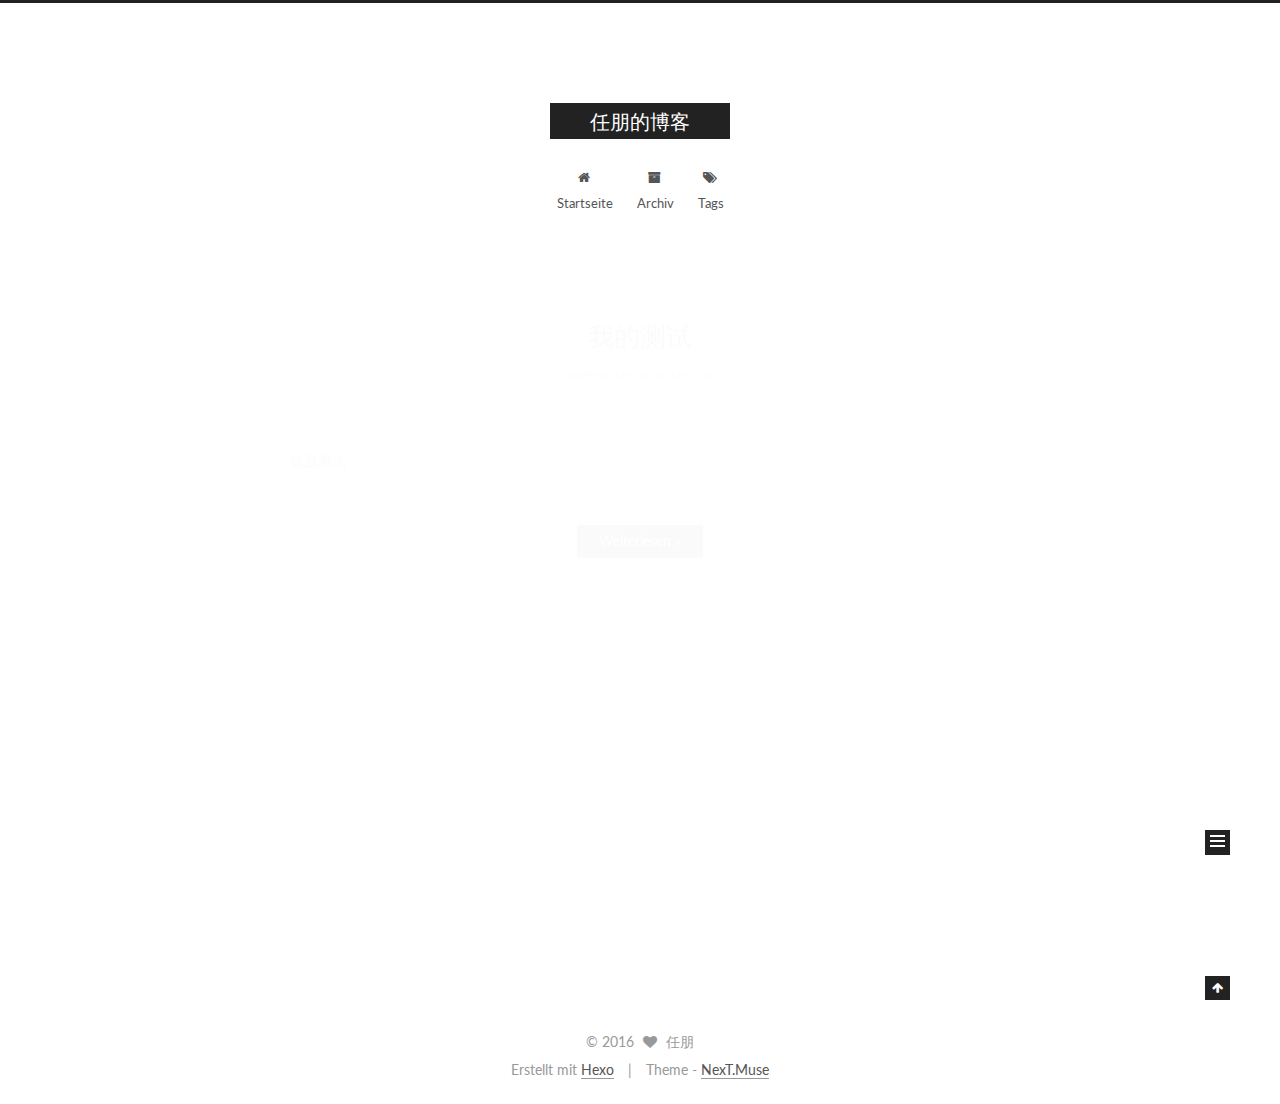
<file: index.html>
<!doctype html>



  


<html class="theme-next muse use-motion">
<head>
  <meta charset="UTF-8"/>
<meta http-equiv="X-UA-Compatible" content="IE=edge,chrome=1" />
<meta name="viewport" content="width=device-width, initial-scale=1, maximum-scale=1"/>



<meta http-equiv="Cache-Control" content="no-transform" />
<meta http-equiv="Cache-Control" content="no-siteapp" />












  
  
  <link href="/vendors/fancybox/source/jquery.fancybox.css?v=2.1.5" rel="stylesheet" type="text/css" />




  
  
  
  

  
    
    
  

  

  

  

  

  
    
    
    <link href="//fonts.googleapis.com/css?family=Lato:300,300italic,400,400italic,700,700italic&subset=latin,latin-ext" rel="stylesheet" type="text/css">
  






<link href="/vendors/font-awesome/css/font-awesome.min.css?v=4.4.0" rel="stylesheet" type="text/css" />

<link href="/css/main.css?v=5.0.1" rel="stylesheet" type="text/css" />


  <meta name="keywords" content="Hexo, NexT" />








  <link rel="shortcut icon" type="image/x-icon" href="/favicon.ico?v=5.0.1" />






<meta property="og:type" content="website">
<meta property="og:title" content="任朋的博客">
<meta property="og:url" content="http://yoursite.com/index.html">
<meta property="og:site_name" content="任朋的博客">
<meta name="twitter:card" content="summary">
<meta name="twitter:title" content="任朋的博客">



<script type="text/javascript" id="hexo.configuration">
  var NexT = window.NexT || {};
  var CONFIG = {
    scheme: 'Muse',
    sidebar: {"position":"left","display":"post"},
    fancybox: true,
    motion: true,
    duoshuo: {
      userId: 0,
      author: 'Author'
    }
  };
</script>




  <link rel="canonical" href="http://yoursite.com/"/>

  <title> 任朋的博客 </title>
</head>

<body itemscope itemtype="http://schema.org/WebPage" lang="zh_CN">

  










  
  
    
  

  <div class="container one-collumn sidebar-position-left 
   page-home 
 ">
    <div class="headband"></div>

    <header id="header" class="header" itemscope itemtype="http://schema.org/WPHeader">
      <div class="header-inner"><div class="site-meta ">
  

  <div class="custom-logo-site-title">
    <a href="/"  class="brand" rel="start">
      <span class="logo-line-before"><i></i></span>
      <span class="site-title">任朋的博客</span>
      <span class="logo-line-after"><i></i></span>
    </a>
  </div>
  <p class="site-subtitle"></p>
</div>

<div class="site-nav-toggle">
  <button>
    <span class="btn-bar"></span>
    <span class="btn-bar"></span>
    <span class="btn-bar"></span>
  </button>
</div>

<nav class="site-nav">
  

  
    <ul id="menu" class="menu">
      
        
        <li class="menu-item menu-item-home">
          <a href="/" rel="section">
            
              <i class="menu-item-icon fa fa-fw fa-home"></i> <br />
            
            Startseite
          </a>
        </li>
      
        
        <li class="menu-item menu-item-archives">
          <a href="/archives" rel="section">
            
              <i class="menu-item-icon fa fa-fw fa-archive"></i> <br />
            
            Archiv
          </a>
        </li>
      
        
        <li class="menu-item menu-item-tags">
          <a href="/tags" rel="section">
            
              <i class="menu-item-icon fa fa-fw fa-tags"></i> <br />
            
            Tags
          </a>
        </li>
      

      
    </ul>
  

  
</nav>

 </div>
    </header>

    <main id="main" class="main">
      <div class="main-inner">
        <div class="content-wrap">
          <div id="content" class="content">
            
  <section id="posts" class="posts-expand">
    
      

  
  

  
  
  

  <article class="post post-type-normal " itemscope itemtype="http://schema.org/Article">

    
      <header class="post-header">

        
        
          <h1 class="post-title" itemprop="name headline">
            
            
              
                
                <a class="post-title-link" href="/2016/07/02/我的测试/" itemprop="url">
                  我的测试
                </a>
              
            
          </h1>
        

        <div class="post-meta">
          <span class="post-time">
            <span class="post-meta-item-icon">
              <i class="fa fa-calendar-o"></i>
            </span>
            <span class="post-meta-item-text">Veröffentlicht am</span>
            <time itemprop="dateCreated" datetime="2016-07-02T21:47:19+08:00" content="2016-07-02">
              2016-07-02
            </time>
          </span>

          

          
            
          

          

          
          

          
        </div>
      </header>
    


    <div class="post-body" itemprop="articleBody">

      
      

      
        
          <p>这是测试</p>
          <div class="post-more-link text-center">
            <a class="btn" href="/2016/07/02/我的测试/#more" rel="contents">
              Weiterlesen &raquo;
            </a>
          </div>
        
      
    </div>

    <div>
      
    </div>

    <div>
      
    </div>

    <footer class="post-footer">
      

      

      
      
        <div class="post-eof"></div>
      
    </footer>
  </article>


    
      

  
  

  
  
  

  <article class="post post-type-normal " itemscope itemtype="http://schema.org/Article">

    
      <header class="post-header">

        
        
          <h1 class="post-title" itemprop="name headline">
            
            
              
                
                <a class="post-title-link" href="/2014/06/02/欢迎来到安卓大家庭/" itemprop="url">
                  欢迎来到安卓大家庭
                </a>
              
            
          </h1>
        

        <div class="post-meta">
          <span class="post-time">
            <span class="post-meta-item-icon">
              <i class="fa fa-calendar-o"></i>
            </span>
            <span class="post-meta-item-text">Veröffentlicht am</span>
            <time itemprop="dateCreated" datetime="2014-06-02T21:27:33+08:00" content="2014-06-02">
              2014-06-02
            </time>
          </span>

          

          
            
          

          

          
          

          
        </div>
      </header>
    


    <div class="post-body" itemprop="articleBody">

      
      

      
        
          <p>这是我的博客，一下内容</p>
          <div class="post-more-link text-center">
            <a class="btn" href="/2014/06/02/欢迎来到安卓大家庭/#more" rel="contents">
              Weiterlesen &raquo;
            </a>
          </div>
        
      
    </div>

    <div>
      
    </div>

    <div>
      
    </div>

    <footer class="post-footer">
      

      

      
      
        <div class="post-eof"></div>
      
    </footer>
  </article>


    
  </section>

  


          </div>
          


          

        </div>
        
          
  
  <div class="sidebar-toggle">
    <div class="sidebar-toggle-line-wrap">
      <span class="sidebar-toggle-line sidebar-toggle-line-first"></span>
      <span class="sidebar-toggle-line sidebar-toggle-line-middle"></span>
      <span class="sidebar-toggle-line sidebar-toggle-line-last"></span>
    </div>
  </div>

  <aside id="sidebar" class="sidebar">
    <div class="sidebar-inner">

      

      

      <section class="site-overview sidebar-panel  sidebar-panel-active ">
        <div class="site-author motion-element" itemprop="author" itemscope itemtype="http://schema.org/Person">
          <img class="site-author-image" itemprop="image"
               src="/images/avatar.gif"
               alt="任朋" />
          <p class="site-author-name" itemprop="name">任朋</p>
          <p class="site-description motion-element" itemprop="description"></p>
        </div>
        <nav class="site-state motion-element">
          <div class="site-state-item site-state-posts">
            <a href="/archives">
              <span class="site-state-item-count">2</span>
              <span class="site-state-item-name">Artikel</span>
            </a>
          </div>

          

          
            <div class="site-state-item site-state-tags">
              <a href="/tags">
                <span class="site-state-item-count">1</span>
                <span class="site-state-item-name">Tags</span>
              </a>
            </div>
          

        </nav>

        

        <div class="links-of-author motion-element">
          
        </div>

        
        

        
        

      </section>

      

    </div>
  </aside>


        
      </div>
    </main>

    <footer id="footer" class="footer">
      <div class="footer-inner">
        <div class="copyright" >
  
  &copy; 
  <span itemprop="copyrightYear">2016</span>
  <span class="with-love">
    <i class="fa fa-heart"></i>
  </span>
  <span class="author" itemprop="copyrightHolder">任朋</span>
</div>

<div class="powered-by">
  Erstellt mit  <a class="theme-link" href="http://hexo.io">Hexo</a>
</div>

<div class="theme-info">
  Theme -
  <a class="theme-link" href="https://github.com/iissnan/hexo-theme-next">
    NexT.Muse
  </a>
</div>

        

        
      </div>
    </footer>

    <div class="back-to-top">
      <i class="fa fa-arrow-up"></i>
    </div>
  </div>

  

<script type="text/javascript">
  if (Object.prototype.toString.call(window.Promise) !== '[object Function]') {
    window.Promise = null;
  }
</script>









  



  
  <script type="text/javascript" src="/vendors/jquery/index.js?v=2.1.3"></script>

  
  <script type="text/javascript" src="/vendors/fastclick/lib/fastclick.min.js?v=1.0.6"></script>

  
  <script type="text/javascript" src="/vendors/jquery_lazyload/jquery.lazyload.js?v=1.9.7"></script>

  
  <script type="text/javascript" src="/vendors/velocity/velocity.min.js?v=1.2.1"></script>

  
  <script type="text/javascript" src="/vendors/velocity/velocity.ui.min.js?v=1.2.1"></script>

  
  <script type="text/javascript" src="/vendors/fancybox/source/jquery.fancybox.pack.js?v=2.1.5"></script>


  


  <script type="text/javascript" src="/js/src/utils.js?v=5.0.1"></script>

  <script type="text/javascript" src="/js/src/motion.js?v=5.0.1"></script>



  
  

  

  


  <script type="text/javascript" src="/js/src/bootstrap.js?v=5.0.1"></script>



  



  




  
  
  

  

  

</body>
</html>
</file>
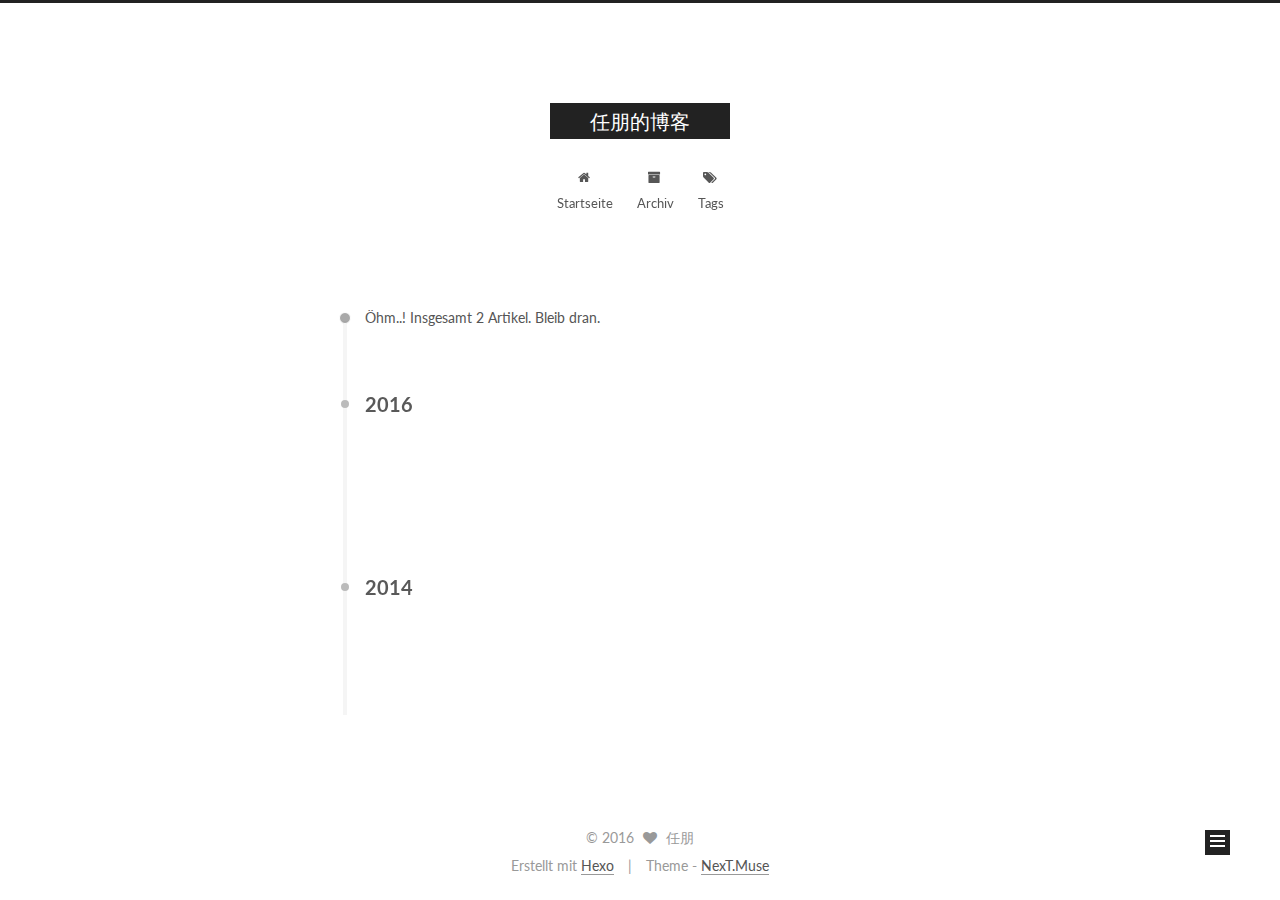
<file: archives/index.html>
<!doctype html>



  


<html class="theme-next muse use-motion">
<head>
  <meta charset="UTF-8"/>
<meta http-equiv="X-UA-Compatible" content="IE=edge,chrome=1" />
<meta name="viewport" content="width=device-width, initial-scale=1, maximum-scale=1"/>



<meta http-equiv="Cache-Control" content="no-transform" />
<meta http-equiv="Cache-Control" content="no-siteapp" />












  
  
  <link href="/vendors/fancybox/source/jquery.fancybox.css?v=2.1.5" rel="stylesheet" type="text/css" />




  
  
  
  

  
    
    
  

  

  

  

  

  
    
    
    <link href="//fonts.googleapis.com/css?family=Lato:300,300italic,400,400italic,700,700italic&subset=latin,latin-ext" rel="stylesheet" type="text/css">
  






<link href="/vendors/font-awesome/css/font-awesome.min.css?v=4.4.0" rel="stylesheet" type="text/css" />

<link href="/css/main.css?v=5.0.1" rel="stylesheet" type="text/css" />


  <meta name="keywords" content="Hexo, NexT" />








  <link rel="shortcut icon" type="image/x-icon" href="/favicon.ico?v=5.0.1" />






<meta property="og:type" content="website">
<meta property="og:title" content="任朋的博客">
<meta property="og:url" content="http://yoursite.com/archives/index.html">
<meta property="og:site_name" content="任朋的博客">
<meta name="twitter:card" content="summary">
<meta name="twitter:title" content="任朋的博客">



<script type="text/javascript" id="hexo.configuration">
  var NexT = window.NexT || {};
  var CONFIG = {
    scheme: 'Muse',
    sidebar: {"position":"left","display":"post"},
    fancybox: true,
    motion: true,
    duoshuo: {
      userId: 0,
      author: 'Author'
    }
  };
</script>




  <link rel="canonical" href="http://yoursite.com/archives/"/>

  <title> Archiv | 任朋的博客 </title>
</head>

<body itemscope itemtype="http://schema.org/WebPage" lang="zh_CN">

  










  
  
    
  

  <div class="container one-collumn sidebar-position-left  page-archive  ">
    <div class="headband"></div>

    <header id="header" class="header" itemscope itemtype="http://schema.org/WPHeader">
      <div class="header-inner"><div class="site-meta ">
  

  <div class="custom-logo-site-title">
    <a href="/"  class="brand" rel="start">
      <span class="logo-line-before"><i></i></span>
      <span class="site-title">任朋的博客</span>
      <span class="logo-line-after"><i></i></span>
    </a>
  </div>
  <p class="site-subtitle"></p>
</div>

<div class="site-nav-toggle">
  <button>
    <span class="btn-bar"></span>
    <span class="btn-bar"></span>
    <span class="btn-bar"></span>
  </button>
</div>

<nav class="site-nav">
  

  
    <ul id="menu" class="menu">
      
        
        <li class="menu-item menu-item-home">
          <a href="/" rel="section">
            
              <i class="menu-item-icon fa fa-fw fa-home"></i> <br />
            
            Startseite
          </a>
        </li>
      
        
        <li class="menu-item menu-item-archives">
          <a href="/archives" rel="section">
            
              <i class="menu-item-icon fa fa-fw fa-archive"></i> <br />
            
            Archiv
          </a>
        </li>
      
        
        <li class="menu-item menu-item-tags">
          <a href="/tags" rel="section">
            
              <i class="menu-item-icon fa fa-fw fa-tags"></i> <br />
            
            Tags
          </a>
        </li>
      

      
    </ul>
  

  
</nav>

 </div>
    </header>

    <main id="main" class="main">
      <div class="main-inner">
        <div class="content-wrap">
          <div id="content" class="content">
            

  <section id="posts" class="posts-collapse">
    <span class="archive-move-on"></span>

    <span class="archive-page-counter">
      
      
      
        
      
      Öhm..! Insgesamt 2 Artikel. Bleib dran.
    </span>

    

      
      
      

      
        
        <div class="collection-title">
          <h2 class="archive-year motion-element" id="archive-year-2016">2016</h2>
        </div>
      
      

      

  <article class="post post-type-normal" itemscope itemtype="http://schema.org/Article">
    <header class="post-header">

      <h1 class="post-title">
        
            <a class="post-title-link" href="/2016/07/02/我的测试/" itemprop="url">
              
                <span itemprop="name">我的测试</span>
              
            </a>
        
      </h1>

      <div class="post-meta">
        <time class="post-time" itemprop="dateCreated"
              datetime="2016-07-02T21:47:19+08:00"
              content="2016-07-02" >
          07-02
        </time>
      </div>

    </header>
  </article>



    

      
      
      

      
        
        <div class="collection-title">
          <h2 class="archive-year motion-element" id="archive-year-2014">2014</h2>
        </div>
      
      

      

  <article class="post post-type-normal" itemscope itemtype="http://schema.org/Article">
    <header class="post-header">

      <h1 class="post-title">
        
            <a class="post-title-link" href="/2014/06/02/欢迎来到安卓大家庭/" itemprop="url">
              
                <span itemprop="name">欢迎来到安卓大家庭</span>
              
            </a>
        
      </h1>

      <div class="post-meta">
        <time class="post-time" itemprop="dateCreated"
              datetime="2014-06-02T21:27:33+08:00"
              content="2014-06-02" >
          06-02
        </time>
      </div>

    </header>
  </article>



    

  </section>

  



          </div>
          


          

        </div>
        
          
  
  <div class="sidebar-toggle">
    <div class="sidebar-toggle-line-wrap">
      <span class="sidebar-toggle-line sidebar-toggle-line-first"></span>
      <span class="sidebar-toggle-line sidebar-toggle-line-middle"></span>
      <span class="sidebar-toggle-line sidebar-toggle-line-last"></span>
    </div>
  </div>

  <aside id="sidebar" class="sidebar">
    <div class="sidebar-inner">

      

      

      <section class="site-overview sidebar-panel  sidebar-panel-active ">
        <div class="site-author motion-element" itemprop="author" itemscope itemtype="http://schema.org/Person">
          <img class="site-author-image" itemprop="image"
               src="/images/avatar.gif"
               alt="任朋" />
          <p class="site-author-name" itemprop="name">任朋</p>
          <p class="site-description motion-element" itemprop="description"></p>
        </div>
        <nav class="site-state motion-element">
          <div class="site-state-item site-state-posts">
            <a href="/archives">
              <span class="site-state-item-count">2</span>
              <span class="site-state-item-name">Artikel</span>
            </a>
          </div>

          

          
            <div class="site-state-item site-state-tags">
              <a href="/tags">
                <span class="site-state-item-count">1</span>
                <span class="site-state-item-name">Tags</span>
              </a>
            </div>
          

        </nav>

        

        <div class="links-of-author motion-element">
          
        </div>

        
        

        
        

      </section>

      

    </div>
  </aside>


        
      </div>
    </main>

    <footer id="footer" class="footer">
      <div class="footer-inner">
        <div class="copyright" >
  
  &copy; 
  <span itemprop="copyrightYear">2016</span>
  <span class="with-love">
    <i class="fa fa-heart"></i>
  </span>
  <span class="author" itemprop="copyrightHolder">任朋</span>
</div>

<div class="powered-by">
  Erstellt mit  <a class="theme-link" href="http://hexo.io">Hexo</a>
</div>

<div class="theme-info">
  Theme -
  <a class="theme-link" href="https://github.com/iissnan/hexo-theme-next">
    NexT.Muse
  </a>
</div>

        

        
      </div>
    </footer>

    <div class="back-to-top">
      <i class="fa fa-arrow-up"></i>
    </div>
  </div>

  

<script type="text/javascript">
  if (Object.prototype.toString.call(window.Promise) !== '[object Function]') {
    window.Promise = null;
  }
</script>









  



  
  <script type="text/javascript" src="/vendors/jquery/index.js?v=2.1.3"></script>

  
  <script type="text/javascript" src="/vendors/fastclick/lib/fastclick.min.js?v=1.0.6"></script>

  
  <script type="text/javascript" src="/vendors/jquery_lazyload/jquery.lazyload.js?v=1.9.7"></script>

  
  <script type="text/javascript" src="/vendors/velocity/velocity.min.js?v=1.2.1"></script>

  
  <script type="text/javascript" src="/vendors/velocity/velocity.ui.min.js?v=1.2.1"></script>

  
  <script type="text/javascript" src="/vendors/fancybox/source/jquery.fancybox.pack.js?v=2.1.5"></script>


  


  <script type="text/javascript" src="/js/src/utils.js?v=5.0.1"></script>

  <script type="text/javascript" src="/js/src/motion.js?v=5.0.1"></script>



  
  

  
  
    <script type="text/javascript" id="motion.page.archive">
      $('.archive-year').velocity('transition.slideLeftIn');
    </script>
  


  


  <script type="text/javascript" src="/js/src/bootstrap.js?v=5.0.1"></script>



  



  




  
  
  

  

  

</body>
</html>
</file>
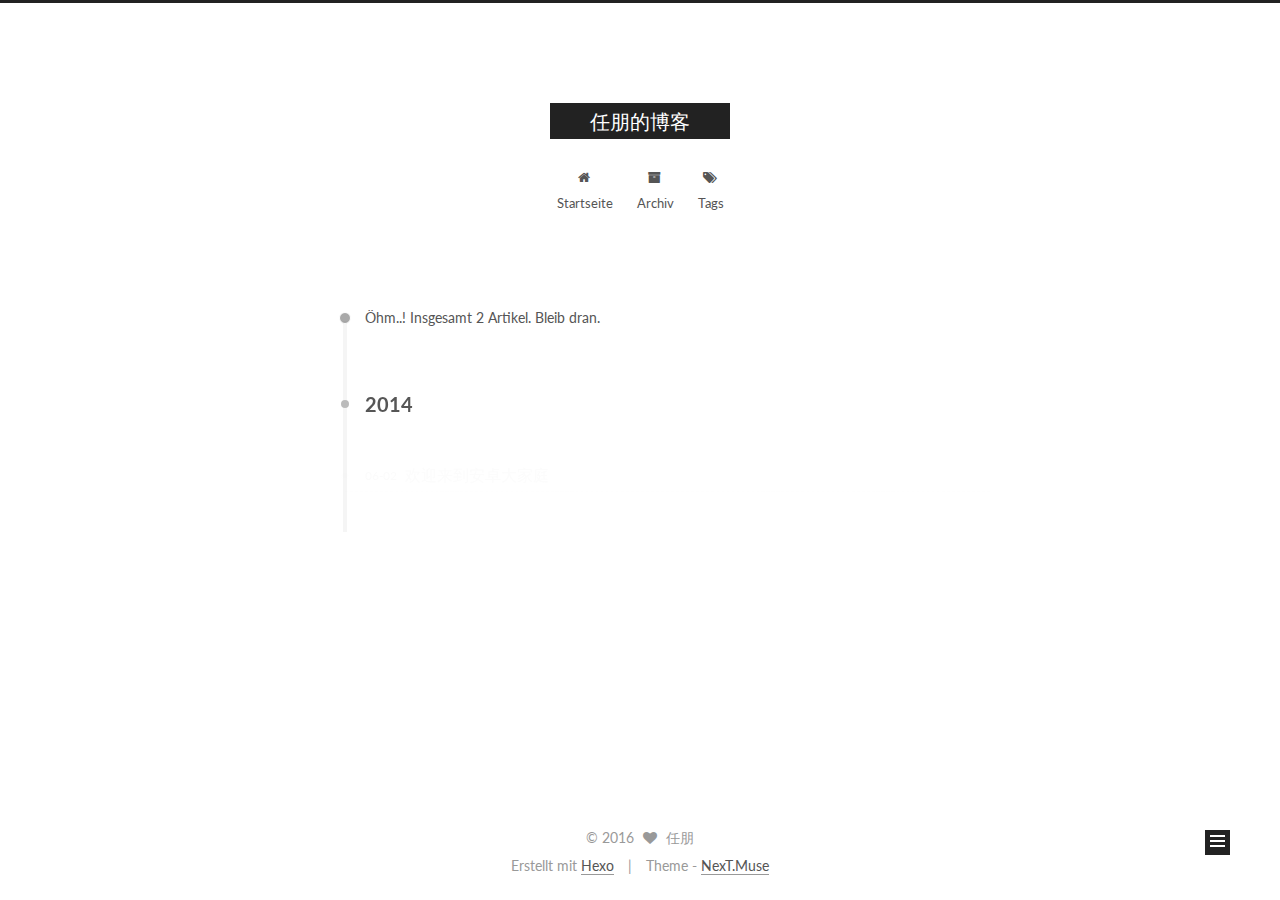
<file: archives/2014/index.html>
<!doctype html>



  


<html class="theme-next muse use-motion">
<head>
  <meta charset="UTF-8"/>
<meta http-equiv="X-UA-Compatible" content="IE=edge,chrome=1" />
<meta name="viewport" content="width=device-width, initial-scale=1, maximum-scale=1"/>



<meta http-equiv="Cache-Control" content="no-transform" />
<meta http-equiv="Cache-Control" content="no-siteapp" />












  
  
  <link href="/vendors/fancybox/source/jquery.fancybox.css?v=2.1.5" rel="stylesheet" type="text/css" />




  
  
  
  

  
    
    
  

  

  

  

  

  
    
    
    <link href="//fonts.googleapis.com/css?family=Lato:300,300italic,400,400italic,700,700italic&subset=latin,latin-ext" rel="stylesheet" type="text/css">
  






<link href="/vendors/font-awesome/css/font-awesome.min.css?v=4.4.0" rel="stylesheet" type="text/css" />

<link href="/css/main.css?v=5.0.1" rel="stylesheet" type="text/css" />


  <meta name="keywords" content="Hexo, NexT" />








  <link rel="shortcut icon" type="image/x-icon" href="/favicon.ico?v=5.0.1" />






<meta property="og:type" content="website">
<meta property="og:title" content="任朋的博客">
<meta property="og:url" content="http://yoursite.com/archives/2014/index.html">
<meta property="og:site_name" content="任朋的博客">
<meta name="twitter:card" content="summary">
<meta name="twitter:title" content="任朋的博客">



<script type="text/javascript" id="hexo.configuration">
  var NexT = window.NexT || {};
  var CONFIG = {
    scheme: 'Muse',
    sidebar: {"position":"left","display":"post"},
    fancybox: true,
    motion: true,
    duoshuo: {
      userId: 0,
      author: 'Author'
    }
  };
</script>




  <link rel="canonical" href="http://yoursite.com/archives/2014/"/>

  <title> Archiv | 任朋的博客 </title>
</head>

<body itemscope itemtype="http://schema.org/WebPage" lang="zh_CN">

  










  
  
    
  

  <div class="container one-collumn sidebar-position-left  page-archive  ">
    <div class="headband"></div>

    <header id="header" class="header" itemscope itemtype="http://schema.org/WPHeader">
      <div class="header-inner"><div class="site-meta ">
  

  <div class="custom-logo-site-title">
    <a href="/"  class="brand" rel="start">
      <span class="logo-line-before"><i></i></span>
      <span class="site-title">任朋的博客</span>
      <span class="logo-line-after"><i></i></span>
    </a>
  </div>
  <p class="site-subtitle"></p>
</div>

<div class="site-nav-toggle">
  <button>
    <span class="btn-bar"></span>
    <span class="btn-bar"></span>
    <span class="btn-bar"></span>
  </button>
</div>

<nav class="site-nav">
  

  
    <ul id="menu" class="menu">
      
        
        <li class="menu-item menu-item-home">
          <a href="/" rel="section">
            
              <i class="menu-item-icon fa fa-fw fa-home"></i> <br />
            
            Startseite
          </a>
        </li>
      
        
        <li class="menu-item menu-item-archives">
          <a href="/archives" rel="section">
            
              <i class="menu-item-icon fa fa-fw fa-archive"></i> <br />
            
            Archiv
          </a>
        </li>
      
        
        <li class="menu-item menu-item-tags">
          <a href="/tags" rel="section">
            
              <i class="menu-item-icon fa fa-fw fa-tags"></i> <br />
            
            Tags
          </a>
        </li>
      

      
    </ul>
  

  
</nav>

 </div>
    </header>

    <main id="main" class="main">
      <div class="main-inner">
        <div class="content-wrap">
          <div id="content" class="content">
            

  <section id="posts" class="posts-collapse">
    <span class="archive-move-on"></span>

    <span class="archive-page-counter">
      
      
      
        
      
      Öhm..! Insgesamt 2 Artikel. Bleib dran.
    </span>

    

      
      
      

      
        
        <div class="collection-title">
          <h2 class="archive-year motion-element" id="archive-year-2014">2014</h2>
        </div>
      
      

      

  <article class="post post-type-normal" itemscope itemtype="http://schema.org/Article">
    <header class="post-header">

      <h1 class="post-title">
        
            <a class="post-title-link" href="/2014/06/02/欢迎来到安卓大家庭/" itemprop="url">
              
                <span itemprop="name">欢迎来到安卓大家庭</span>
              
            </a>
        
      </h1>

      <div class="post-meta">
        <time class="post-time" itemprop="dateCreated"
              datetime="2014-06-02T21:27:33+08:00"
              content="2014-06-02" >
          06-02
        </time>
      </div>

    </header>
  </article>



    

  </section>

  



          </div>
          


          

        </div>
        
          
  
  <div class="sidebar-toggle">
    <div class="sidebar-toggle-line-wrap">
      <span class="sidebar-toggle-line sidebar-toggle-line-first"></span>
      <span class="sidebar-toggle-line sidebar-toggle-line-middle"></span>
      <span class="sidebar-toggle-line sidebar-toggle-line-last"></span>
    </div>
  </div>

  <aside id="sidebar" class="sidebar">
    <div class="sidebar-inner">

      

      

      <section class="site-overview sidebar-panel  sidebar-panel-active ">
        <div class="site-author motion-element" itemprop="author" itemscope itemtype="http://schema.org/Person">
          <img class="site-author-image" itemprop="image"
               src="/images/avatar.gif"
               alt="任朋" />
          <p class="site-author-name" itemprop="name">任朋</p>
          <p class="site-description motion-element" itemprop="description"></p>
        </div>
        <nav class="site-state motion-element">
          <div class="site-state-item site-state-posts">
            <a href="/archives">
              <span class="site-state-item-count">2</span>
              <span class="site-state-item-name">Artikel</span>
            </a>
          </div>

          

          
            <div class="site-state-item site-state-tags">
              <a href="/tags">
                <span class="site-state-item-count">1</span>
                <span class="site-state-item-name">Tags</span>
              </a>
            </div>
          

        </nav>

        

        <div class="links-of-author motion-element">
          
        </div>

        
        

        
        

      </section>

      

    </div>
  </aside>


        
      </div>
    </main>

    <footer id="footer" class="footer">
      <div class="footer-inner">
        <div class="copyright" >
  
  &copy; 
  <span itemprop="copyrightYear">2016</span>
  <span class="with-love">
    <i class="fa fa-heart"></i>
  </span>
  <span class="author" itemprop="copyrightHolder">任朋</span>
</div>

<div class="powered-by">
  Erstellt mit  <a class="theme-link" href="http://hexo.io">Hexo</a>
</div>

<div class="theme-info">
  Theme -
  <a class="theme-link" href="https://github.com/iissnan/hexo-theme-next">
    NexT.Muse
  </a>
</div>

        

        
      </div>
    </footer>

    <div class="back-to-top">
      <i class="fa fa-arrow-up"></i>
    </div>
  </div>

  

<script type="text/javascript">
  if (Object.prototype.toString.call(window.Promise) !== '[object Function]') {
    window.Promise = null;
  }
</script>









  



  
  <script type="text/javascript" src="/vendors/jquery/index.js?v=2.1.3"></script>

  
  <script type="text/javascript" src="/vendors/fastclick/lib/fastclick.min.js?v=1.0.6"></script>

  
  <script type="text/javascript" src="/vendors/jquery_lazyload/jquery.lazyload.js?v=1.9.7"></script>

  
  <script type="text/javascript" src="/vendors/velocity/velocity.min.js?v=1.2.1"></script>

  
  <script type="text/javascript" src="/vendors/velocity/velocity.ui.min.js?v=1.2.1"></script>

  
  <script type="text/javascript" src="/vendors/fancybox/source/jquery.fancybox.pack.js?v=2.1.5"></script>


  


  <script type="text/javascript" src="/js/src/utils.js?v=5.0.1"></script>

  <script type="text/javascript" src="/js/src/motion.js?v=5.0.1"></script>



  
  

  
  
    <script type="text/javascript" id="motion.page.archive">
      $('.archive-year').velocity('transition.slideLeftIn');
    </script>
  


  


  <script type="text/javascript" src="/js/src/bootstrap.js?v=5.0.1"></script>



  



  




  
  
  

  

  

</body>
</html>
</file>
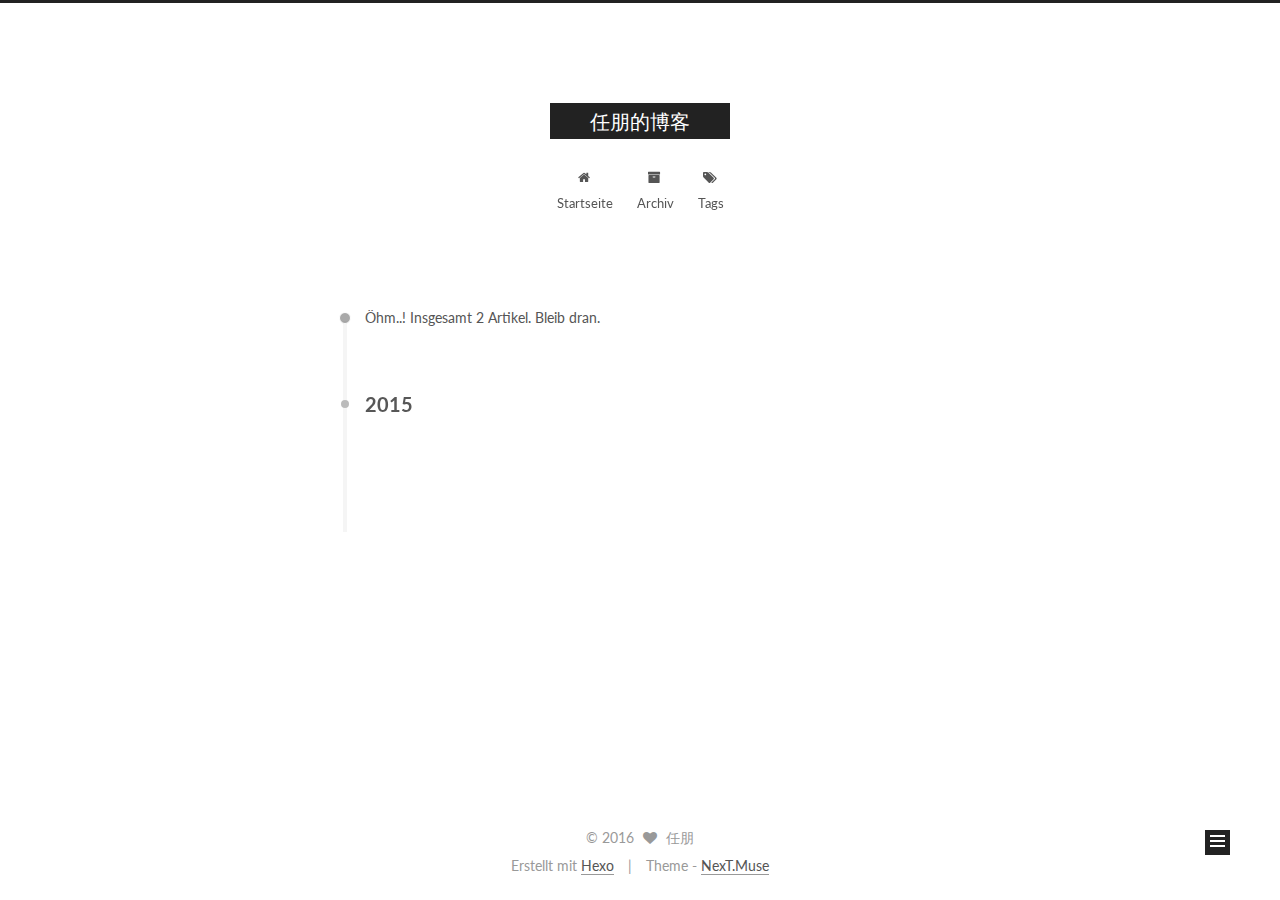
<file: archives/2015/index.html>
<!doctype html>



  


<html class="theme-next muse use-motion">
<head>
  <meta charset="UTF-8"/>
<meta http-equiv="X-UA-Compatible" content="IE=edge,chrome=1" />
<meta name="viewport" content="width=device-width, initial-scale=1, maximum-scale=1"/>



<meta http-equiv="Cache-Control" content="no-transform" />
<meta http-equiv="Cache-Control" content="no-siteapp" />












  
  
  <link href="/vendors/fancybox/source/jquery.fancybox.css?v=2.1.5" rel="stylesheet" type="text/css" />




  
  
  
  

  
    
    
  

  

  

  

  

  
    
    
    <link href="//fonts.googleapis.com/css?family=Lato:300,300italic,400,400italic,700,700italic&subset=latin,latin-ext" rel="stylesheet" type="text/css">
  






<link href="/vendors/font-awesome/css/font-awesome.min.css?v=4.4.0" rel="stylesheet" type="text/css" />

<link href="/css/main.css?v=5.0.1" rel="stylesheet" type="text/css" />


  <meta name="keywords" content="Hexo, NexT" />








  <link rel="shortcut icon" type="image/x-icon" href="/favicon.ico?v=5.0.1" />






<meta property="og:type" content="website">
<meta property="og:title" content="任朋的博客">
<meta property="og:url" content="http://yoursite.com/archives/2015/index.html">
<meta property="og:site_name" content="任朋的博客">
<meta name="twitter:card" content="summary">
<meta name="twitter:title" content="任朋的博客">



<script type="text/javascript" id="hexo.configuration">
  var NexT = window.NexT || {};
  var CONFIG = {
    scheme: 'Muse',
    sidebar: {"position":"left","display":"post"},
    fancybox: true,
    motion: true,
    duoshuo: {
      userId: 0,
      author: 'Author'
    }
  };
</script>




  <link rel="canonical" href="http://yoursite.com/archives/2015/"/>

  <title> Archiv | 任朋的博客 </title>
</head>

<body itemscope itemtype="http://schema.org/WebPage" lang="zh_CN">

  










  
  
    
  

  <div class="container one-collumn sidebar-position-left  page-archive  ">
    <div class="headband"></div>

    <header id="header" class="header" itemscope itemtype="http://schema.org/WPHeader">
      <div class="header-inner"><div class="site-meta ">
  

  <div class="custom-logo-site-title">
    <a href="/"  class="brand" rel="start">
      <span class="logo-line-before"><i></i></span>
      <span class="site-title">任朋的博客</span>
      <span class="logo-line-after"><i></i></span>
    </a>
  </div>
  <p class="site-subtitle"></p>
</div>

<div class="site-nav-toggle">
  <button>
    <span class="btn-bar"></span>
    <span class="btn-bar"></span>
    <span class="btn-bar"></span>
  </button>
</div>

<nav class="site-nav">
  

  
    <ul id="menu" class="menu">
      
        
        <li class="menu-item menu-item-home">
          <a href="/" rel="section">
            
              <i class="menu-item-icon fa fa-fw fa-home"></i> <br />
            
            Startseite
          </a>
        </li>
      
        
        <li class="menu-item menu-item-archives">
          <a href="/archives" rel="section">
            
              <i class="menu-item-icon fa fa-fw fa-archive"></i> <br />
            
            Archiv
          </a>
        </li>
      
        
        <li class="menu-item menu-item-tags">
          <a href="/tags" rel="section">
            
              <i class="menu-item-icon fa fa-fw fa-tags"></i> <br />
            
            Tags
          </a>
        </li>
      

      
    </ul>
  

  
</nav>

 </div>
    </header>

    <main id="main" class="main">
      <div class="main-inner">
        <div class="content-wrap">
          <div id="content" class="content">
            

  <section id="posts" class="posts-collapse">
    <span class="archive-move-on"></span>

    <span class="archive-page-counter">
      
      
      
        
      
      Öhm..! Insgesamt 2 Artikel. Bleib dran.
    </span>

    

      
      
      

      
        
        <div class="collection-title">
          <h2 class="archive-year motion-element" id="archive-year-2015">2015</h2>
        </div>
      
      

      

  <article class="post post-type-normal" itemscope itemtype="http://schema.org/Article">
    <header class="post-header">

      <h1 class="post-title">
        
            <a class="post-title-link" href="/2015/06/02/欢迎来到安卓大家庭/" itemprop="url">
              
                <span itemprop="name">欢迎来到安卓大家庭</span>
              
            </a>
        
      </h1>

      <div class="post-meta">
        <time class="post-time" itemprop="dateCreated"
              datetime="2015-06-02T21:27:33+08:00"
              content="2015-06-02" >
          06-02
        </time>
      </div>

    </header>
  </article>



    

  </section>

  



          </div>
          


          

        </div>
        
          
  
  <div class="sidebar-toggle">
    <div class="sidebar-toggle-line-wrap">
      <span class="sidebar-toggle-line sidebar-toggle-line-first"></span>
      <span class="sidebar-toggle-line sidebar-toggle-line-middle"></span>
      <span class="sidebar-toggle-line sidebar-toggle-line-last"></span>
    </div>
  </div>

  <aside id="sidebar" class="sidebar">
    <div class="sidebar-inner">

      

      

      <section class="site-overview sidebar-panel  sidebar-panel-active ">
        <div class="site-author motion-element" itemprop="author" itemscope itemtype="http://schema.org/Person">
          <img class="site-author-image" itemprop="image"
               src="/images/avatar.gif"
               alt="任朋" />
          <p class="site-author-name" itemprop="name">任朋</p>
          <p class="site-description motion-element" itemprop="description"></p>
        </div>
        <nav class="site-state motion-element">
          <div class="site-state-item site-state-posts">
            <a href="/archives">
              <span class="site-state-item-count">2</span>
              <span class="site-state-item-name">Artikel</span>
            </a>
          </div>

          

          
            <div class="site-state-item site-state-tags">
              <a href="/tags">
                <span class="site-state-item-count">1</span>
                <span class="site-state-item-name">Tags</span>
              </a>
            </div>
          

        </nav>

        

        <div class="links-of-author motion-element">
          
        </div>

        
        

        
        

      </section>

      

    </div>
  </aside>


        
      </div>
    </main>

    <footer id="footer" class="footer">
      <div class="footer-inner">
        <div class="copyright" >
  
  &copy; 
  <span itemprop="copyrightYear">2016</span>
  <span class="with-love">
    <i class="fa fa-heart"></i>
  </span>
  <span class="author" itemprop="copyrightHolder">任朋</span>
</div>

<div class="powered-by">
  Erstellt mit  <a class="theme-link" href="http://hexo.io">Hexo</a>
</div>

<div class="theme-info">
  Theme -
  <a class="theme-link" href="https://github.com/iissnan/hexo-theme-next">
    NexT.Muse
  </a>
</div>

        

        
      </div>
    </footer>

    <div class="back-to-top">
      <i class="fa fa-arrow-up"></i>
    </div>
  </div>

  

<script type="text/javascript">
  if (Object.prototype.toString.call(window.Promise) !== '[object Function]') {
    window.Promise = null;
  }
</script>









  



  
  <script type="text/javascript" src="/vendors/jquery/index.js?v=2.1.3"></script>

  
  <script type="text/javascript" src="/vendors/fastclick/lib/fastclick.min.js?v=1.0.6"></script>

  
  <script type="text/javascript" src="/vendors/jquery_lazyload/jquery.lazyload.js?v=1.9.7"></script>

  
  <script type="text/javascript" src="/vendors/velocity/velocity.min.js?v=1.2.1"></script>

  
  <script type="text/javascript" src="/vendors/velocity/velocity.ui.min.js?v=1.2.1"></script>

  
  <script type="text/javascript" src="/vendors/fancybox/source/jquery.fancybox.pack.js?v=2.1.5"></script>


  


  <script type="text/javascript" src="/js/src/utils.js?v=5.0.1"></script>

  <script type="text/javascript" src="/js/src/motion.js?v=5.0.1"></script>



  
  

  
  
    <script type="text/javascript" id="motion.page.archive">
      $('.archive-year').velocity('transition.slideLeftIn');
    </script>
  


  


  <script type="text/javascript" src="/js/src/bootstrap.js?v=5.0.1"></script>



  



  




  
  
  

  

  

</body>
</html>
</file>
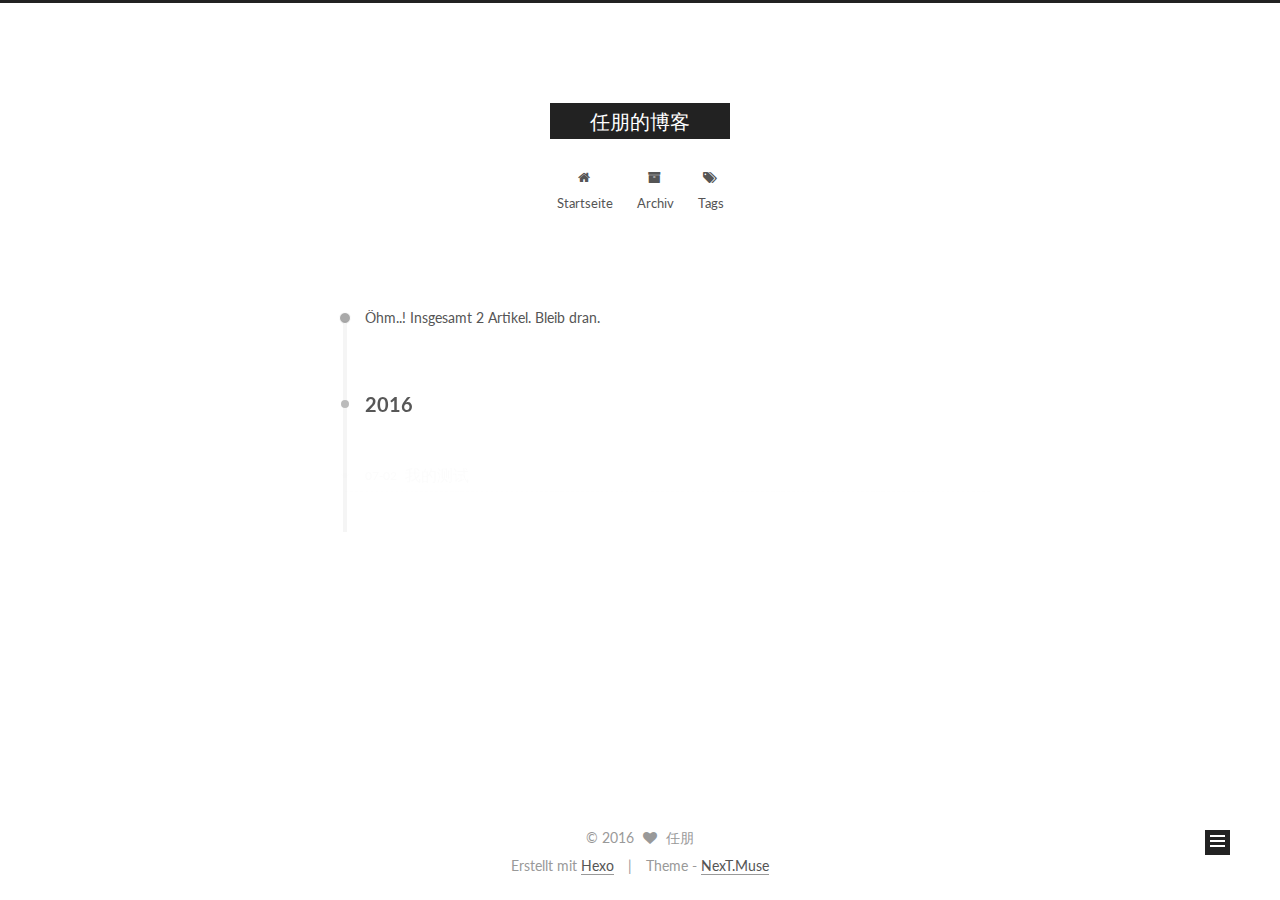
<file: archives/2016/index.html>
<!doctype html>



  


<html class="theme-next muse use-motion">
<head>
  <meta charset="UTF-8"/>
<meta http-equiv="X-UA-Compatible" content="IE=edge,chrome=1" />
<meta name="viewport" content="width=device-width, initial-scale=1, maximum-scale=1"/>



<meta http-equiv="Cache-Control" content="no-transform" />
<meta http-equiv="Cache-Control" content="no-siteapp" />












  
  
  <link href="/vendors/fancybox/source/jquery.fancybox.css?v=2.1.5" rel="stylesheet" type="text/css" />




  
  
  
  

  
    
    
  

  

  

  

  

  
    
    
    <link href="//fonts.googleapis.com/css?family=Lato:300,300italic,400,400italic,700,700italic&subset=latin,latin-ext" rel="stylesheet" type="text/css">
  






<link href="/vendors/font-awesome/css/font-awesome.min.css?v=4.4.0" rel="stylesheet" type="text/css" />

<link href="/css/main.css?v=5.0.1" rel="stylesheet" type="text/css" />


  <meta name="keywords" content="Hexo, NexT" />








  <link rel="shortcut icon" type="image/x-icon" href="/favicon.ico?v=5.0.1" />






<meta property="og:type" content="website">
<meta property="og:title" content="任朋的博客">
<meta property="og:url" content="http://yoursite.com/archives/2016/index.html">
<meta property="og:site_name" content="任朋的博客">
<meta name="twitter:card" content="summary">
<meta name="twitter:title" content="任朋的博客">



<script type="text/javascript" id="hexo.configuration">
  var NexT = window.NexT || {};
  var CONFIG = {
    scheme: 'Muse',
    sidebar: {"position":"left","display":"post"},
    fancybox: true,
    motion: true,
    duoshuo: {
      userId: 0,
      author: 'Author'
    }
  };
</script>




  <link rel="canonical" href="http://yoursite.com/archives/2016/"/>

  <title> Archiv | 任朋的博客 </title>
</head>

<body itemscope itemtype="http://schema.org/WebPage" lang="zh_CN">

  










  
  
    
  

  <div class="container one-collumn sidebar-position-left  page-archive  ">
    <div class="headband"></div>

    <header id="header" class="header" itemscope itemtype="http://schema.org/WPHeader">
      <div class="header-inner"><div class="site-meta ">
  

  <div class="custom-logo-site-title">
    <a href="/"  class="brand" rel="start">
      <span class="logo-line-before"><i></i></span>
      <span class="site-title">任朋的博客</span>
      <span class="logo-line-after"><i></i></span>
    </a>
  </div>
  <p class="site-subtitle"></p>
</div>

<div class="site-nav-toggle">
  <button>
    <span class="btn-bar"></span>
    <span class="btn-bar"></span>
    <span class="btn-bar"></span>
  </button>
</div>

<nav class="site-nav">
  

  
    <ul id="menu" class="menu">
      
        
        <li class="menu-item menu-item-home">
          <a href="/" rel="section">
            
              <i class="menu-item-icon fa fa-fw fa-home"></i> <br />
            
            Startseite
          </a>
        </li>
      
        
        <li class="menu-item menu-item-archives">
          <a href="/archives" rel="section">
            
              <i class="menu-item-icon fa fa-fw fa-archive"></i> <br />
            
            Archiv
          </a>
        </li>
      
        
        <li class="menu-item menu-item-tags">
          <a href="/tags" rel="section">
            
              <i class="menu-item-icon fa fa-fw fa-tags"></i> <br />
            
            Tags
          </a>
        </li>
      

      
    </ul>
  

  
</nav>

 </div>
    </header>

    <main id="main" class="main">
      <div class="main-inner">
        <div class="content-wrap">
          <div id="content" class="content">
            

  <section id="posts" class="posts-collapse">
    <span class="archive-move-on"></span>

    <span class="archive-page-counter">
      
      
      
        
      
      Öhm..! Insgesamt 2 Artikel. Bleib dran.
    </span>

    

      
      
      

      
        
        <div class="collection-title">
          <h2 class="archive-year motion-element" id="archive-year-2016">2016</h2>
        </div>
      
      

      

  <article class="post post-type-normal" itemscope itemtype="http://schema.org/Article">
    <header class="post-header">

      <h1 class="post-title">
        
            <a class="post-title-link" href="/2016/07/02/我的测试/" itemprop="url">
              
                <span itemprop="name">我的测试</span>
              
            </a>
        
      </h1>

      <div class="post-meta">
        <time class="post-time" itemprop="dateCreated"
              datetime="2016-07-02T21:47:19+08:00"
              content="2016-07-02" >
          07-02
        </time>
      </div>

    </header>
  </article>



    

  </section>

  



          </div>
          


          

        </div>
        
          
  
  <div class="sidebar-toggle">
    <div class="sidebar-toggle-line-wrap">
      <span class="sidebar-toggle-line sidebar-toggle-line-first"></span>
      <span class="sidebar-toggle-line sidebar-toggle-line-middle"></span>
      <span class="sidebar-toggle-line sidebar-toggle-line-last"></span>
    </div>
  </div>

  <aside id="sidebar" class="sidebar">
    <div class="sidebar-inner">

      

      

      <section class="site-overview sidebar-panel  sidebar-panel-active ">
        <div class="site-author motion-element" itemprop="author" itemscope itemtype="http://schema.org/Person">
          <img class="site-author-image" itemprop="image"
               src="/images/avatar.gif"
               alt="任朋" />
          <p class="site-author-name" itemprop="name">任朋</p>
          <p class="site-description motion-element" itemprop="description"></p>
        </div>
        <nav class="site-state motion-element">
          <div class="site-state-item site-state-posts">
            <a href="/archives">
              <span class="site-state-item-count">2</span>
              <span class="site-state-item-name">Artikel</span>
            </a>
          </div>

          

          
            <div class="site-state-item site-state-tags">
              <a href="/tags">
                <span class="site-state-item-count">1</span>
                <span class="site-state-item-name">Tags</span>
              </a>
            </div>
          

        </nav>

        

        <div class="links-of-author motion-element">
          
        </div>

        
        

        
        

      </section>

      

    </div>
  </aside>


        
      </div>
    </main>

    <footer id="footer" class="footer">
      <div class="footer-inner">
        <div class="copyright" >
  
  &copy; 
  <span itemprop="copyrightYear">2016</span>
  <span class="with-love">
    <i class="fa fa-heart"></i>
  </span>
  <span class="author" itemprop="copyrightHolder">任朋</span>
</div>

<div class="powered-by">
  Erstellt mit  <a class="theme-link" href="http://hexo.io">Hexo</a>
</div>

<div class="theme-info">
  Theme -
  <a class="theme-link" href="https://github.com/iissnan/hexo-theme-next">
    NexT.Muse
  </a>
</div>

        

        
      </div>
    </footer>

    <div class="back-to-top">
      <i class="fa fa-arrow-up"></i>
    </div>
  </div>

  

<script type="text/javascript">
  if (Object.prototype.toString.call(window.Promise) !== '[object Function]') {
    window.Promise = null;
  }
</script>









  



  
  <script type="text/javascript" src="/vendors/jquery/index.js?v=2.1.3"></script>

  
  <script type="text/javascript" src="/vendors/fastclick/lib/fastclick.min.js?v=1.0.6"></script>

  
  <script type="text/javascript" src="/vendors/jquery_lazyload/jquery.lazyload.js?v=1.9.7"></script>

  
  <script type="text/javascript" src="/vendors/velocity/velocity.min.js?v=1.2.1"></script>

  
  <script type="text/javascript" src="/vendors/velocity/velocity.ui.min.js?v=1.2.1"></script>

  
  <script type="text/javascript" src="/vendors/fancybox/source/jquery.fancybox.pack.js?v=2.1.5"></script>


  


  <script type="text/javascript" src="/js/src/utils.js?v=5.0.1"></script>

  <script type="text/javascript" src="/js/src/motion.js?v=5.0.1"></script>



  
  

  
  
    <script type="text/javascript" id="motion.page.archive">
      $('.archive-year').velocity('transition.slideLeftIn');
    </script>
  


  


  <script type="text/javascript" src="/js/src/bootstrap.js?v=5.0.1"></script>



  



  




  
  
  

  

  

</body>
</html>
</file>
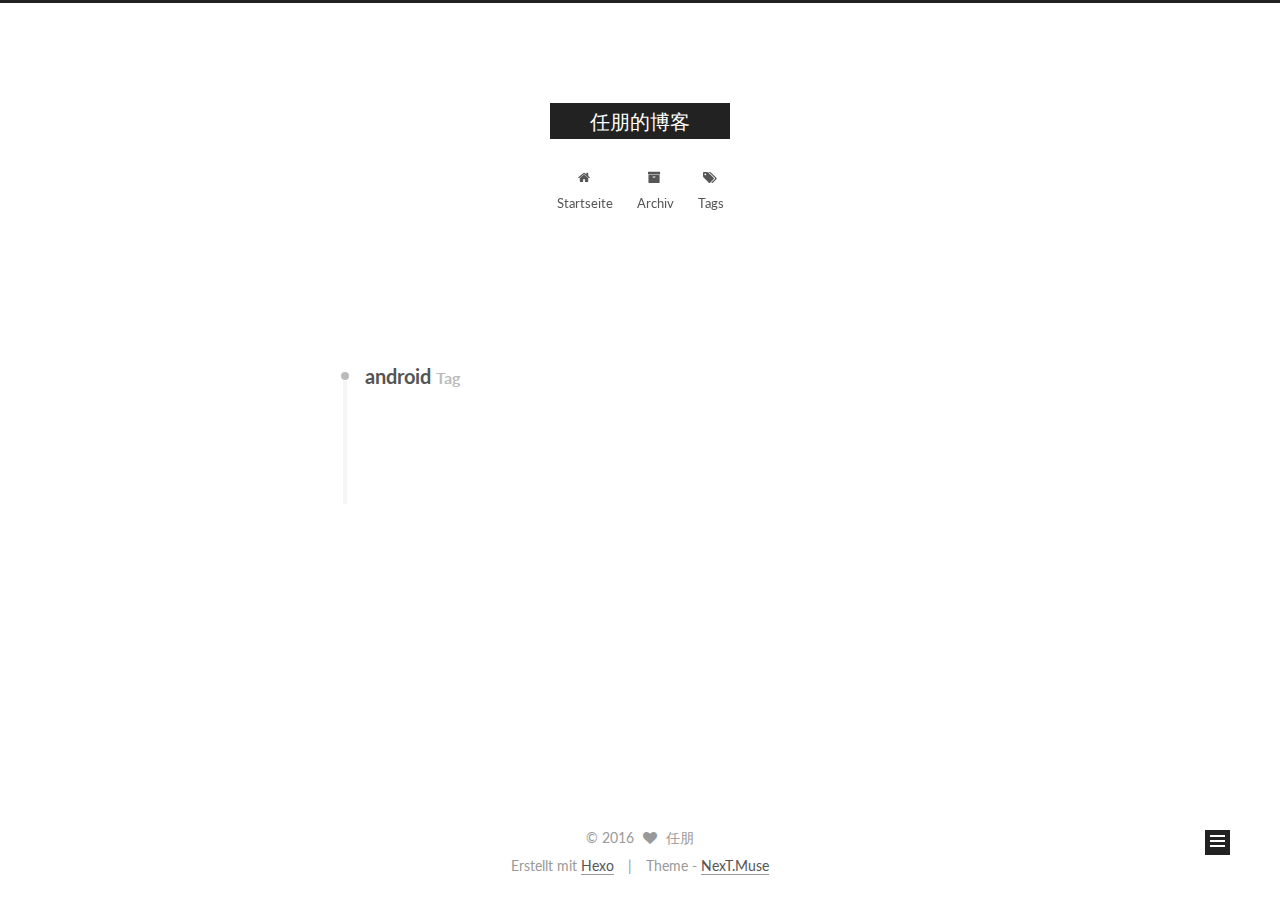
<file: tags/android/index.html>
<!doctype html>



  


<html class="theme-next muse use-motion">
<head>
  <meta charset="UTF-8"/>
<meta http-equiv="X-UA-Compatible" content="IE=edge,chrome=1" />
<meta name="viewport" content="width=device-width, initial-scale=1, maximum-scale=1"/>



<meta http-equiv="Cache-Control" content="no-transform" />
<meta http-equiv="Cache-Control" content="no-siteapp" />












  
  
  <link href="/vendors/fancybox/source/jquery.fancybox.css?v=2.1.5" rel="stylesheet" type="text/css" />




  
  
  
  

  
    
    
  

  

  

  

  

  
    
    
    <link href="//fonts.googleapis.com/css?family=Lato:300,300italic,400,400italic,700,700italic&subset=latin,latin-ext" rel="stylesheet" type="text/css">
  






<link href="/vendors/font-awesome/css/font-awesome.min.css?v=4.4.0" rel="stylesheet" type="text/css" />

<link href="/css/main.css?v=5.0.1" rel="stylesheet" type="text/css" />


  <meta name="keywords" content="Hexo, NexT" />








  <link rel="shortcut icon" type="image/x-icon" href="/favicon.ico?v=5.0.1" />






<meta property="og:type" content="website">
<meta property="og:title" content="任朋的博客">
<meta property="og:url" content="http://yoursite.com/tags/android/index.html">
<meta property="og:site_name" content="任朋的博客">
<meta name="twitter:card" content="summary">
<meta name="twitter:title" content="任朋的博客">



<script type="text/javascript" id="hexo.configuration">
  var NexT = window.NexT || {};
  var CONFIG = {
    scheme: 'Muse',
    sidebar: {"position":"left","display":"post"},
    fancybox: true,
    motion: true,
    duoshuo: {
      userId: 0,
      author: 'Author'
    }
  };
</script>




  <link rel="canonical" href="http://yoursite.com/tags/android/"/>

  <title> Tag: android | 任朋的博客 </title>
</head>

<body itemscope itemtype="http://schema.org/WebPage" lang="zh_CN">

  










  
  
    
  

  <div class="container one-collumn sidebar-position-left  ">
    <div class="headband"></div>

    <header id="header" class="header" itemscope itemtype="http://schema.org/WPHeader">
      <div class="header-inner"><div class="site-meta ">
  

  <div class="custom-logo-site-title">
    <a href="/"  class="brand" rel="start">
      <span class="logo-line-before"><i></i></span>
      <span class="site-title">任朋的博客</span>
      <span class="logo-line-after"><i></i></span>
    </a>
  </div>
  <p class="site-subtitle"></p>
</div>

<div class="site-nav-toggle">
  <button>
    <span class="btn-bar"></span>
    <span class="btn-bar"></span>
    <span class="btn-bar"></span>
  </button>
</div>

<nav class="site-nav">
  

  
    <ul id="menu" class="menu">
      
        
        <li class="menu-item menu-item-home">
          <a href="/" rel="section">
            
              <i class="menu-item-icon fa fa-fw fa-home"></i> <br />
            
            Startseite
          </a>
        </li>
      
        
        <li class="menu-item menu-item-archives">
          <a href="/archives" rel="section">
            
              <i class="menu-item-icon fa fa-fw fa-archive"></i> <br />
            
            Archiv
          </a>
        </li>
      
        
        <li class="menu-item menu-item-tags">
          <a href="/tags" rel="section">
            
              <i class="menu-item-icon fa fa-fw fa-tags"></i> <br />
            
            Tags
          </a>
        </li>
      

      
    </ul>
  

  
</nav>

 </div>
    </header>

    <main id="main" class="main">
      <div class="main-inner">
        <div class="content-wrap">
          <div id="content" class="content">
            

  <div id="posts" class="posts-collapse">
    <div class="collection-title">
      <h2 >
        android
        <small>Tag</small>
      </h2>
    </div>

    
      

  <article class="post post-type-normal" itemscope itemtype="http://schema.org/Article">
    <header class="post-header">

      <h1 class="post-title">
        
            <a class="post-title-link" href="/2014/06/02/欢迎来到安卓大家庭/" itemprop="url">
              
                <span itemprop="name">欢迎来到安卓大家庭</span>
              
            </a>
        
      </h1>

      <div class="post-meta">
        <time class="post-time" itemprop="dateCreated"
              datetime="2014-06-02T21:27:33+08:00"
              content="2014-06-02" >
          06-02
        </time>
      </div>

    </header>
  </article>


    
  </div>

  


          </div>
          


          

        </div>
        
          
  
  <div class="sidebar-toggle">
    <div class="sidebar-toggle-line-wrap">
      <span class="sidebar-toggle-line sidebar-toggle-line-first"></span>
      <span class="sidebar-toggle-line sidebar-toggle-line-middle"></span>
      <span class="sidebar-toggle-line sidebar-toggle-line-last"></span>
    </div>
  </div>

  <aside id="sidebar" class="sidebar">
    <div class="sidebar-inner">

      

      

      <section class="site-overview sidebar-panel  sidebar-panel-active ">
        <div class="site-author motion-element" itemprop="author" itemscope itemtype="http://schema.org/Person">
          <img class="site-author-image" itemprop="image"
               src="/images/avatar.gif"
               alt="任朋" />
          <p class="site-author-name" itemprop="name">任朋</p>
          <p class="site-description motion-element" itemprop="description"></p>
        </div>
        <nav class="site-state motion-element">
          <div class="site-state-item site-state-posts">
            <a href="/archives">
              <span class="site-state-item-count">2</span>
              <span class="site-state-item-name">Artikel</span>
            </a>
          </div>

          

          
            <div class="site-state-item site-state-tags">
              <a href="/tags">
                <span class="site-state-item-count">1</span>
                <span class="site-state-item-name">Tags</span>
              </a>
            </div>
          

        </nav>

        

        <div class="links-of-author motion-element">
          
        </div>

        
        

        
        

      </section>

      

    </div>
  </aside>


        
      </div>
    </main>

    <footer id="footer" class="footer">
      <div class="footer-inner">
        <div class="copyright" >
  
  &copy; 
  <span itemprop="copyrightYear">2016</span>
  <span class="with-love">
    <i class="fa fa-heart"></i>
  </span>
  <span class="author" itemprop="copyrightHolder">任朋</span>
</div>

<div class="powered-by">
  Erstellt mit  <a class="theme-link" href="http://hexo.io">Hexo</a>
</div>

<div class="theme-info">
  Theme -
  <a class="theme-link" href="https://github.com/iissnan/hexo-theme-next">
    NexT.Muse
  </a>
</div>

        

        
      </div>
    </footer>

    <div class="back-to-top">
      <i class="fa fa-arrow-up"></i>
    </div>
  </div>

  

<script type="text/javascript">
  if (Object.prototype.toString.call(window.Promise) !== '[object Function]') {
    window.Promise = null;
  }
</script>









  



  
  <script type="text/javascript" src="/vendors/jquery/index.js?v=2.1.3"></script>

  
  <script type="text/javascript" src="/vendors/fastclick/lib/fastclick.min.js?v=1.0.6"></script>

  
  <script type="text/javascript" src="/vendors/jquery_lazyload/jquery.lazyload.js?v=1.9.7"></script>

  
  <script type="text/javascript" src="/vendors/velocity/velocity.min.js?v=1.2.1"></script>

  
  <script type="text/javascript" src="/vendors/velocity/velocity.ui.min.js?v=1.2.1"></script>

  
  <script type="text/javascript" src="/vendors/fancybox/source/jquery.fancybox.pack.js?v=2.1.5"></script>


  


  <script type="text/javascript" src="/js/src/utils.js?v=5.0.1"></script>

  <script type="text/javascript" src="/js/src/motion.js?v=5.0.1"></script>



  
  

  

  


  <script type="text/javascript" src="/js/src/bootstrap.js?v=5.0.1"></script>



  



  




  
  
  

  

  

</body>
</html>
</file>
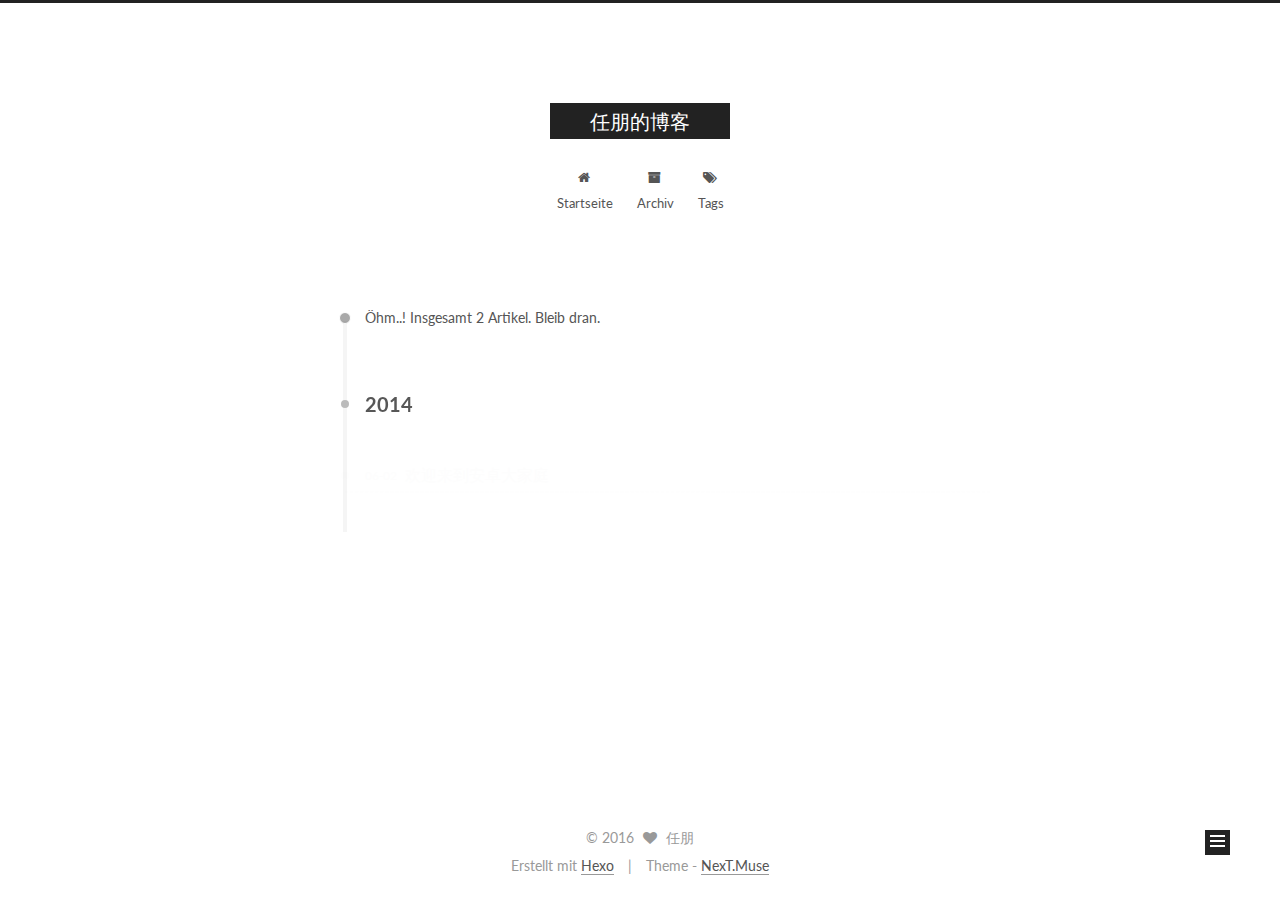
<file: archives/2014/06/index.html>
<!doctype html>



  


<html class="theme-next muse use-motion">
<head>
  <meta charset="UTF-8"/>
<meta http-equiv="X-UA-Compatible" content="IE=edge,chrome=1" />
<meta name="viewport" content="width=device-width, initial-scale=1, maximum-scale=1"/>



<meta http-equiv="Cache-Control" content="no-transform" />
<meta http-equiv="Cache-Control" content="no-siteapp" />












  
  
  <link href="/vendors/fancybox/source/jquery.fancybox.css?v=2.1.5" rel="stylesheet" type="text/css" />




  
  
  
  

  
    
    
  

  

  

  

  

  
    
    
    <link href="//fonts.googleapis.com/css?family=Lato:300,300italic,400,400italic,700,700italic&subset=latin,latin-ext" rel="stylesheet" type="text/css">
  






<link href="/vendors/font-awesome/css/font-awesome.min.css?v=4.4.0" rel="stylesheet" type="text/css" />

<link href="/css/main.css?v=5.0.1" rel="stylesheet" type="text/css" />


  <meta name="keywords" content="Hexo, NexT" />








  <link rel="shortcut icon" type="image/x-icon" href="/favicon.ico?v=5.0.1" />






<meta property="og:type" content="website">
<meta property="og:title" content="任朋的博客">
<meta property="og:url" content="http://yoursite.com/archives/2014/06/index.html">
<meta property="og:site_name" content="任朋的博客">
<meta name="twitter:card" content="summary">
<meta name="twitter:title" content="任朋的博客">



<script type="text/javascript" id="hexo.configuration">
  var NexT = window.NexT || {};
  var CONFIG = {
    scheme: 'Muse',
    sidebar: {"position":"left","display":"post"},
    fancybox: true,
    motion: true,
    duoshuo: {
      userId: 0,
      author: 'Author'
    }
  };
</script>




  <link rel="canonical" href="http://yoursite.com/archives/2014/06/"/>

  <title> Archiv | 任朋的博客 </title>
</head>

<body itemscope itemtype="http://schema.org/WebPage" lang="zh_CN">

  










  
  
    
  

  <div class="container one-collumn sidebar-position-left  page-archive  ">
    <div class="headband"></div>

    <header id="header" class="header" itemscope itemtype="http://schema.org/WPHeader">
      <div class="header-inner"><div class="site-meta ">
  

  <div class="custom-logo-site-title">
    <a href="/"  class="brand" rel="start">
      <span class="logo-line-before"><i></i></span>
      <span class="site-title">任朋的博客</span>
      <span class="logo-line-after"><i></i></span>
    </a>
  </div>
  <p class="site-subtitle"></p>
</div>

<div class="site-nav-toggle">
  <button>
    <span class="btn-bar"></span>
    <span class="btn-bar"></span>
    <span class="btn-bar"></span>
  </button>
</div>

<nav class="site-nav">
  

  
    <ul id="menu" class="menu">
      
        
        <li class="menu-item menu-item-home">
          <a href="/" rel="section">
            
              <i class="menu-item-icon fa fa-fw fa-home"></i> <br />
            
            Startseite
          </a>
        </li>
      
        
        <li class="menu-item menu-item-archives">
          <a href="/archives" rel="section">
            
              <i class="menu-item-icon fa fa-fw fa-archive"></i> <br />
            
            Archiv
          </a>
        </li>
      
        
        <li class="menu-item menu-item-tags">
          <a href="/tags" rel="section">
            
              <i class="menu-item-icon fa fa-fw fa-tags"></i> <br />
            
            Tags
          </a>
        </li>
      

      
    </ul>
  

  
</nav>

 </div>
    </header>

    <main id="main" class="main">
      <div class="main-inner">
        <div class="content-wrap">
          <div id="content" class="content">
            

  <section id="posts" class="posts-collapse">
    <span class="archive-move-on"></span>

    <span class="archive-page-counter">
      
      
      
        
      
      Öhm..! Insgesamt 2 Artikel. Bleib dran.
    </span>

    

      
      
      

      
        
        <div class="collection-title">
          <h2 class="archive-year motion-element" id="archive-year-2014">2014</h2>
        </div>
      
      

      

  <article class="post post-type-normal" itemscope itemtype="http://schema.org/Article">
    <header class="post-header">

      <h1 class="post-title">
        
            <a class="post-title-link" href="/2014/06/02/欢迎来到安卓大家庭/" itemprop="url">
              
                <span itemprop="name">欢迎来到安卓大家庭</span>
              
            </a>
        
      </h1>

      <div class="post-meta">
        <time class="post-time" itemprop="dateCreated"
              datetime="2014-06-02T21:27:33+08:00"
              content="2014-06-02" >
          06-02
        </time>
      </div>

    </header>
  </article>



    

  </section>

  



          </div>
          


          

        </div>
        
          
  
  <div class="sidebar-toggle">
    <div class="sidebar-toggle-line-wrap">
      <span class="sidebar-toggle-line sidebar-toggle-line-first"></span>
      <span class="sidebar-toggle-line sidebar-toggle-line-middle"></span>
      <span class="sidebar-toggle-line sidebar-toggle-line-last"></span>
    </div>
  </div>

  <aside id="sidebar" class="sidebar">
    <div class="sidebar-inner">

      

      

      <section class="site-overview sidebar-panel  sidebar-panel-active ">
        <div class="site-author motion-element" itemprop="author" itemscope itemtype="http://schema.org/Person">
          <img class="site-author-image" itemprop="image"
               src="/images/avatar.gif"
               alt="任朋" />
          <p class="site-author-name" itemprop="name">任朋</p>
          <p class="site-description motion-element" itemprop="description"></p>
        </div>
        <nav class="site-state motion-element">
          <div class="site-state-item site-state-posts">
            <a href="/archives">
              <span class="site-state-item-count">2</span>
              <span class="site-state-item-name">Artikel</span>
            </a>
          </div>

          

          
            <div class="site-state-item site-state-tags">
              <a href="/tags">
                <span class="site-state-item-count">1</span>
                <span class="site-state-item-name">Tags</span>
              </a>
            </div>
          

        </nav>

        

        <div class="links-of-author motion-element">
          
        </div>

        
        

        
        

      </section>

      

    </div>
  </aside>


        
      </div>
    </main>

    <footer id="footer" class="footer">
      <div class="footer-inner">
        <div class="copyright" >
  
  &copy; 
  <span itemprop="copyrightYear">2016</span>
  <span class="with-love">
    <i class="fa fa-heart"></i>
  </span>
  <span class="author" itemprop="copyrightHolder">任朋</span>
</div>

<div class="powered-by">
  Erstellt mit  <a class="theme-link" href="http://hexo.io">Hexo</a>
</div>

<div class="theme-info">
  Theme -
  <a class="theme-link" href="https://github.com/iissnan/hexo-theme-next">
    NexT.Muse
  </a>
</div>

        

        
      </div>
    </footer>

    <div class="back-to-top">
      <i class="fa fa-arrow-up"></i>
    </div>
  </div>

  

<script type="text/javascript">
  if (Object.prototype.toString.call(window.Promise) !== '[object Function]') {
    window.Promise = null;
  }
</script>









  



  
  <script type="text/javascript" src="/vendors/jquery/index.js?v=2.1.3"></script>

  
  <script type="text/javascript" src="/vendors/fastclick/lib/fastclick.min.js?v=1.0.6"></script>

  
  <script type="text/javascript" src="/vendors/jquery_lazyload/jquery.lazyload.js?v=1.9.7"></script>

  
  <script type="text/javascript" src="/vendors/velocity/velocity.min.js?v=1.2.1"></script>

  
  <script type="text/javascript" src="/vendors/velocity/velocity.ui.min.js?v=1.2.1"></script>

  
  <script type="text/javascript" src="/vendors/fancybox/source/jquery.fancybox.pack.js?v=2.1.5"></script>


  


  <script type="text/javascript" src="/js/src/utils.js?v=5.0.1"></script>

  <script type="text/javascript" src="/js/src/motion.js?v=5.0.1"></script>



  
  

  
  
    <script type="text/javascript" id="motion.page.archive">
      $('.archive-year').velocity('transition.slideLeftIn');
    </script>
  


  


  <script type="text/javascript" src="/js/src/bootstrap.js?v=5.0.1"></script>



  



  




  
  
  

  

  

</body>
</html>
</file>
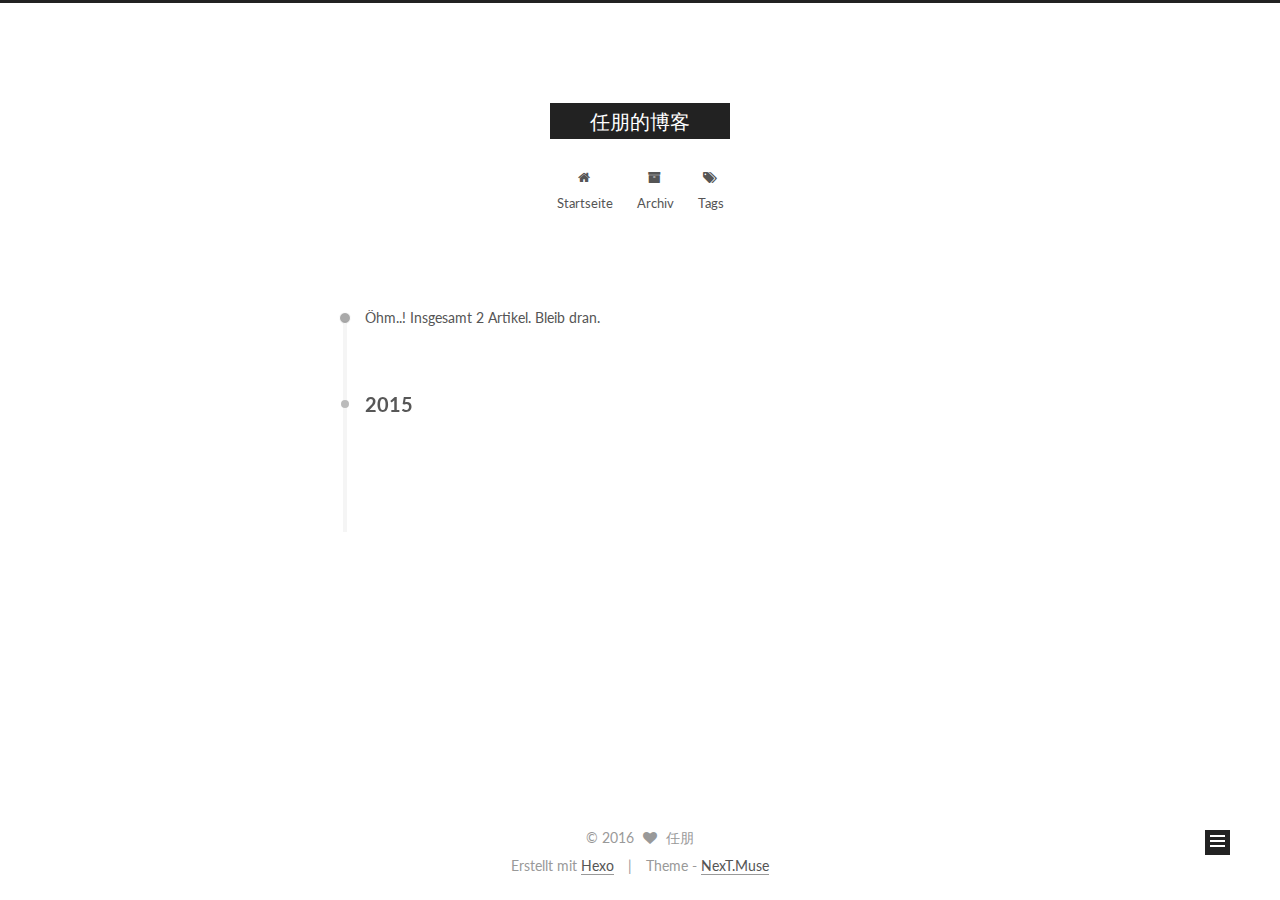
<file: archives/2015/06/index.html>
<!doctype html>



  


<html class="theme-next muse use-motion">
<head>
  <meta charset="UTF-8"/>
<meta http-equiv="X-UA-Compatible" content="IE=edge,chrome=1" />
<meta name="viewport" content="width=device-width, initial-scale=1, maximum-scale=1"/>



<meta http-equiv="Cache-Control" content="no-transform" />
<meta http-equiv="Cache-Control" content="no-siteapp" />












  
  
  <link href="/vendors/fancybox/source/jquery.fancybox.css?v=2.1.5" rel="stylesheet" type="text/css" />




  
  
  
  

  
    
    
  

  

  

  

  

  
    
    
    <link href="//fonts.googleapis.com/css?family=Lato:300,300italic,400,400italic,700,700italic&subset=latin,latin-ext" rel="stylesheet" type="text/css">
  






<link href="/vendors/font-awesome/css/font-awesome.min.css?v=4.4.0" rel="stylesheet" type="text/css" />

<link href="/css/main.css?v=5.0.1" rel="stylesheet" type="text/css" />


  <meta name="keywords" content="Hexo, NexT" />








  <link rel="shortcut icon" type="image/x-icon" href="/favicon.ico?v=5.0.1" />






<meta property="og:type" content="website">
<meta property="og:title" content="任朋的博客">
<meta property="og:url" content="http://yoursite.com/archives/2015/06/index.html">
<meta property="og:site_name" content="任朋的博客">
<meta name="twitter:card" content="summary">
<meta name="twitter:title" content="任朋的博客">



<script type="text/javascript" id="hexo.configuration">
  var NexT = window.NexT || {};
  var CONFIG = {
    scheme: 'Muse',
    sidebar: {"position":"left","display":"post"},
    fancybox: true,
    motion: true,
    duoshuo: {
      userId: 0,
      author: 'Author'
    }
  };
</script>




  <link rel="canonical" href="http://yoursite.com/archives/2015/06/"/>

  <title> Archiv | 任朋的博客 </title>
</head>

<body itemscope itemtype="http://schema.org/WebPage" lang="zh_CN">

  










  
  
    
  

  <div class="container one-collumn sidebar-position-left  page-archive  ">
    <div class="headband"></div>

    <header id="header" class="header" itemscope itemtype="http://schema.org/WPHeader">
      <div class="header-inner"><div class="site-meta ">
  

  <div class="custom-logo-site-title">
    <a href="/"  class="brand" rel="start">
      <span class="logo-line-before"><i></i></span>
      <span class="site-title">任朋的博客</span>
      <span class="logo-line-after"><i></i></span>
    </a>
  </div>
  <p class="site-subtitle"></p>
</div>

<div class="site-nav-toggle">
  <button>
    <span class="btn-bar"></span>
    <span class="btn-bar"></span>
    <span class="btn-bar"></span>
  </button>
</div>

<nav class="site-nav">
  

  
    <ul id="menu" class="menu">
      
        
        <li class="menu-item menu-item-home">
          <a href="/" rel="section">
            
              <i class="menu-item-icon fa fa-fw fa-home"></i> <br />
            
            Startseite
          </a>
        </li>
      
        
        <li class="menu-item menu-item-archives">
          <a href="/archives" rel="section">
            
              <i class="menu-item-icon fa fa-fw fa-archive"></i> <br />
            
            Archiv
          </a>
        </li>
      
        
        <li class="menu-item menu-item-tags">
          <a href="/tags" rel="section">
            
              <i class="menu-item-icon fa fa-fw fa-tags"></i> <br />
            
            Tags
          </a>
        </li>
      

      
    </ul>
  

  
</nav>

 </div>
    </header>

    <main id="main" class="main">
      <div class="main-inner">
        <div class="content-wrap">
          <div id="content" class="content">
            

  <section id="posts" class="posts-collapse">
    <span class="archive-move-on"></span>

    <span class="archive-page-counter">
      
      
      
        
      
      Öhm..! Insgesamt 2 Artikel. Bleib dran.
    </span>

    

      
      
      

      
        
        <div class="collection-title">
          <h2 class="archive-year motion-element" id="archive-year-2015">2015</h2>
        </div>
      
      

      

  <article class="post post-type-normal" itemscope itemtype="http://schema.org/Article">
    <header class="post-header">

      <h1 class="post-title">
        
            <a class="post-title-link" href="/2015/06/02/欢迎来到安卓大家庭/" itemprop="url">
              
                <span itemprop="name">欢迎来到安卓大家庭</span>
              
            </a>
        
      </h1>

      <div class="post-meta">
        <time class="post-time" itemprop="dateCreated"
              datetime="2015-06-02T21:27:33+08:00"
              content="2015-06-02" >
          06-02
        </time>
      </div>

    </header>
  </article>



    

  </section>

  



          </div>
          


          

        </div>
        
          
  
  <div class="sidebar-toggle">
    <div class="sidebar-toggle-line-wrap">
      <span class="sidebar-toggle-line sidebar-toggle-line-first"></span>
      <span class="sidebar-toggle-line sidebar-toggle-line-middle"></span>
      <span class="sidebar-toggle-line sidebar-toggle-line-last"></span>
    </div>
  </div>

  <aside id="sidebar" class="sidebar">
    <div class="sidebar-inner">

      

      

      <section class="site-overview sidebar-panel  sidebar-panel-active ">
        <div class="site-author motion-element" itemprop="author" itemscope itemtype="http://schema.org/Person">
          <img class="site-author-image" itemprop="image"
               src="/images/avatar.gif"
               alt="任朋" />
          <p class="site-author-name" itemprop="name">任朋</p>
          <p class="site-description motion-element" itemprop="description"></p>
        </div>
        <nav class="site-state motion-element">
          <div class="site-state-item site-state-posts">
            <a href="/archives">
              <span class="site-state-item-count">2</span>
              <span class="site-state-item-name">Artikel</span>
            </a>
          </div>

          

          
            <div class="site-state-item site-state-tags">
              <a href="/tags">
                <span class="site-state-item-count">1</span>
                <span class="site-state-item-name">Tags</span>
              </a>
            </div>
          

        </nav>

        

        <div class="links-of-author motion-element">
          
        </div>

        
        

        
        

      </section>

      

    </div>
  </aside>


        
      </div>
    </main>

    <footer id="footer" class="footer">
      <div class="footer-inner">
        <div class="copyright" >
  
  &copy; 
  <span itemprop="copyrightYear">2016</span>
  <span class="with-love">
    <i class="fa fa-heart"></i>
  </span>
  <span class="author" itemprop="copyrightHolder">任朋</span>
</div>

<div class="powered-by">
  Erstellt mit  <a class="theme-link" href="http://hexo.io">Hexo</a>
</div>

<div class="theme-info">
  Theme -
  <a class="theme-link" href="https://github.com/iissnan/hexo-theme-next">
    NexT.Muse
  </a>
</div>

        

        
      </div>
    </footer>

    <div class="back-to-top">
      <i class="fa fa-arrow-up"></i>
    </div>
  </div>

  

<script type="text/javascript">
  if (Object.prototype.toString.call(window.Promise) !== '[object Function]') {
    window.Promise = null;
  }
</script>









  



  
  <script type="text/javascript" src="/vendors/jquery/index.js?v=2.1.3"></script>

  
  <script type="text/javascript" src="/vendors/fastclick/lib/fastclick.min.js?v=1.0.6"></script>

  
  <script type="text/javascript" src="/vendors/jquery_lazyload/jquery.lazyload.js?v=1.9.7"></script>

  
  <script type="text/javascript" src="/vendors/velocity/velocity.min.js?v=1.2.1"></script>

  
  <script type="text/javascript" src="/vendors/velocity/velocity.ui.min.js?v=1.2.1"></script>

  
  <script type="text/javascript" src="/vendors/fancybox/source/jquery.fancybox.pack.js?v=2.1.5"></script>


  


  <script type="text/javascript" src="/js/src/utils.js?v=5.0.1"></script>

  <script type="text/javascript" src="/js/src/motion.js?v=5.0.1"></script>



  
  

  
  
    <script type="text/javascript" id="motion.page.archive">
      $('.archive-year').velocity('transition.slideLeftIn');
    </script>
  


  


  <script type="text/javascript" src="/js/src/bootstrap.js?v=5.0.1"></script>



  



  




  
  
  

  

  

</body>
</html>
</file>
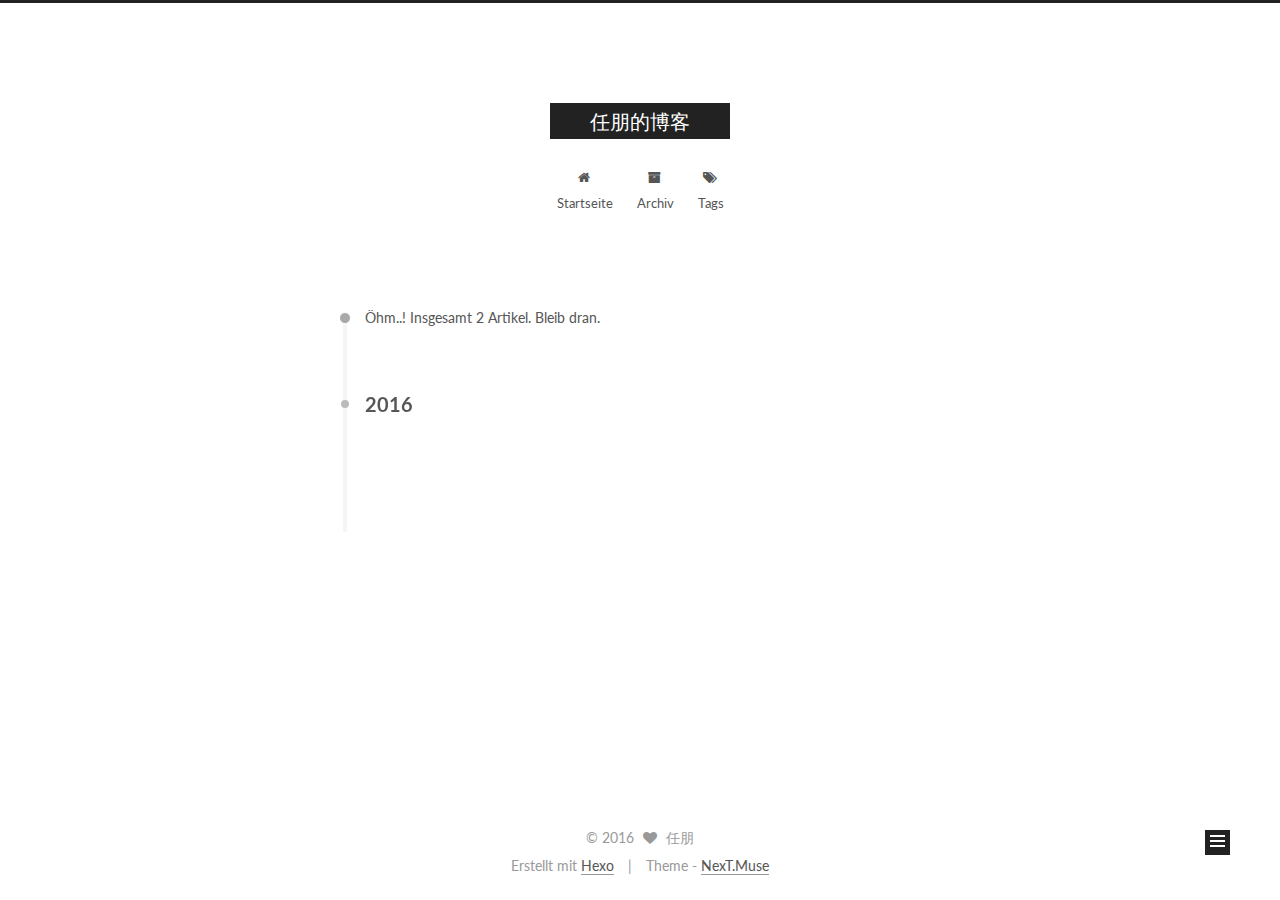
<file: archives/2016/07/index.html>
<!doctype html>



  


<html class="theme-next muse use-motion">
<head>
  <meta charset="UTF-8"/>
<meta http-equiv="X-UA-Compatible" content="IE=edge,chrome=1" />
<meta name="viewport" content="width=device-width, initial-scale=1, maximum-scale=1"/>



<meta http-equiv="Cache-Control" content="no-transform" />
<meta http-equiv="Cache-Control" content="no-siteapp" />












  
  
  <link href="/vendors/fancybox/source/jquery.fancybox.css?v=2.1.5" rel="stylesheet" type="text/css" />




  
  
  
  

  
    
    
  

  

  

  

  

  
    
    
    <link href="//fonts.googleapis.com/css?family=Lato:300,300italic,400,400italic,700,700italic&subset=latin,latin-ext" rel="stylesheet" type="text/css">
  






<link href="/vendors/font-awesome/css/font-awesome.min.css?v=4.4.0" rel="stylesheet" type="text/css" />

<link href="/css/main.css?v=5.0.1" rel="stylesheet" type="text/css" />


  <meta name="keywords" content="Hexo, NexT" />








  <link rel="shortcut icon" type="image/x-icon" href="/favicon.ico?v=5.0.1" />






<meta property="og:type" content="website">
<meta property="og:title" content="任朋的博客">
<meta property="og:url" content="http://yoursite.com/archives/2016/07/index.html">
<meta property="og:site_name" content="任朋的博客">
<meta name="twitter:card" content="summary">
<meta name="twitter:title" content="任朋的博客">



<script type="text/javascript" id="hexo.configuration">
  var NexT = window.NexT || {};
  var CONFIG = {
    scheme: 'Muse',
    sidebar: {"position":"left","display":"post"},
    fancybox: true,
    motion: true,
    duoshuo: {
      userId: 0,
      author: 'Author'
    }
  };
</script>




  <link rel="canonical" href="http://yoursite.com/archives/2016/07/"/>

  <title> Archiv | 任朋的博客 </title>
</head>

<body itemscope itemtype="http://schema.org/WebPage" lang="zh_CN">

  










  
  
    
  

  <div class="container one-collumn sidebar-position-left  page-archive  ">
    <div class="headband"></div>

    <header id="header" class="header" itemscope itemtype="http://schema.org/WPHeader">
      <div class="header-inner"><div class="site-meta ">
  

  <div class="custom-logo-site-title">
    <a href="/"  class="brand" rel="start">
      <span class="logo-line-before"><i></i></span>
      <span class="site-title">任朋的博客</span>
      <span class="logo-line-after"><i></i></span>
    </a>
  </div>
  <p class="site-subtitle"></p>
</div>

<div class="site-nav-toggle">
  <button>
    <span class="btn-bar"></span>
    <span class="btn-bar"></span>
    <span class="btn-bar"></span>
  </button>
</div>

<nav class="site-nav">
  

  
    <ul id="menu" class="menu">
      
        
        <li class="menu-item menu-item-home">
          <a href="/" rel="section">
            
              <i class="menu-item-icon fa fa-fw fa-home"></i> <br />
            
            Startseite
          </a>
        </li>
      
        
        <li class="menu-item menu-item-archives">
          <a href="/archives" rel="section">
            
              <i class="menu-item-icon fa fa-fw fa-archive"></i> <br />
            
            Archiv
          </a>
        </li>
      
        
        <li class="menu-item menu-item-tags">
          <a href="/tags" rel="section">
            
              <i class="menu-item-icon fa fa-fw fa-tags"></i> <br />
            
            Tags
          </a>
        </li>
      

      
    </ul>
  

  
</nav>

 </div>
    </header>

    <main id="main" class="main">
      <div class="main-inner">
        <div class="content-wrap">
          <div id="content" class="content">
            

  <section id="posts" class="posts-collapse">
    <span class="archive-move-on"></span>

    <span class="archive-page-counter">
      
      
      
        
      
      Öhm..! Insgesamt 2 Artikel. Bleib dran.
    </span>

    

      
      
      

      
        
        <div class="collection-title">
          <h2 class="archive-year motion-element" id="archive-year-2016">2016</h2>
        </div>
      
      

      

  <article class="post post-type-normal" itemscope itemtype="http://schema.org/Article">
    <header class="post-header">

      <h1 class="post-title">
        
            <a class="post-title-link" href="/2016/07/02/我的测试/" itemprop="url">
              
                <span itemprop="name">我的测试</span>
              
            </a>
        
      </h1>

      <div class="post-meta">
        <time class="post-time" itemprop="dateCreated"
              datetime="2016-07-02T21:47:19+08:00"
              content="2016-07-02" >
          07-02
        </time>
      </div>

    </header>
  </article>



    

  </section>

  



          </div>
          


          

        </div>
        
          
  
  <div class="sidebar-toggle">
    <div class="sidebar-toggle-line-wrap">
      <span class="sidebar-toggle-line sidebar-toggle-line-first"></span>
      <span class="sidebar-toggle-line sidebar-toggle-line-middle"></span>
      <span class="sidebar-toggle-line sidebar-toggle-line-last"></span>
    </div>
  </div>

  <aside id="sidebar" class="sidebar">
    <div class="sidebar-inner">

      

      

      <section class="site-overview sidebar-panel  sidebar-panel-active ">
        <div class="site-author motion-element" itemprop="author" itemscope itemtype="http://schema.org/Person">
          <img class="site-author-image" itemprop="image"
               src="/images/avatar.gif"
               alt="任朋" />
          <p class="site-author-name" itemprop="name">任朋</p>
          <p class="site-description motion-element" itemprop="description"></p>
        </div>
        <nav class="site-state motion-element">
          <div class="site-state-item site-state-posts">
            <a href="/archives">
              <span class="site-state-item-count">2</span>
              <span class="site-state-item-name">Artikel</span>
            </a>
          </div>

          

          
            <div class="site-state-item site-state-tags">
              <a href="/tags">
                <span class="site-state-item-count">1</span>
                <span class="site-state-item-name">Tags</span>
              </a>
            </div>
          

        </nav>

        

        <div class="links-of-author motion-element">
          
        </div>

        
        

        
        

      </section>

      

    </div>
  </aside>


        
      </div>
    </main>

    <footer id="footer" class="footer">
      <div class="footer-inner">
        <div class="copyright" >
  
  &copy; 
  <span itemprop="copyrightYear">2016</span>
  <span class="with-love">
    <i class="fa fa-heart"></i>
  </span>
  <span class="author" itemprop="copyrightHolder">任朋</span>
</div>

<div class="powered-by">
  Erstellt mit  <a class="theme-link" href="http://hexo.io">Hexo</a>
</div>

<div class="theme-info">
  Theme -
  <a class="theme-link" href="https://github.com/iissnan/hexo-theme-next">
    NexT.Muse
  </a>
</div>

        

        
      </div>
    </footer>

    <div class="back-to-top">
      <i class="fa fa-arrow-up"></i>
    </div>
  </div>

  

<script type="text/javascript">
  if (Object.prototype.toString.call(window.Promise) !== '[object Function]') {
    window.Promise = null;
  }
</script>









  



  
  <script type="text/javascript" src="/vendors/jquery/index.js?v=2.1.3"></script>

  
  <script type="text/javascript" src="/vendors/fastclick/lib/fastclick.min.js?v=1.0.6"></script>

  
  <script type="text/javascript" src="/vendors/jquery_lazyload/jquery.lazyload.js?v=1.9.7"></script>

  
  <script type="text/javascript" src="/vendors/velocity/velocity.min.js?v=1.2.1"></script>

  
  <script type="text/javascript" src="/vendors/velocity/velocity.ui.min.js?v=1.2.1"></script>

  
  <script type="text/javascript" src="/vendors/fancybox/source/jquery.fancybox.pack.js?v=2.1.5"></script>


  


  <script type="text/javascript" src="/js/src/utils.js?v=5.0.1"></script>

  <script type="text/javascript" src="/js/src/motion.js?v=5.0.1"></script>



  
  

  
  
    <script type="text/javascript" id="motion.page.archive">
      $('.archive-year').velocity('transition.slideLeftIn');
    </script>
  


  


  <script type="text/javascript" src="/js/src/bootstrap.js?v=5.0.1"></script>



  



  




  
  
  

  

  

</body>
</html>
</file>
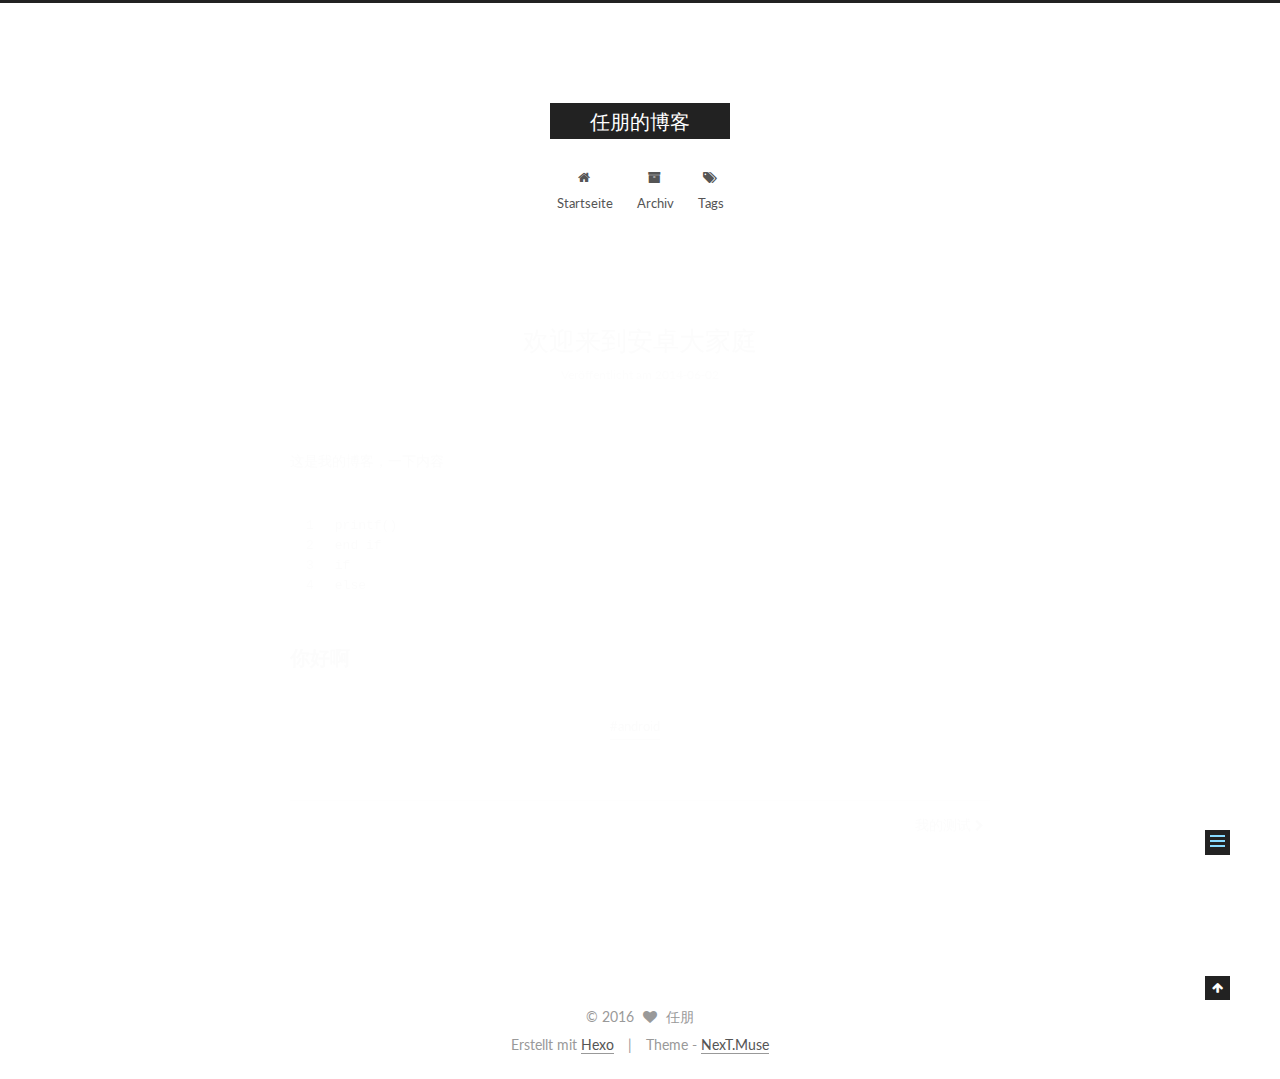
<file: 2014/06/02/欢迎来到安卓大家庭/index.html>
<!doctype html>



  


<html class="theme-next muse use-motion">
<head>
  <meta charset="UTF-8"/>
<meta http-equiv="X-UA-Compatible" content="IE=edge,chrome=1" />
<meta name="viewport" content="width=device-width, initial-scale=1, maximum-scale=1"/>



<meta http-equiv="Cache-Control" content="no-transform" />
<meta http-equiv="Cache-Control" content="no-siteapp" />












  
  
  <link href="/vendors/fancybox/source/jquery.fancybox.css?v=2.1.5" rel="stylesheet" type="text/css" />




  
  
  
  

  
    
    
  

  

  

  

  

  
    
    
    <link href="//fonts.googleapis.com/css?family=Lato:300,300italic,400,400italic,700,700italic&subset=latin,latin-ext" rel="stylesheet" type="text/css">
  






<link href="/vendors/font-awesome/css/font-awesome.min.css?v=4.4.0" rel="stylesheet" type="text/css" />

<link href="/css/main.css?v=5.0.1" rel="stylesheet" type="text/css" />


  <meta name="keywords" content="android," />








  <link rel="shortcut icon" type="image/x-icon" href="/favicon.ico?v=5.0.1" />






<meta name="description" content="这是我的博客，一下内容">
<meta property="og:type" content="article">
<meta property="og:title" content="欢迎来到安卓大家庭">
<meta property="og:url" content="http://yoursite.com/2014/06/02/欢迎来到安卓大家庭/index.html">
<meta property="og:site_name" content="任朋的博客">
<meta property="og:description" content="这是我的博客，一下内容">
<meta property="og:updated_time" content="2016-07-02T13:53:40.200Z">
<meta name="twitter:card" content="summary">
<meta name="twitter:title" content="欢迎来到安卓大家庭">
<meta name="twitter:description" content="这是我的博客，一下内容">



<script type="text/javascript" id="hexo.configuration">
  var NexT = window.NexT || {};
  var CONFIG = {
    scheme: 'Muse',
    sidebar: {"position":"left","display":"post"},
    fancybox: true,
    motion: true,
    duoshuo: {
      userId: 0,
      author: 'Author'
    }
  };
</script>




  <link rel="canonical" href="http://yoursite.com/2014/06/02/欢迎来到安卓大家庭/"/>

  <title> 欢迎来到安卓大家庭 | 任朋的博客 </title>
</head>

<body itemscope itemtype="http://schema.org/WebPage" lang="zh_CN">

  










  
  
    
  

  <div class="container one-collumn sidebar-position-left page-post-detail ">
    <div class="headband"></div>

    <header id="header" class="header" itemscope itemtype="http://schema.org/WPHeader">
      <div class="header-inner"><div class="site-meta ">
  

  <div class="custom-logo-site-title">
    <a href="/"  class="brand" rel="start">
      <span class="logo-line-before"><i></i></span>
      <span class="site-title">任朋的博客</span>
      <span class="logo-line-after"><i></i></span>
    </a>
  </div>
  <p class="site-subtitle"></p>
</div>

<div class="site-nav-toggle">
  <button>
    <span class="btn-bar"></span>
    <span class="btn-bar"></span>
    <span class="btn-bar"></span>
  </button>
</div>

<nav class="site-nav">
  

  
    <ul id="menu" class="menu">
      
        
        <li class="menu-item menu-item-home">
          <a href="/" rel="section">
            
              <i class="menu-item-icon fa fa-fw fa-home"></i> <br />
            
            Startseite
          </a>
        </li>
      
        
        <li class="menu-item menu-item-archives">
          <a href="/archives" rel="section">
            
              <i class="menu-item-icon fa fa-fw fa-archive"></i> <br />
            
            Archiv
          </a>
        </li>
      
        
        <li class="menu-item menu-item-tags">
          <a href="/tags" rel="section">
            
              <i class="menu-item-icon fa fa-fw fa-tags"></i> <br />
            
            Tags
          </a>
        </li>
      

      
    </ul>
  

  
</nav>

 </div>
    </header>

    <main id="main" class="main">
      <div class="main-inner">
        <div class="content-wrap">
          <div id="content" class="content">
            

  <div id="posts" class="posts-expand">
    

  
  

  
  
  

  <article class="post post-type-normal " itemscope itemtype="http://schema.org/Article">

    
      <header class="post-header">

        
        
          <h1 class="post-title" itemprop="name headline">
            
            
              
                欢迎来到安卓大家庭
              
            
          </h1>
        

        <div class="post-meta">
          <span class="post-time">
            <span class="post-meta-item-icon">
              <i class="fa fa-calendar-o"></i>
            </span>
            <span class="post-meta-item-text">Veröffentlicht am</span>
            <time itemprop="dateCreated" datetime="2014-06-02T21:27:33+08:00" content="2014-06-02">
              2014-06-02
            </time>
          </span>

          

          
            
          

          

          
          

          
        </div>
      </header>
    


    <div class="post-body" itemprop="articleBody">

      
      

      
        <p>这是我的博客，一下内容</p>
<a id="more"></a>
<figure class="highlight plain"><table><tr><td class="gutter"><pre><div class="line">1</div><div class="line">2</div><div class="line">3</div><div class="line">4</div></pre></td><td class="code"><pre><div class="line">printf()</div><div class="line">end if</div><div class="line">if </div><div class="line">else</div></pre></td></tr></table></figure>
<h2 id="你好啊"><a href="#你好啊" class="headerlink" title="你好啊"></a><strong>你好啊</strong></h2>
      
    </div>

    <div>
      
        
      
    </div>

    <div>
      
        

      
    </div>

    <footer class="post-footer">
      
        <div class="post-tags">
          
            <a href="/tags/android/" rel="tag">#android</a>
          
        </div>
      

      
        <div class="post-nav">
          <div class="post-nav-next post-nav-item">
            
          </div>

          <div class="post-nav-prev post-nav-item">
            
              <a href="/2016/07/02/我的测试/" rel="prev" title="我的测试">
                我的测试 <i class="fa fa-chevron-right"></i>
              </a>
            
          </div>
        </div>
      

      
      
    </footer>
  </article>



    <div class="post-spread">
      
    </div>
  </div>


          </div>
          


          
  <div class="comments" id="comments">
    
  </div>


        </div>
        
          
  
  <div class="sidebar-toggle">
    <div class="sidebar-toggle-line-wrap">
      <span class="sidebar-toggle-line sidebar-toggle-line-first"></span>
      <span class="sidebar-toggle-line sidebar-toggle-line-middle"></span>
      <span class="sidebar-toggle-line sidebar-toggle-line-last"></span>
    </div>
  </div>

  <aside id="sidebar" class="sidebar">
    <div class="sidebar-inner">

      

      
        <ul class="sidebar-nav motion-element">
          <li class="sidebar-nav-toc sidebar-nav-active" data-target="post-toc-wrap" >
            Inhaltsverzeichnis
          </li>
          <li class="sidebar-nav-overview" data-target="site-overview">
            Übersicht
          </li>
        </ul>
      

      <section class="site-overview sidebar-panel ">
        <div class="site-author motion-element" itemprop="author" itemscope itemtype="http://schema.org/Person">
          <img class="site-author-image" itemprop="image"
               src="/images/avatar.gif"
               alt="任朋" />
          <p class="site-author-name" itemprop="name">任朋</p>
          <p class="site-description motion-element" itemprop="description"></p>
        </div>
        <nav class="site-state motion-element">
          <div class="site-state-item site-state-posts">
            <a href="/archives">
              <span class="site-state-item-count">2</span>
              <span class="site-state-item-name">Artikel</span>
            </a>
          </div>

          

          
            <div class="site-state-item site-state-tags">
              <a href="/tags">
                <span class="site-state-item-count">1</span>
                <span class="site-state-item-name">Tags</span>
              </a>
            </div>
          

        </nav>

        

        <div class="links-of-author motion-element">
          
        </div>

        
        

        
        

      </section>

      
        <section class="post-toc-wrap motion-element sidebar-panel sidebar-panel-active">
          <div class="post-toc">
            
              
            
            
              <div class="post-toc-content"><ol class="nav"><li class="nav-item nav-level-2"><a class="nav-link" href="#你好啊"><span class="nav-number">1.</span> <span class="nav-text">你好啊</span></a></li></ol></div>
            
          </div>
        </section>
      

    </div>
  </aside>


        
      </div>
    </main>

    <footer id="footer" class="footer">
      <div class="footer-inner">
        <div class="copyright" >
  
  &copy; 
  <span itemprop="copyrightYear">2016</span>
  <span class="with-love">
    <i class="fa fa-heart"></i>
  </span>
  <span class="author" itemprop="copyrightHolder">任朋</span>
</div>

<div class="powered-by">
  Erstellt mit  <a class="theme-link" href="http://hexo.io">Hexo</a>
</div>

<div class="theme-info">
  Theme -
  <a class="theme-link" href="https://github.com/iissnan/hexo-theme-next">
    NexT.Muse
  </a>
</div>

        

        
      </div>
    </footer>

    <div class="back-to-top">
      <i class="fa fa-arrow-up"></i>
    </div>
  </div>

  

<script type="text/javascript">
  if (Object.prototype.toString.call(window.Promise) !== '[object Function]') {
    window.Promise = null;
  }
</script>









  



  
  <script type="text/javascript" src="/vendors/jquery/index.js?v=2.1.3"></script>

  
  <script type="text/javascript" src="/vendors/fastclick/lib/fastclick.min.js?v=1.0.6"></script>

  
  <script type="text/javascript" src="/vendors/jquery_lazyload/jquery.lazyload.js?v=1.9.7"></script>

  
  <script type="text/javascript" src="/vendors/velocity/velocity.min.js?v=1.2.1"></script>

  
  <script type="text/javascript" src="/vendors/velocity/velocity.ui.min.js?v=1.2.1"></script>

  
  <script type="text/javascript" src="/vendors/fancybox/source/jquery.fancybox.pack.js?v=2.1.5"></script>


  


  <script type="text/javascript" src="/js/src/utils.js?v=5.0.1"></script>

  <script type="text/javascript" src="/js/src/motion.js?v=5.0.1"></script>



  
  

  
  <script type="text/javascript" src="/js/src/scrollspy.js?v=5.0.1"></script>
<script type="text/javascript" src="/js/src/post-details.js?v=5.0.1"></script>



  


  <script type="text/javascript" src="/js/src/bootstrap.js?v=5.0.1"></script>



  



  




  
  
  

  

  

</body>
</html>
</file>
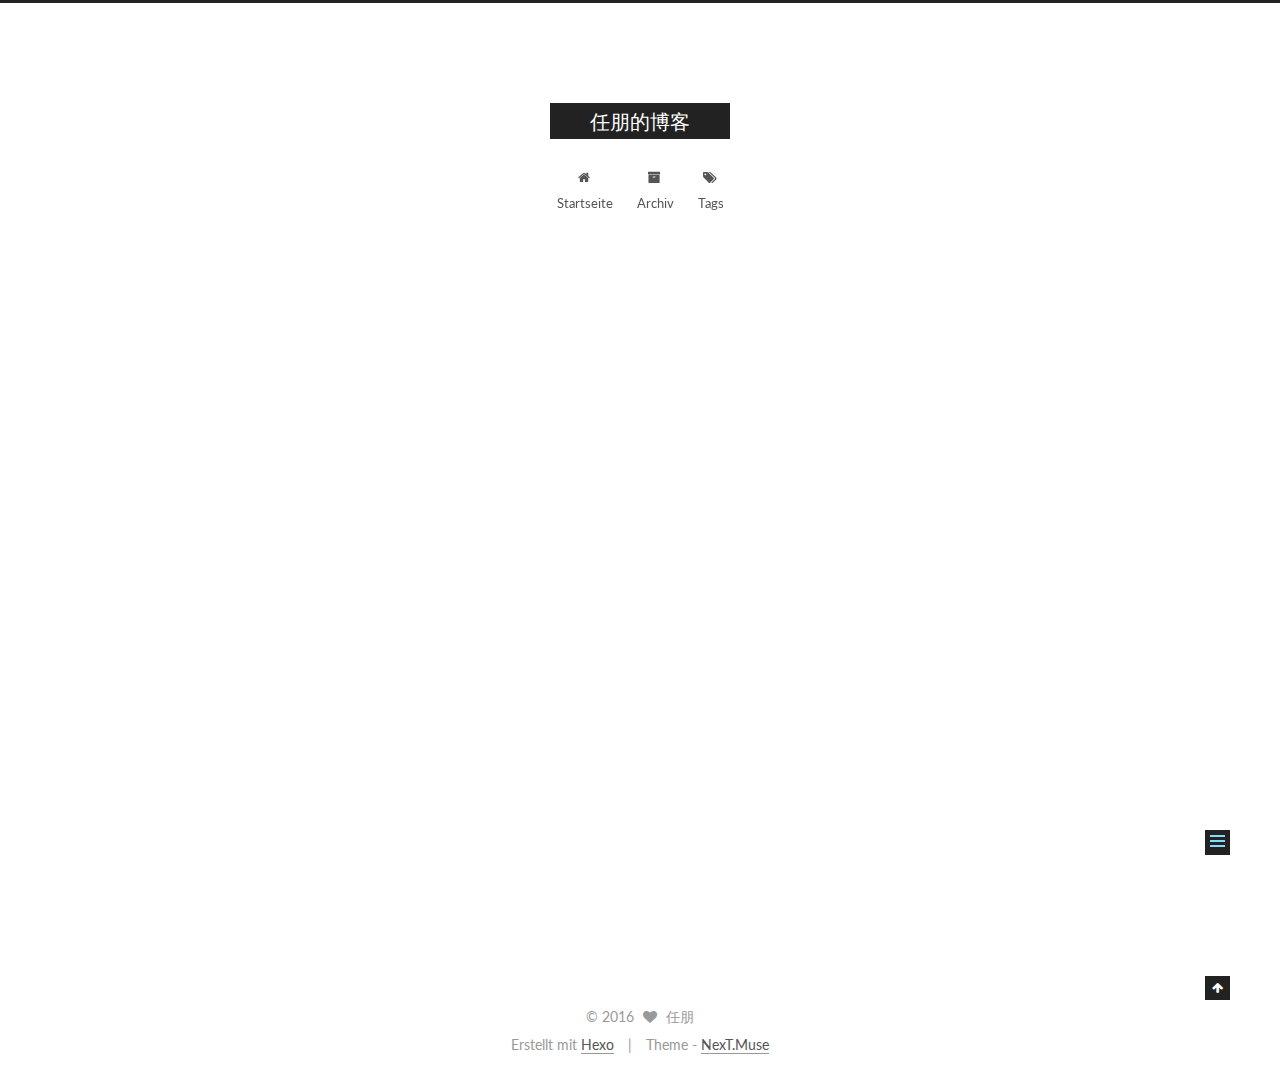
<file: 2015/06/02/欢迎来到安卓大家庭/index.html>
<!doctype html>



  


<html class="theme-next muse use-motion">
<head>
  <meta charset="UTF-8"/>
<meta http-equiv="X-UA-Compatible" content="IE=edge,chrome=1" />
<meta name="viewport" content="width=device-width, initial-scale=1, maximum-scale=1"/>



<meta http-equiv="Cache-Control" content="no-transform" />
<meta http-equiv="Cache-Control" content="no-siteapp" />












  
  
  <link href="/vendors/fancybox/source/jquery.fancybox.css?v=2.1.5" rel="stylesheet" type="text/css" />




  
  
  
  

  
    
    
  

  

  

  

  

  
    
    
    <link href="//fonts.googleapis.com/css?family=Lato:300,300italic,400,400italic,700,700italic&subset=latin,latin-ext" rel="stylesheet" type="text/css">
  






<link href="/vendors/font-awesome/css/font-awesome.min.css?v=4.4.0" rel="stylesheet" type="text/css" />

<link href="/css/main.css?v=5.0.1" rel="stylesheet" type="text/css" />


  <meta name="keywords" content="android," />








  <link rel="shortcut icon" type="image/x-icon" href="/favicon.ico?v=5.0.1" />






<meta name="description" content="这是我的博客，一下内容">
<meta property="og:type" content="article">
<meta property="og:title" content="欢迎来到安卓大家庭">
<meta property="og:url" content="http://yoursite.com/2015/06/02/欢迎来到安卓大家庭/index.html">
<meta property="og:site_name" content="任朋的博客">
<meta property="og:description" content="这是我的博客，一下内容">
<meta property="og:updated_time" content="2016-07-02T13:30:26.514Z">
<meta name="twitter:card" content="summary">
<meta name="twitter:title" content="欢迎来到安卓大家庭">
<meta name="twitter:description" content="这是我的博客，一下内容">



<script type="text/javascript" id="hexo.configuration">
  var NexT = window.NexT || {};
  var CONFIG = {
    scheme: 'Muse',
    sidebar: {"position":"left","display":"post"},
    fancybox: true,
    motion: true,
    duoshuo: {
      userId: 0,
      author: 'Author'
    }
  };
</script>




  <link rel="canonical" href="http://yoursite.com/2015/06/02/欢迎来到安卓大家庭/"/>

  <title> 欢迎来到安卓大家庭 | 任朋的博客 </title>
</head>

<body itemscope itemtype="http://schema.org/WebPage" lang="zh_CN">

  










  
  
    
  

  <div class="container one-collumn sidebar-position-left page-post-detail ">
    <div class="headband"></div>

    <header id="header" class="header" itemscope itemtype="http://schema.org/WPHeader">
      <div class="header-inner"><div class="site-meta ">
  

  <div class="custom-logo-site-title">
    <a href="/"  class="brand" rel="start">
      <span class="logo-line-before"><i></i></span>
      <span class="site-title">任朋的博客</span>
      <span class="logo-line-after"><i></i></span>
    </a>
  </div>
  <p class="site-subtitle"></p>
</div>

<div class="site-nav-toggle">
  <button>
    <span class="btn-bar"></span>
    <span class="btn-bar"></span>
    <span class="btn-bar"></span>
  </button>
</div>

<nav class="site-nav">
  

  
    <ul id="menu" class="menu">
      
        
        <li class="menu-item menu-item-home">
          <a href="/" rel="section">
            
              <i class="menu-item-icon fa fa-fw fa-home"></i> <br />
            
            Startseite
          </a>
        </li>
      
        
        <li class="menu-item menu-item-archives">
          <a href="/archives" rel="section">
            
              <i class="menu-item-icon fa fa-fw fa-archive"></i> <br />
            
            Archiv
          </a>
        </li>
      
        
        <li class="menu-item menu-item-tags">
          <a href="/tags" rel="section">
            
              <i class="menu-item-icon fa fa-fw fa-tags"></i> <br />
            
            Tags
          </a>
        </li>
      

      
    </ul>
  

  
</nav>

 </div>
    </header>

    <main id="main" class="main">
      <div class="main-inner">
        <div class="content-wrap">
          <div id="content" class="content">
            

  <div id="posts" class="posts-expand">
    

  
  

  
  
  

  <article class="post post-type-normal " itemscope itemtype="http://schema.org/Article">

    
      <header class="post-header">

        
        
          <h1 class="post-title" itemprop="name headline">
            
            
              
                欢迎来到安卓大家庭
              
            
          </h1>
        

        <div class="post-meta">
          <span class="post-time">
            <span class="post-meta-item-icon">
              <i class="fa fa-calendar-o"></i>
            </span>
            <span class="post-meta-item-text">Veröffentlicht am</span>
            <time itemprop="dateCreated" datetime="2015-06-02T21:27:33+08:00" content="2015-06-02">
              2015-06-02
            </time>
          </span>

          

          
            
          

          

          
          

          
        </div>
      </header>
    


    <div class="post-body" itemprop="articleBody">

      
      

      
        <p>这是我的博客，一下内容</p>
<a id="more"></a>
<figure class="highlight plain"><table><tr><td class="gutter"><pre><div class="line">1</div><div class="line">2</div><div class="line">3</div><div class="line">4</div></pre></td><td class="code"><pre><div class="line">printf()</div><div class="line">end if</div><div class="line">if </div><div class="line">else</div></pre></td></tr></table></figure>
<h2 id="你好啊"><a href="#你好啊" class="headerlink" title="你好啊"></a><strong>你好啊</strong></h2>
      
    </div>

    <div>
      
        
      
    </div>

    <div>
      
        

      
    </div>

    <footer class="post-footer">
      
        <div class="post-tags">
          
            <a href="/tags/android/" rel="tag">#android</a>
          
        </div>
      

      
        <div class="post-nav">
          <div class="post-nav-next post-nav-item">
            
          </div>

          <div class="post-nav-prev post-nav-item">
            
              <a href="/2016/07/02/我的测试/" rel="prev" title="我的测试">
                我的测试 <i class="fa fa-chevron-right"></i>
              </a>
            
          </div>
        </div>
      

      
      
    </footer>
  </article>



    <div class="post-spread">
      
    </div>
  </div>


          </div>
          


          
  <div class="comments" id="comments">
    
  </div>


        </div>
        
          
  
  <div class="sidebar-toggle">
    <div class="sidebar-toggle-line-wrap">
      <span class="sidebar-toggle-line sidebar-toggle-line-first"></span>
      <span class="sidebar-toggle-line sidebar-toggle-line-middle"></span>
      <span class="sidebar-toggle-line sidebar-toggle-line-last"></span>
    </div>
  </div>

  <aside id="sidebar" class="sidebar">
    <div class="sidebar-inner">

      

      
        <ul class="sidebar-nav motion-element">
          <li class="sidebar-nav-toc sidebar-nav-active" data-target="post-toc-wrap" >
            Inhaltsverzeichnis
          </li>
          <li class="sidebar-nav-overview" data-target="site-overview">
            Übersicht
          </li>
        </ul>
      

      <section class="site-overview sidebar-panel ">
        <div class="site-author motion-element" itemprop="author" itemscope itemtype="http://schema.org/Person">
          <img class="site-author-image" itemprop="image"
               src="/images/avatar.gif"
               alt="任朋" />
          <p class="site-author-name" itemprop="name">任朋</p>
          <p class="site-description motion-element" itemprop="description"></p>
        </div>
        <nav class="site-state motion-element">
          <div class="site-state-item site-state-posts">
            <a href="/archives">
              <span class="site-state-item-count">2</span>
              <span class="site-state-item-name">Artikel</span>
            </a>
          </div>

          

          
            <div class="site-state-item site-state-tags">
              <a href="/tags">
                <span class="site-state-item-count">1</span>
                <span class="site-state-item-name">Tags</span>
              </a>
            </div>
          

        </nav>

        

        <div class="links-of-author motion-element">
          
        </div>

        
        

        
        

      </section>

      
        <section class="post-toc-wrap motion-element sidebar-panel sidebar-panel-active">
          <div class="post-toc">
            
              
            
            
              <div class="post-toc-content"><ol class="nav"><li class="nav-item nav-level-2"><a class="nav-link" href="#你好啊"><span class="nav-number">1.</span> <span class="nav-text">你好啊</span></a></li></ol></div>
            
          </div>
        </section>
      

    </div>
  </aside>


        
      </div>
    </main>

    <footer id="footer" class="footer">
      <div class="footer-inner">
        <div class="copyright" >
  
  &copy; 
  <span itemprop="copyrightYear">2016</span>
  <span class="with-love">
    <i class="fa fa-heart"></i>
  </span>
  <span class="author" itemprop="copyrightHolder">任朋</span>
</div>

<div class="powered-by">
  Erstellt mit  <a class="theme-link" href="http://hexo.io">Hexo</a>
</div>

<div class="theme-info">
  Theme -
  <a class="theme-link" href="https://github.com/iissnan/hexo-theme-next">
    NexT.Muse
  </a>
</div>

        

        
      </div>
    </footer>

    <div class="back-to-top">
      <i class="fa fa-arrow-up"></i>
    </div>
  </div>

  

<script type="text/javascript">
  if (Object.prototype.toString.call(window.Promise) !== '[object Function]') {
    window.Promise = null;
  }
</script>









  



  
  <script type="text/javascript" src="/vendors/jquery/index.js?v=2.1.3"></script>

  
  <script type="text/javascript" src="/vendors/fastclick/lib/fastclick.min.js?v=1.0.6"></script>

  
  <script type="text/javascript" src="/vendors/jquery_lazyload/jquery.lazyload.js?v=1.9.7"></script>

  
  <script type="text/javascript" src="/vendors/velocity/velocity.min.js?v=1.2.1"></script>

  
  <script type="text/javascript" src="/vendors/velocity/velocity.ui.min.js?v=1.2.1"></script>

  
  <script type="text/javascript" src="/vendors/fancybox/source/jquery.fancybox.pack.js?v=2.1.5"></script>


  


  <script type="text/javascript" src="/js/src/utils.js?v=5.0.1"></script>

  <script type="text/javascript" src="/js/src/motion.js?v=5.0.1"></script>



  
  

  
  <script type="text/javascript" src="/js/src/scrollspy.js?v=5.0.1"></script>
<script type="text/javascript" src="/js/src/post-details.js?v=5.0.1"></script>



  


  <script type="text/javascript" src="/js/src/bootstrap.js?v=5.0.1"></script>



  



  




  
  
  

  

  

</body>
</html>
</file>
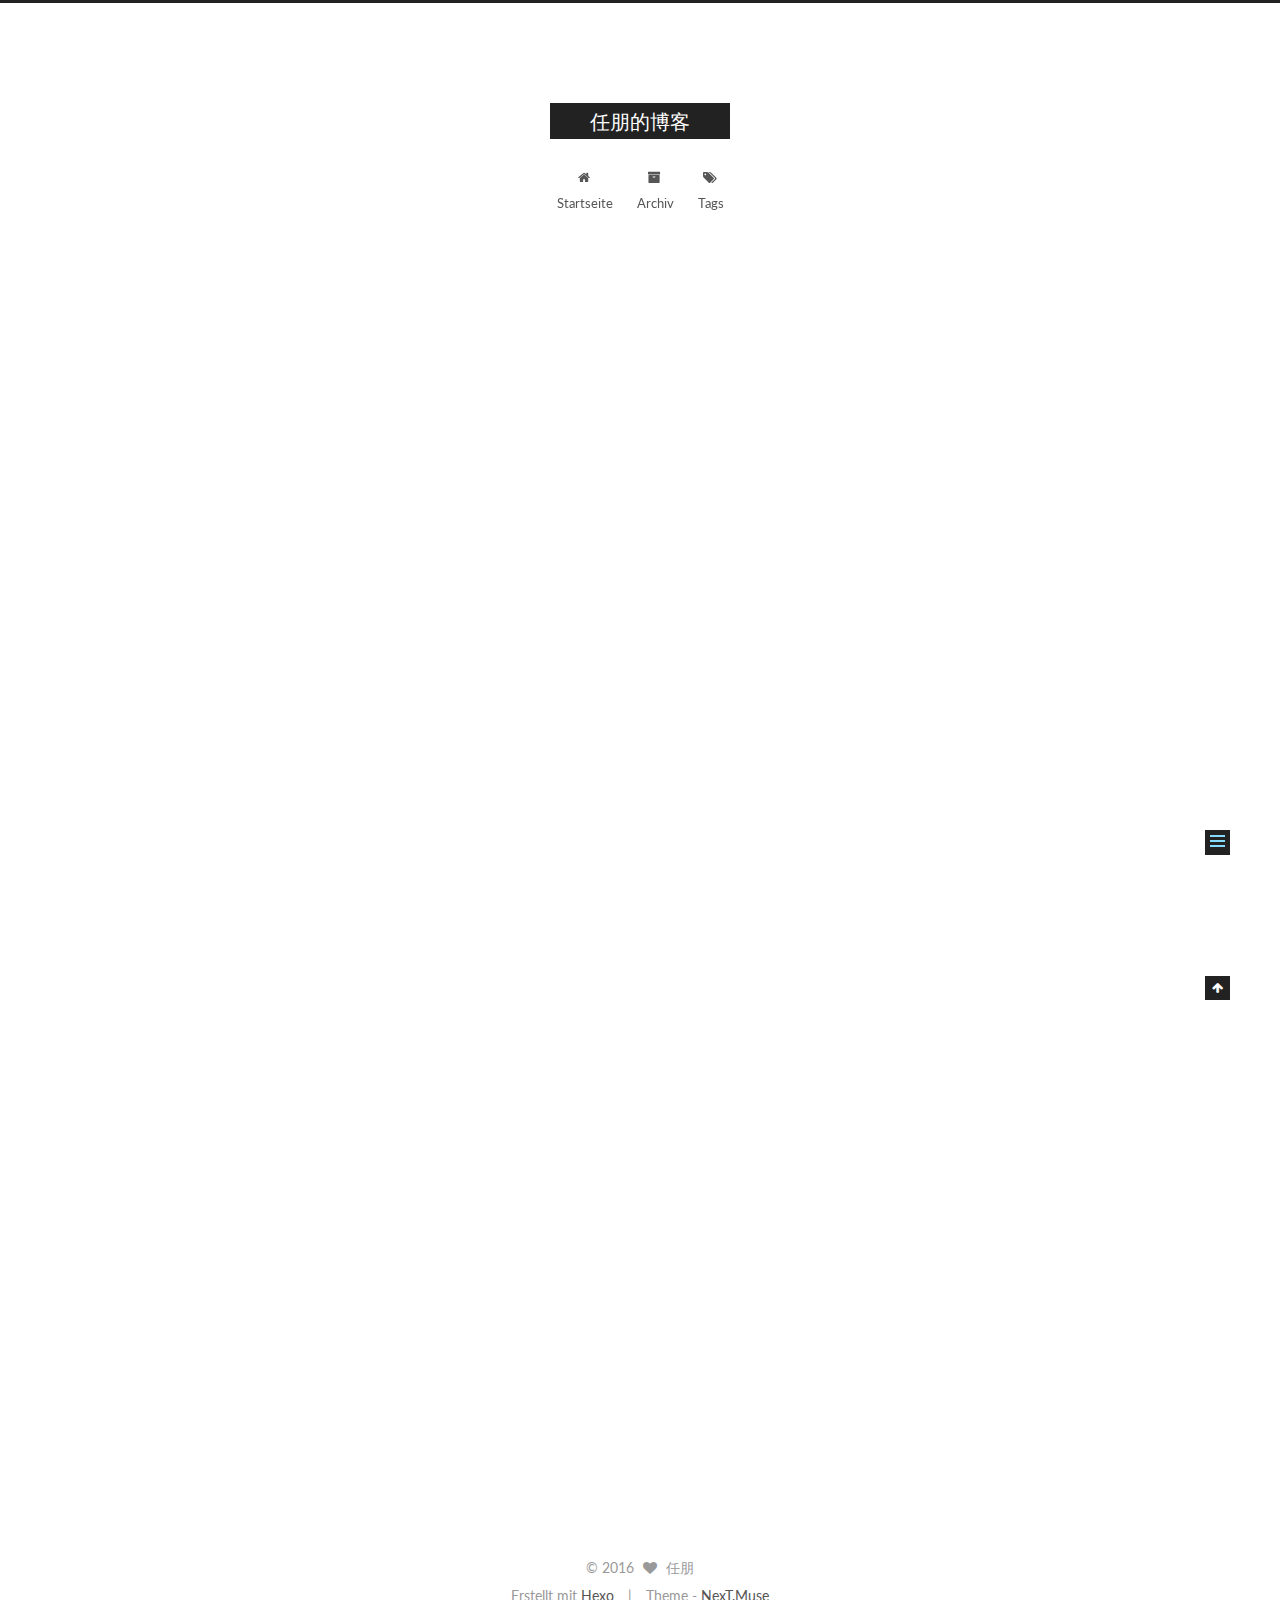
<file: 2016/07/02/hello-world/index.html>
<!doctype html>



  


<html class="theme-next muse use-motion">
<head>
  <meta charset="UTF-8"/>
<meta http-equiv="X-UA-Compatible" content="IE=edge,chrome=1" />
<meta name="viewport" content="width=device-width, initial-scale=1, maximum-scale=1"/>



<meta http-equiv="Cache-Control" content="no-transform" />
<meta http-equiv="Cache-Control" content="no-siteapp" />












  
  
  <link href="/vendors/fancybox/source/jquery.fancybox.css?v=2.1.5" rel="stylesheet" type="text/css" />




  
  
  
  

  
    
    
  

  

  

  

  

  
    
    
    <link href="//fonts.googleapis.com/css?family=Lato:300,300italic,400,400italic,700,700italic&subset=latin,latin-ext" rel="stylesheet" type="text/css">
  






<link href="/vendors/font-awesome/css/font-awesome.min.css?v=4.4.0" rel="stylesheet" type="text/css" />

<link href="/css/main.css?v=5.0.1" rel="stylesheet" type="text/css" />


  <meta name="keywords" content="Hexo, NexT" />








  <link rel="shortcut icon" type="image/x-icon" href="/favicon.ico?v=5.0.1" />






<meta name="description" content="Welcome to Hexo! This is your very first post. Check documentation for more info. If you get any problems when using Hexo, you can find the answer in troubleshooting or you can ask me on GitHub.
Quick">
<meta property="og:type" content="article">
<meta property="og:title" content="Hello World">
<meta property="og:url" content="http://yoursite.com/2016/07/02/hello-world/index.html">
<meta property="og:site_name" content="任朋的博客">
<meta property="og:description" content="Welcome to Hexo! This is your very first post. Check documentation for more info. If you get any problems when using Hexo, you can find the answer in troubleshooting or you can ask me on GitHub.
Quick">
<meta property="og:updated_time" content="2016-07-02T12:59:31.743Z">
<meta name="twitter:card" content="summary">
<meta name="twitter:title" content="Hello World">
<meta name="twitter:description" content="Welcome to Hexo! This is your very first post. Check documentation for more info. If you get any problems when using Hexo, you can find the answer in troubleshooting or you can ask me on GitHub.
Quick">



<script type="text/javascript" id="hexo.configuration">
  var NexT = window.NexT || {};
  var CONFIG = {
    scheme: 'Muse',
    sidebar: {"position":"left","display":"post"},
    fancybox: true,
    motion: true,
    duoshuo: {
      userId: 0,
      author: 'Author'
    }
  };
</script>




  <link rel="canonical" href="http://yoursite.com/2016/07/02/hello-world/"/>

  <title> Hello World | 任朋的博客 </title>
</head>

<body itemscope itemtype="http://schema.org/WebPage" lang="zh_CN">

  










  
  
    
  

  <div class="container one-collumn sidebar-position-left page-post-detail ">
    <div class="headband"></div>

    <header id="header" class="header" itemscope itemtype="http://schema.org/WPHeader">
      <div class="header-inner"><div class="site-meta ">
  

  <div class="custom-logo-site-title">
    <a href="/"  class="brand" rel="start">
      <span class="logo-line-before"><i></i></span>
      <span class="site-title">任朋的博客</span>
      <span class="logo-line-after"><i></i></span>
    </a>
  </div>
  <p class="site-subtitle"></p>
</div>

<div class="site-nav-toggle">
  <button>
    <span class="btn-bar"></span>
    <span class="btn-bar"></span>
    <span class="btn-bar"></span>
  </button>
</div>

<nav class="site-nav">
  

  
    <ul id="menu" class="menu">
      
        
        <li class="menu-item menu-item-home">
          <a href="/" rel="section">
            
              <i class="menu-item-icon fa fa-fw fa-home"></i> <br />
            
            Startseite
          </a>
        </li>
      
        
        <li class="menu-item menu-item-archives">
          <a href="/archives" rel="section">
            
              <i class="menu-item-icon fa fa-fw fa-archive"></i> <br />
            
            Archiv
          </a>
        </li>
      
        
        <li class="menu-item menu-item-tags">
          <a href="/tags" rel="section">
            
              <i class="menu-item-icon fa fa-fw fa-tags"></i> <br />
            
            Tags
          </a>
        </li>
      

      
    </ul>
  

  
</nav>

 </div>
    </header>

    <main id="main" class="main">
      <div class="main-inner">
        <div class="content-wrap">
          <div id="content" class="content">
            

  <div id="posts" class="posts-expand">
    

  
  

  
  
  

  <article class="post post-type-normal " itemscope itemtype="http://schema.org/Article">

    
      <header class="post-header">

        
        
          <h1 class="post-title" itemprop="name headline">
            
            
              
                Hello World
              
            
          </h1>
        

        <div class="post-meta">
          <span class="post-time">
            <span class="post-meta-item-icon">
              <i class="fa fa-calendar-o"></i>
            </span>
            <span class="post-meta-item-text">Veröffentlicht am</span>
            <time itemprop="dateCreated" datetime="2016-07-02T20:59:31+08:00" content="2016-07-02">
              2016-07-02
            </time>
          </span>

          

          
            
          

          

          
          

          
        </div>
      </header>
    


    <div class="post-body" itemprop="articleBody">

      
      

      
        <p>Welcome to <a href="https://hexo.io/" target="_blank" rel="external">Hexo</a>! This is your very first post. Check <a href="https://hexo.io/docs/" target="_blank" rel="external">documentation</a> for more info. If you get any problems when using Hexo, you can find the answer in <a href="https://hexo.io/docs/troubleshooting.html" target="_blank" rel="external">troubleshooting</a> or you can ask me on <a href="https://github.com/hexojs/hexo/issues" target="_blank" rel="external">GitHub</a>.</p>
<h2 id="Quick-Start"><a href="#Quick-Start" class="headerlink" title="Quick Start"></a>Quick Start</h2><h3 id="Create-a-new-post"><a href="#Create-a-new-post" class="headerlink" title="Create a new post"></a>Create a new post</h3><figure class="highlight bash"><table><tr><td class="gutter"><pre><div class="line">1</div></pre></td><td class="code"><pre><div class="line">$ hexo new <span class="string">"My New Post"</span></div></pre></td></tr></table></figure>
<p>More info: <a href="https://hexo.io/docs/writing.html" target="_blank" rel="external">Writing</a></p>
<h3 id="Run-server"><a href="#Run-server" class="headerlink" title="Run server"></a>Run server</h3><figure class="highlight bash"><table><tr><td class="gutter"><pre><div class="line">1</div></pre></td><td class="code"><pre><div class="line">$ hexo server</div></pre></td></tr></table></figure>
<p>More info: <a href="https://hexo.io/docs/server.html" target="_blank" rel="external">Server</a></p>
<h3 id="Generate-static-files"><a href="#Generate-static-files" class="headerlink" title="Generate static files"></a>Generate static files</h3><figure class="highlight bash"><table><tr><td class="gutter"><pre><div class="line">1</div></pre></td><td class="code"><pre><div class="line">$ hexo generate</div></pre></td></tr></table></figure>
<p>More info: <a href="https://hexo.io/docs/generating.html" target="_blank" rel="external">Generating</a></p>
<h3 id="Deploy-to-remote-sites"><a href="#Deploy-to-remote-sites" class="headerlink" title="Deploy to remote sites"></a>Deploy to remote sites</h3><figure class="highlight bash"><table><tr><td class="gutter"><pre><div class="line">1</div></pre></td><td class="code"><pre><div class="line">$ hexo deploy</div></pre></td></tr></table></figure>
<p>More info: <a href="https://hexo.io/docs/deployment.html" target="_blank" rel="external">Deployment</a></p>

      
    </div>

    <div>
      
        
      
    </div>

    <div>
      
        

      
    </div>

    <footer class="post-footer">
      

      
        <div class="post-nav">
          <div class="post-nav-next post-nav-item">
            
              <a href="/2015/06/02/欢迎来到安卓大家庭/" rel="next" title="欢迎来到安卓大家庭">
                <i class="fa fa-chevron-left"></i> 欢迎来到安卓大家庭
              </a>
            
          </div>

          <div class="post-nav-prev post-nav-item">
            
          </div>
        </div>
      

      
      
    </footer>
  </article>



    <div class="post-spread">
      
    </div>
  </div>


          </div>
          


          
  <div class="comments" id="comments">
    
  </div>


        </div>
        
          
  
  <div class="sidebar-toggle">
    <div class="sidebar-toggle-line-wrap">
      <span class="sidebar-toggle-line sidebar-toggle-line-first"></span>
      <span class="sidebar-toggle-line sidebar-toggle-line-middle"></span>
      <span class="sidebar-toggle-line sidebar-toggle-line-last"></span>
    </div>
  </div>

  <aside id="sidebar" class="sidebar">
    <div class="sidebar-inner">

      

      
        <ul class="sidebar-nav motion-element">
          <li class="sidebar-nav-toc sidebar-nav-active" data-target="post-toc-wrap" >
            Inhaltsverzeichnis
          </li>
          <li class="sidebar-nav-overview" data-target="site-overview">
            Übersicht
          </li>
        </ul>
      

      <section class="site-overview sidebar-panel ">
        <div class="site-author motion-element" itemprop="author" itemscope itemtype="http://schema.org/Person">
          <img class="site-author-image" itemprop="image"
               src="/images/avatar.gif"
               alt="任朋" />
          <p class="site-author-name" itemprop="name">任朋</p>
          <p class="site-description motion-element" itemprop="description"></p>
        </div>
        <nav class="site-state motion-element">
          <div class="site-state-item site-state-posts">
            <a href="/archives">
              <span class="site-state-item-count">2</span>
              <span class="site-state-item-name">Artikel</span>
            </a>
          </div>

          

          
            <div class="site-state-item site-state-tags">
              <a href="/tags">
                <span class="site-state-item-count">1</span>
                <span class="site-state-item-name">Tags</span>
              </a>
            </div>
          

        </nav>

        

        <div class="links-of-author motion-element">
          
        </div>

        
        

        
        

      </section>

      
        <section class="post-toc-wrap motion-element sidebar-panel sidebar-panel-active">
          <div class="post-toc">
            
              
            
            
              <div class="post-toc-content"><ol class="nav"><li class="nav-item nav-level-2"><a class="nav-link" href="#Quick-Start"><span class="nav-number">1.</span> <span class="nav-text">Quick Start</span></a><ol class="nav-child"><li class="nav-item nav-level-3"><a class="nav-link" href="#Create-a-new-post"><span class="nav-number">1.1.</span> <span class="nav-text">Create a new post</span></a></li><li class="nav-item nav-level-3"><a class="nav-link" href="#Run-server"><span class="nav-number">1.2.</span> <span class="nav-text">Run server</span></a></li><li class="nav-item nav-level-3"><a class="nav-link" href="#Generate-static-files"><span class="nav-number">1.3.</span> <span class="nav-text">Generate static files</span></a></li><li class="nav-item nav-level-3"><a class="nav-link" href="#Deploy-to-remote-sites"><span class="nav-number">1.4.</span> <span class="nav-text">Deploy to remote sites</span></a></li></ol></li></ol></div>
            
          </div>
        </section>
      

    </div>
  </aside>


        
      </div>
    </main>

    <footer id="footer" class="footer">
      <div class="footer-inner">
        <div class="copyright" >
  
  &copy; 
  <span itemprop="copyrightYear">2016</span>
  <span class="with-love">
    <i class="fa fa-heart"></i>
  </span>
  <span class="author" itemprop="copyrightHolder">任朋</span>
</div>

<div class="powered-by">
  Erstellt mit  <a class="theme-link" href="http://hexo.io">Hexo</a>
</div>

<div class="theme-info">
  Theme -
  <a class="theme-link" href="https://github.com/iissnan/hexo-theme-next">
    NexT.Muse
  </a>
</div>

        

        
      </div>
    </footer>

    <div class="back-to-top">
      <i class="fa fa-arrow-up"></i>
    </div>
  </div>

  

<script type="text/javascript">
  if (Object.prototype.toString.call(window.Promise) !== '[object Function]') {
    window.Promise = null;
  }
</script>









  



  
  <script type="text/javascript" src="/vendors/jquery/index.js?v=2.1.3"></script>

  
  <script type="text/javascript" src="/vendors/fastclick/lib/fastclick.min.js?v=1.0.6"></script>

  
  <script type="text/javascript" src="/vendors/jquery_lazyload/jquery.lazyload.js?v=1.9.7"></script>

  
  <script type="text/javascript" src="/vendors/velocity/velocity.min.js?v=1.2.1"></script>

  
  <script type="text/javascript" src="/vendors/velocity/velocity.ui.min.js?v=1.2.1"></script>

  
  <script type="text/javascript" src="/vendors/fancybox/source/jquery.fancybox.pack.js?v=2.1.5"></script>


  


  <script type="text/javascript" src="/js/src/utils.js?v=5.0.1"></script>

  <script type="text/javascript" src="/js/src/motion.js?v=5.0.1"></script>



  
  

  
  <script type="text/javascript" src="/js/src/scrollspy.js?v=5.0.1"></script>
<script type="text/javascript" src="/js/src/post-details.js?v=5.0.1"></script>



  


  <script type="text/javascript" src="/js/src/bootstrap.js?v=5.0.1"></script>



  



  




  
  
  

  

  

</body>
</html>
</file>
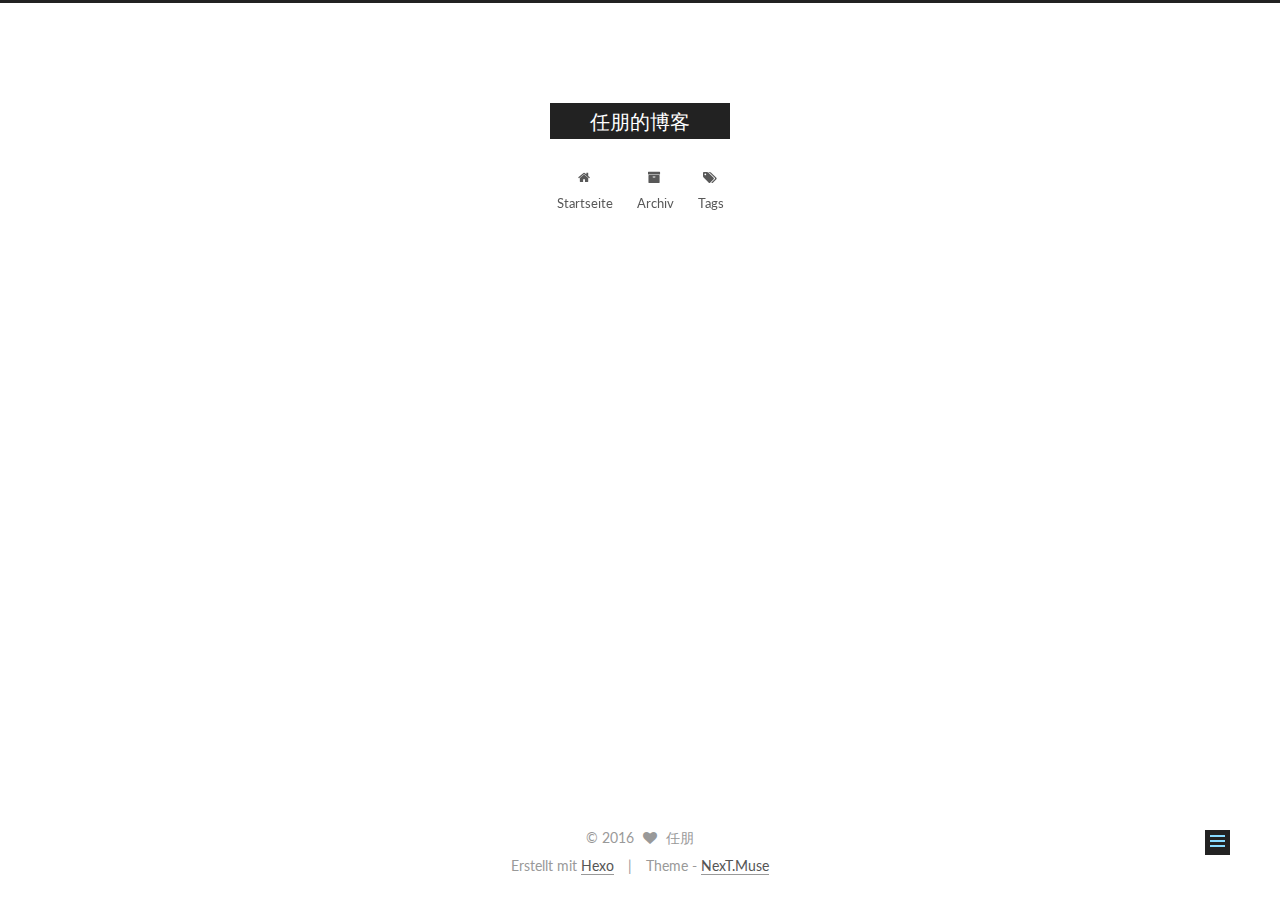
<file: 2016/07/02/我的测试/index.html>
<!doctype html>



  


<html class="theme-next muse use-motion">
<head>
  <meta charset="UTF-8"/>
<meta http-equiv="X-UA-Compatible" content="IE=edge,chrome=1" />
<meta name="viewport" content="width=device-width, initial-scale=1, maximum-scale=1"/>



<meta http-equiv="Cache-Control" content="no-transform" />
<meta http-equiv="Cache-Control" content="no-siteapp" />












  
  
  <link href="/vendors/fancybox/source/jquery.fancybox.css?v=2.1.5" rel="stylesheet" type="text/css" />




  
  
  
  

  
    
    
  

  

  

  

  

  
    
    
    <link href="//fonts.googleapis.com/css?family=Lato:300,300italic,400,400italic,700,700italic&subset=latin,latin-ext" rel="stylesheet" type="text/css">
  






<link href="/vendors/font-awesome/css/font-awesome.min.css?v=4.4.0" rel="stylesheet" type="text/css" />

<link href="/css/main.css?v=5.0.1" rel="stylesheet" type="text/css" />


  <meta name="keywords" content="Hexo, NexT" />








  <link rel="shortcut icon" type="image/x-icon" href="/favicon.ico?v=5.0.1" />






<meta name="description" content="这是测试">
<meta property="og:type" content="article">
<meta property="og:title" content="我的测试">
<meta property="og:url" content="http://yoursite.com/2016/07/02/我的测试/index.html">
<meta property="og:site_name" content="任朋的博客">
<meta property="og:description" content="这是测试">
<meta property="og:updated_time" content="2016-07-02T13:49:45.105Z">
<meta name="twitter:card" content="summary">
<meta name="twitter:title" content="我的测试">
<meta name="twitter:description" content="这是测试">



<script type="text/javascript" id="hexo.configuration">
  var NexT = window.NexT || {};
  var CONFIG = {
    scheme: 'Muse',
    sidebar: {"position":"left","display":"post"},
    fancybox: true,
    motion: true,
    duoshuo: {
      userId: 0,
      author: 'Author'
    }
  };
</script>




  <link rel="canonical" href="http://yoursite.com/2016/07/02/我的测试/"/>

  <title> 我的测试 | 任朋的博客 </title>
</head>

<body itemscope itemtype="http://schema.org/WebPage" lang="zh_CN">

  










  
  
    
  

  <div class="container one-collumn sidebar-position-left page-post-detail ">
    <div class="headband"></div>

    <header id="header" class="header" itemscope itemtype="http://schema.org/WPHeader">
      <div class="header-inner"><div class="site-meta ">
  

  <div class="custom-logo-site-title">
    <a href="/"  class="brand" rel="start">
      <span class="logo-line-before"><i></i></span>
      <span class="site-title">任朋的博客</span>
      <span class="logo-line-after"><i></i></span>
    </a>
  </div>
  <p class="site-subtitle"></p>
</div>

<div class="site-nav-toggle">
  <button>
    <span class="btn-bar"></span>
    <span class="btn-bar"></span>
    <span class="btn-bar"></span>
  </button>
</div>

<nav class="site-nav">
  

  
    <ul id="menu" class="menu">
      
        
        <li class="menu-item menu-item-home">
          <a href="/" rel="section">
            
              <i class="menu-item-icon fa fa-fw fa-home"></i> <br />
            
            Startseite
          </a>
        </li>
      
        
        <li class="menu-item menu-item-archives">
          <a href="/archives" rel="section">
            
              <i class="menu-item-icon fa fa-fw fa-archive"></i> <br />
            
            Archiv
          </a>
        </li>
      
        
        <li class="menu-item menu-item-tags">
          <a href="/tags" rel="section">
            
              <i class="menu-item-icon fa fa-fw fa-tags"></i> <br />
            
            Tags
          </a>
        </li>
      

      
    </ul>
  

  
</nav>

 </div>
    </header>

    <main id="main" class="main">
      <div class="main-inner">
        <div class="content-wrap">
          <div id="content" class="content">
            

  <div id="posts" class="posts-expand">
    

  
  

  
  
  

  <article class="post post-type-normal " itemscope itemtype="http://schema.org/Article">

    
      <header class="post-header">

        
        
          <h1 class="post-title" itemprop="name headline">
            
            
              
                我的测试
              
            
          </h1>
        

        <div class="post-meta">
          <span class="post-time">
            <span class="post-meta-item-icon">
              <i class="fa fa-calendar-o"></i>
            </span>
            <span class="post-meta-item-text">Veröffentlicht am</span>
            <time itemprop="dateCreated" datetime="2016-07-02T21:47:19+08:00" content="2016-07-02">
              2016-07-02
            </time>
          </span>

          

          
            
          

          

          
          

          
        </div>
      </header>
    


    <div class="post-body" itemprop="articleBody">

      
      

      
        <p>这是测试</p>
<a id="more"></a>
<figure class="highlight plain"><table><tr><td class="gutter"><pre><div class="line">1</div></pre></td><td class="code"><pre><div class="line">System.out.print(&quot;测试&quot;);</div></pre></td></tr></table></figure>

      
    </div>

    <div>
      
        
      
    </div>

    <div>
      
        

      
    </div>

    <footer class="post-footer">
      

      
        <div class="post-nav">
          <div class="post-nav-next post-nav-item">
            
              <a href="/2014/06/02/欢迎来到安卓大家庭/" rel="next" title="欢迎来到安卓大家庭">
                <i class="fa fa-chevron-left"></i> 欢迎来到安卓大家庭
              </a>
            
          </div>

          <div class="post-nav-prev post-nav-item">
            
          </div>
        </div>
      

      
      
    </footer>
  </article>



    <div class="post-spread">
      
    </div>
  </div>


          </div>
          


          
  <div class="comments" id="comments">
    
  </div>


        </div>
        
          
  
  <div class="sidebar-toggle">
    <div class="sidebar-toggle-line-wrap">
      <span class="sidebar-toggle-line sidebar-toggle-line-first"></span>
      <span class="sidebar-toggle-line sidebar-toggle-line-middle"></span>
      <span class="sidebar-toggle-line sidebar-toggle-line-last"></span>
    </div>
  </div>

  <aside id="sidebar" class="sidebar">
    <div class="sidebar-inner">

      

      
        <ul class="sidebar-nav motion-element">
          <li class="sidebar-nav-toc sidebar-nav-active" data-target="post-toc-wrap" >
            Inhaltsverzeichnis
          </li>
          <li class="sidebar-nav-overview" data-target="site-overview">
            Übersicht
          </li>
        </ul>
      

      <section class="site-overview sidebar-panel ">
        <div class="site-author motion-element" itemprop="author" itemscope itemtype="http://schema.org/Person">
          <img class="site-author-image" itemprop="image"
               src="/images/avatar.gif"
               alt="任朋" />
          <p class="site-author-name" itemprop="name">任朋</p>
          <p class="site-description motion-element" itemprop="description"></p>
        </div>
        <nav class="site-state motion-element">
          <div class="site-state-item site-state-posts">
            <a href="/archives">
              <span class="site-state-item-count">2</span>
              <span class="site-state-item-name">Artikel</span>
            </a>
          </div>

          

          
            <div class="site-state-item site-state-tags">
              <a href="/tags">
                <span class="site-state-item-count">1</span>
                <span class="site-state-item-name">Tags</span>
              </a>
            </div>
          

        </nav>

        

        <div class="links-of-author motion-element">
          
        </div>

        
        

        
        

      </section>

      
        <section class="post-toc-wrap motion-element sidebar-panel sidebar-panel-active">
          <div class="post-toc">
            
              
            
            
              <p class="post-toc-empty">Dieser Artikel hat kein Inhaltsverzeichnis</p>
            
          </div>
        </section>
      

    </div>
  </aside>


        
      </div>
    </main>

    <footer id="footer" class="footer">
      <div class="footer-inner">
        <div class="copyright" >
  
  &copy; 
  <span itemprop="copyrightYear">2016</span>
  <span class="with-love">
    <i class="fa fa-heart"></i>
  </span>
  <span class="author" itemprop="copyrightHolder">任朋</span>
</div>

<div class="powered-by">
  Erstellt mit  <a class="theme-link" href="http://hexo.io">Hexo</a>
</div>

<div class="theme-info">
  Theme -
  <a class="theme-link" href="https://github.com/iissnan/hexo-theme-next">
    NexT.Muse
  </a>
</div>

        

        
      </div>
    </footer>

    <div class="back-to-top">
      <i class="fa fa-arrow-up"></i>
    </div>
  </div>

  

<script type="text/javascript">
  if (Object.prototype.toString.call(window.Promise) !== '[object Function]') {
    window.Promise = null;
  }
</script>









  



  
  <script type="text/javascript" src="/vendors/jquery/index.js?v=2.1.3"></script>

  
  <script type="text/javascript" src="/vendors/fastclick/lib/fastclick.min.js?v=1.0.6"></script>

  
  <script type="text/javascript" src="/vendors/jquery_lazyload/jquery.lazyload.js?v=1.9.7"></script>

  
  <script type="text/javascript" src="/vendors/velocity/velocity.min.js?v=1.2.1"></script>

  
  <script type="text/javascript" src="/vendors/velocity/velocity.ui.min.js?v=1.2.1"></script>

  
  <script type="text/javascript" src="/vendors/fancybox/source/jquery.fancybox.pack.js?v=2.1.5"></script>


  


  <script type="text/javascript" src="/js/src/utils.js?v=5.0.1"></script>

  <script type="text/javascript" src="/js/src/motion.js?v=5.0.1"></script>



  
  

  
  <script type="text/javascript" src="/js/src/scrollspy.js?v=5.0.1"></script>
<script type="text/javascript" src="/js/src/post-details.js?v=5.0.1"></script>



  


  <script type="text/javascript" src="/js/src/bootstrap.js?v=5.0.1"></script>



  



  




  
  
  

  

  

</body>
</html>
</file>
<file: css/main.css>
/* normalize.css v3.0.2 | MIT License | git.io/normalize */
html {
  font-family: sans-serif; /* 1 */
  -ms-text-size-adjust: 100%; /* 2 */
  -webkit-text-size-adjust: 100%; /* 2 */
}
body {
  margin: 0;
}
article,
aside,
details,
figcaption,
figure,
footer,
header,
hgroup,
main,
menu,
nav,
section,
summary {
  display: block;
}
audio,
canvas,
progress,
video {
  display: inline-block; /* 1 */
  vertical-align: baseline; /* 2 */
}
audio:not([controls]) {
  display: none;
  height: 0;
}
[hidden],
template {
  display: none;
}
a {
  background-color: transparent;
}
a:active,
a:hover {
  outline: 0;
}
abbr[title] {
  border-bottom: 1px dotted;
}
b,
strong {
  font-weight: bold;
}
dfn {
  font-style: italic;
}
h1 {
  font-size: 2em;
  margin: 0.67em 0;
}
mark {
  background: #ff0;
  color: #000;
}
small {
  font-size: 80%;
}
sub,
sup {
  font-size: 75%;
  line-height: 0;
  position: relative;
  vertical-align: baseline;
}
sup {
  top: -0.5em;
}
sub {
  bottom: -0.25em;
}
img {
  border: 0;
}
svg:not(:root) {
  overflow: hidden;
}
figure {
  margin: 1em 40px;
}
hr {
  -moz-box-sizing: content-box;
  box-sizing: content-box;
  height: 0;
}
pre {
  overflow: auto;
}
code,
kbd,
pre,
samp {
  font-family: monospace, monospace;
  font-size: 1em;
}
button,
input,
optgroup,
select,
textarea {
  color: inherit; /* 1 */
  font: inherit; /* 2 */
  margin: 0; /* 3 */
}
button {
  overflow: visible;
}
button,
select {
  text-transform: none;
}
button,
html input[type="button"],
input[type="reset"],
input[type="submit"] {
  -webkit-appearance: button; /* 2 */
  cursor: pointer; /* 3 */
}
button[disabled],
html input[disabled] {
  cursor: default;
}
button::-moz-focus-inner,
input::-moz-focus-inner {
  border: 0;
  padding: 0;
}
input {
  line-height: normal;
}
input[type="checkbox"],
input[type="radio"] {
  box-sizing: border-box; /* 1 */
  padding: 0; /* 2 */
}
input[type="number"]::-webkit-inner-spin-button,
input[type="number"]::-webkit-outer-spin-button {
  height: auto;
}
input[type="search"] {
  -webkit-appearance: textfield; /* 1 */
  -moz-box-sizing: content-box;
  -webkit-box-sizing: content-box; /* 2 */
  box-sizing: content-box;
}
input[type="search"]::-webkit-search-cancel-button,
input[type="search"]::-webkit-search-decoration {
  -webkit-appearance: none;
}
fieldset {
  border: 1px solid #c0c0c0;
  margin: 0 2px;
  padding: 0.35em 0.625em 0.75em;
}
legend {
  border: 0; /* 1 */
  padding: 0; /* 2 */
}
textarea {
  overflow: auto;
}
optgroup {
  font-weight: bold;
}
table {
  border-collapse: collapse;
  border-spacing: 0;
}
td,
th {
  padding: 0;
}
::selection {
  background: #262a30;
  color: #fff;
}
body {
  position: relative;
  font-family: 'Lato', "PingFang SC", "Microsoft YaHei", sans-serif;
  font-size: 14px;
  line-height: 2;
  color: #555;
  background: #fff;
}
@media (max-width: 767px) {
  body {
    padding-right: 0 !important;
  }
}
@media (min-width: 768px) and (max-width: 991px) {
  body {
    padding-right: 0 !important;
  }
}
@media (min-width: 1600px) {
  body {
    font-size: 16px;
  }
}
h1,
h2,
h3,
h4,
h5,
h6 {
  margin: 0;
  padding: 0;
  font-weight: bold;
  line-height: 1.5;
  font-family: 'Lato', "PingFang SC", "Microsoft YaHei", sans-serif;
}
h2,
h3,
h4,
h5,
h6 {
  margin: 20px 0 15px;
}
h1 {
  font-size: 22px;
}
@media (max-width: 767px) {
  h1 {
    font-size: 18px;
  }
}
h2 {
  font-size: 20px;
}
@media (max-width: 767px) {
  h2 {
    font-size: 16px;
  }
}
h3 {
  font-size: 18px;
}
@media (max-width: 767px) {
  h3 {
    font-size: 14px;
  }
}
h4 {
  font-size: 16px;
}
@media (max-width: 767px) {
  h4 {
    font-size: 12px;
  }
}
h5 {
  font-size: 14px;
}
@media (max-width: 767px) {
  h5 {
    font-size: 10px;
  }
}
h6 {
  font-size: 12px;
}
@media (max-width: 767px) {
  h6 {
    font-size: 8px;
  }
}
p {
  margin: 0 0 25px 0;
}
a {
  color: #555;
  text-decoration: none;
  border-bottom: 1px solid #999;
  word-wrap: break-word;
}
a:hover {
  color: #222;
  border-bottom-color: #222;
}
ul {
  list-style: none;
}
blockquote {
  margin: 0;
  padding: 0;
}
img {
  display: block;
  margin: auto;
  max-width: 100%;
  height: auto;
}
hr {
  margin: 40px 0;
  height: 3px;
  border: none;
  background-color: #ddd;
  background-image: repeating-linear-gradient(-45deg, #fff, #fff 4px, transparent 4px, transparent 8px);
}
blockquote {
  padding: 0 15px;
  color: #666;
  border-left: 4px solid #ddd;
}
blockquote cite::before {
  content: "-";
  padding: 0 5px;
}
dt {
  font-weight: 700;
}
dd {
  margin: 0;
  padding: 0;
}
.text-left {
  text-align: left;
}
.text-center {
  text-align: center;
}
.text-right {
  text-align: right;
}
.text-justify {
  text-align: justify;
}
.text-nowrap {
  white-space: nowrap;
}
.text-lowercase {
  text-transform: lowercase;
}
.text-uppercase {
  text-transform: uppercase;
}
.text-capitalize {
  text-transform: capitalize;
}
.center-block {
  display: block;
  margin-left: auto;
  margin-right: auto;
}
.clearfix:before,
.clearfix:after {
  content: " ";
  display: table;
}
.clearfix:after {
  clear: both;
}
.pullquote {
  width: 45%;
}
.pullquote.left {
  float: left;
  margin-left: 5px;
  margin-right: 10px;
}
.pullquote.right {
  float: right;
  margin-left: 10px;
  margin-right: 5px;
}
.affix.affix.affix {
  position: fixed;
}
.translation {
  margin-top: -20px;
  font-size: 14px;
  color: #999;
}
.scrollbar-measure {
  width: 100px;
  height: 100px;
  overflow: scroll;
  position: absolute;
  top: -9999px;
}
.use-motion .motion-element {
  opacity: 0;
}
#local-search-input {
  padding: 3px;
  border: none;
  text-indent: 14px;
  border-radius: 0;
  width: 140px;
  outline: none;
  border-bottom: 1px solid #999;
  background: inherit;
  opacity: 0.5;
}
#local-search-input:focus {
  opacity: 1;
}
.search-icon {
  position: absolute;
  top: 9px;
}
table {
  margin: 20px 0;
  width: 100%;
  border-collapse: collapse;
  border-spacing: 0;
  border: 1px solid #ddd;
  font-size: 14px;
  table-layout: fixed;
  word-wrap: break-all;
}
table>tbody>tr:nth-of-type(odd) {
  background-color: #f9f9f9;
}
table>tbody>tr:hover {
  background-color: #f5f5f5;
}
caption,
th,
td {
  padding: 8px;
  text-align: left;
  vertical-align: middle;
  font-weight: normal;
}
th,
td {
  border-bottom: 3px solid #ddd;
  border-right: 1px solid #eee;
}
th {
  padding-bottom: 10px;
  font-weight: 700;
}
td {
  border-bottom-width: 1px;
}
html,
body {
  height: 100%;
}
.container {
  position: relative;
  min-height: 100%;
}
.header-inner {
  margin: 0 auto;
  padding: 100px 0 70px;
  width: 700px;
}
@media (min-width: 1600px) {
  .container .header-inner {
    width: 900px;
  }
}
.main {
  padding-bottom: 150px;
}
.main-inner {
  margin: 0 auto;
  width: 700px;
}
@media (min-width: 1600px) {
  .container .main-inner {
    width: 900px;
  }
}
.footer {
  position: absolute;
  left: 0;
  bottom: 0;
  width: 100%;
  min-height: 50px;
}
.footer-inner {
  box-sizing: border-box;
  margin: 20px auto;
  width: 700px;
}
@media (min-width: 1600px) {
  .container .footer-inner {
    width: 900px;
  }
}
pre,
.highlight {
  overflow: auto;
  margin: 20px 0;
  padding: 15px;
  font-size: 13px;
  color: #4d4d4c;
  background: #f7f7f7;
  line-height: 1.6;
}
pre,
code {
  font-family: consolas, Menlo, "PingFang SC", "Microsoft YaHei", monospace;
}
code {
  padding: 2px 4px;
  word-break: break-all;
  color: #555;
  background: #eee;
  border-radius: 4px;
  font-size: 13px;
}
pre code {
  padding: 0;
  color: #4d4d4c;
  background: none;
  text-shadow: none;
}
.highlight pre {
  border: none;
  margin: 0;
  padding: 1px;
}
.highlight table {
  margin: 0;
  width: auto;
  border: none;
}
.highlight td {
  border: none;
  padding: 0;
}
.highlight figcaption {
  font-size: 1em;
  color: #4d4d4c;
  line-height: 1em;
  margin-bottom: 1em;
}
.highlight figcaption:before,
.highlight figcaption:after {
  content: " ";
  display: table;
}
.highlight figcaption:after {
  clear: both;
}
.highlight figcaption a {
  float: right;
  color: #4d4d4c;
}
.highlight figcaption a:hover {
  border-bottom-color: #4d4d4c;
}
.highlight .gutter pre {
  color: #666;
  text-align: right;
  padding-right: 20px;
}
.highlight .line {
  height: 20px;
}
.gist table {
  width: auto;
}
.gist table td {
  border: none;
}
pre .comment {
  color: #8e908c;
}
pre .variable,
pre .attribute,
pre .tag,
pre .regexp,
pre .ruby .constant,
pre .xml .tag .title,
pre .xml .pi,
pre .xml .doctype,
pre .html .doctype,
pre .css .id,
pre .css .class,
pre .css .pseudo {
  color: #c82829;
}
pre .number,
pre .preprocessor,
pre .built_in,
pre .literal,
pre .params,
pre .constant,
pre .command {
  color: #f5871f;
}
pre .ruby .class .title,
pre .css .rules .attribute,
pre .string,
pre .value,
pre .inheritance,
pre .header,
pre .ruby .symbol,
pre .xml .cdata,
pre .special,
pre .number,
pre .formula {
  color: #718c00;
}
pre .title,
pre .css .hexcolor {
  color: #3e999f;
}
pre .function,
pre .python .decorator,
pre .python .title,
pre .ruby .function .title,
pre .ruby .title .keyword,
pre .perl .sub,
pre .javascript .title,
pre .coffeescript .title {
  color: #4271ae;
}
pre .keyword,
pre .javascript .function {
  color: #8959a8;
}
.full-image.full-image.full-image {
  border: none;
  max-width: 100%;
  width: auto;
  margin: 20px auto;
}
@media (min-width: 992px) {
  .full-image.full-image.full-image {
    max-width: none;
    width: 126%;
    margin: 0 -13%;
  }
}
.blockquote-center,
.page-home .post-type-quote blockquote,
.page-post-detail .post-type-quote blockquote {
  position: relative;
  margin: 40px 0;
  padding: 0;
  border-left: none;
  text-align: center;
}
.blockquote-center::before,
.page-home .post-type-quote blockquote::before,
.page-post-detail .post-type-quote blockquote::before,
.blockquote-center::after,
.page-home .post-type-quote blockquote::after,
.page-post-detail .post-type-quote blockquote::after {
  position: absolute;
  content: ' ';
  display: block;
  width: 100%;
  height: 24px;
  opacity: 0.2;
  background-repeat: no-repeat;
  background-position: 0 -6px;
  background-size: 22px 22px;
}
.blockquote-center::before,
.page-home .post-type-quote blockquote::before,
.page-post-detail .post-type-quote blockquote::before {
  top: -20px;
  background-image: url("../images/quote-l.svg");
  border-top: 1px solid #ccc;
}
.blockquote-center::after,
.page-home .post-type-quote blockquote::after,
.page-post-detail .post-type-quote blockquote::after {
  bottom: -20px;
  background-image: url("../images/quote-r.svg");
  border-bottom: 1px solid #ccc;
  background-position: 100% 8px;
}
.blockquote-center p,
.page-home .post-type-quote blockquote p,
.page-post-detail .post-type-quote blockquote p,
.blockquote-center div,
.page-home .post-type-quote blockquote div,
.page-post-detail .post-type-quote blockquote div {
  text-align: center;
}
.post .post-body .group-picture img {
  box-sizing: border-box;
  padding: 0 3px;
  border: none;
}
.post .group-picture-row {
  overflow: hidden;
  margin-top: 6px;
}
.post .group-picture-row:first-child {
  margin-top: 0;
}
.post .group-picture-column {
  float: left;
}
.page-post-detail .post-body .group-picture-column {
  float: none;
  margin-top: 10px;
  width: auto !important;
}
.page-post-detail .post-body .group-picture-column img {
  margin: 0 auto;
}
.page-archive .group-picture-container {
  overflow: hidden;
}
.page-archive .group-picture-row {
  float: left;
}
.page-archive .group-picture-row:first-child {
  margin-top: 6px;
}
.page-archive .group-picture-column {
  max-width: 150px;
  max-height: 150px;
}
.btn {
  display: inline-block;
  padding: 0 20px;
  font-size: 14px;
  color: #fff;
  background: #222;
  border: 2px solid #222;
  text-decoration: none;
  border-radius: 0;
  transition-property: background-color;
  transition-duration: 0.2s;
  transition-timing-function: ease-in-out;
  transition-delay: 0s;
}
.btn:hover,
.post-more-link .btn:hover {
  border-color: #222;
  color: #222;
  background: #fff;
}
.btn-bar {
  display: block;
  width: 22px;
  height: 2px;
  background: #555;
  border-radius: 1px;
}
.btn-bar+.btn-bar {
  margin-top: 4px;
}
.pagination {
  margin: 120px 0 40px;
  text-align: center;
  border-top: 1px solid #eee;
}
.page-number-basic,
.pagination .prev,
.pagination .next,
.pagination .page-number,
.pagination .space {
  display: inline-block;
  position: relative;
  top: -1px;
  margin: 0 10px;
  padding: 0 10px;
  line-height: 30px;
}
@media (max-width: 767px) {
  .page-number-basic,
  .pagination .prev,
  .pagination .next,
  .pagination .page-number,
  .pagination .space {
    margin: 0 5px;
  }
}
.pagination .prev,
.pagination .next,
.pagination .page-number {
  border-bottom: 0;
  border-top: 1px solid #eee;
  transition-property: border-color;
  transition-duration: 0.2s;
  transition-timing-function: ease-in-out;
  transition-delay: 0s;
}
.pagination .prev:hover,
.pagination .next:hover,
.pagination .page-number:hover {
  border-top-color: #222;
}
.pagination .space {
  padding: 0;
  margin: 0;
}
.pagination .prev {
  margin-left: 0;
}
.pagination .next {
  margin-right: 0;
}
.pagination .page-number.current {
  color: #fff;
  background: #ccc;
  border-top-color: #ccc;
}
@media (max-width: 767px) {
  .pagination {
    border-top: none;
  }
  .pagination .prev,
  .pagination .next,
  .pagination .page-number {
    margin-bottom: 10px;
    border-top: 0;
    border-bottom: 1px solid #eee;
  }
  .pagination .prev:hover,
  .pagination .next:hover,
  .pagination .page-number:hover {
    border-bottom-color: #222;
  }
}
.comments {
  margin: 60px 20px 0;
}
.tag-cloud {
  text-align: center;
}
.tag-cloud a {
  display: inline-block;
  margin: 10px;
}
.back-to-top {
  box-sizing: border-box;
  position: fixed;
  bottom: -100px;
  right: 50px;
  z-index: 1050;
  padding: 0 6px;
  width: 25px;
  background: #222;
  font-size: 12px;
  opacity: 1;
  color: #fff;
  cursor: pointer;
  text-align: center;
  -webkit-transform: translateZ(0);
  transition-property: bottom;
  transition-duration: 0.2s;
  transition-timing-function: ease-in-out;
  transition-delay: 0s;
}
@media (max-width: 767px) {
  .back-to-top {
    display: none;
  }
}
@media (min-width: 768px) and (max-width: 991px) {
  .back-to-top {
    display: none;
  }
}
.back-to-top.back-to-top-on {
  bottom: 19px;
}
.header {
  background: #fff;
}
.header-inner {
  position: relative;
}
.headband {
  height: 3px;
  background: #222;
}
.site-meta {
  margin: 0;
  text-align: center;
}
@media (max-width: 767px) {
  .site-meta {
    text-align: center;
  }
}
.brand {
  position: relative;
  display: inline-block;
  padding: 0 40px;
  color: #fff;
  background: #222;
  border-bottom: none;
}
.brand:hover {
  color: #fff;
}
.logo {
  display: inline-block;
  margin-right: 5px;
  line-height: 36px;
  vertical-align: top;
}
.site-title {
  display: inline-block;
  vertical-align: top;
  line-height: 36px;
  font-size: 20px;
  font-weight: normal;
  font-family: 'Lato', "PingFang SC", "Microsoft YaHei", sans-serif;
}
.site-subtitle {
  margin-top: 10px;
  font-size: 13px;
  color: #999;
}
.use-motion .brand {
  opacity: 0;
}
.use-motion .logo,
.use-motion .site-title,
.use-motion .site-subtitle {
  opacity: 0;
  position: relative;
  top: -10px;
}
.site-nav-toggle {
  display: none;
  position: absolute;
  top: 10px;
  left: 10px;
}
@media (max-width: 767px) {
  .site-nav-toggle {
    display: block;
  }
}
.site-nav-toggle button {
  margin-top: 2px;
  padding: 9px 10px;
  background: transparent;
  border: none;
}
@media (max-width: 767px) {
  .site-nav {
    display: none;
    margin: 0 -10px;
    padding: 0 10px;
    clear: both;
    border-top: 1px solid #ddd;
  }
}
@media (min-width: 768px) and (max-width: 991px) {
  .site-nav {
    display: block !important;
  }
}
@media (min-width: 992px) {
  .site-nav {
    display: block !important;
  }
}
.menu {
  margin-top: 20px;
  padding-left: 0;
  text-align: center;
}
.menu .menu-item {
  display: inline-block;
  margin: 0 10px;
}
@media screen and (max-width: 767px) {
  .menu .menu-item {
    margin-top: 10px;
  }
}
.menu .menu-item a {
  display: block;
  font-size: 13px;
  text-transform: capitalize;
  line-height: inherit;
  border-bottom: 1px solid transparent;
  transition-property: border-color;
  transition-duration: 0.2s;
  transition-timing-function: ease-in-out;
  transition-delay: 0s;
}
.menu .menu-item a:hover {
  border-bottom-color: #222;
}
.menu .menu-item .fa {
  margin-right: 5px;
}
.use-motion .menu-item {
  opacity: 0;
}
.post-body {
  font-family: 'Lato', "PingFang SC", "Microsoft YaHei", sans-serif;
}
@media (max-width: 767px) {
  .post-body {
    word-break: break-word;
  }
}
.post-body .fancybox img {
  display: block !important;
  margin: 0 auto;
  cursor: pointer;
  cursor: zoom-in;
  cursor: -webkit-zoom-in;
}
.post-body .image-caption,
.post-body .figure .caption {
  margin: 10px auto 15px;
  text-align: center;
  font-size: 14px;
  color: #999;
  font-weight: bold;
  line-height: 1;
}
.post-sticky-flag {
  display: inline-block;
  font-size: 16px;
  -ms-transform: rotate(30deg);
  -webkit-transform: rotate(30deg);
  -moz-transform: rotate(30deg);
  -ms-transform: rotate(30deg);
  -o-transform: rotate(30deg);
  transform: rotate(30deg);
}
.posts-expand {
  padding-top: 40px;
}
@media (max-width: 767px) {
  .posts-expand {
    margin: 0 20px;
  }
  .post-body pre,
  .post-body .highlight {
    padding: 10px;
  }
  .post-body pre .gutter pre,
  .post-body .highlight .gutter pre {
    padding-right: 10px;
  }
}
@media (min-width: 992px) {
  .posts-expand .post-body {
    text-align: justify;
  }
}
.posts-expand .post-body h2,
.posts-expand .post-body h3,
.posts-expand .post-body h4,
.posts-expand .post-body h5,
.posts-expand .post-body h6 {
  padding-top: 10px;
}
.posts-expand .post-body h2 .header-anchor,
.posts-expand .post-body h3 .header-anchor,
.posts-expand .post-body h4 .header-anchor,
.posts-expand .post-body h5 .header-anchor,
.posts-expand .post-body h6 .header-anchor {
  float: right;
  margin-left: 10px;
  color: #ccc;
  border-bottom-style: none;
  visibility: hidden;
}
.posts-expand .post-body h2 .header-anchor:hover,
.posts-expand .post-body h3 .header-anchor:hover,
.posts-expand .post-body h4 .header-anchor:hover,
.posts-expand .post-body h5 .header-anchor:hover,
.posts-expand .post-body h6 .header-anchor:hover {
  color: inherit;
}
.posts-expand .post-body h2:hover .header-anchor,
.posts-expand .post-body h3:hover .header-anchor,
.posts-expand .post-body h4:hover .header-anchor,
.posts-expand .post-body h5:hover .header-anchor,
.posts-expand .post-body h6:hover .header-anchor {
  visibility: visible;
}
.posts-expand .post-body ul li {
  list-style: circle;
}
.posts-expand .post-body img {
  box-sizing: border-box;
  margin: auto;
  padding: 3px;
  border: 1px solid #ddd;
}
.posts-expand .fancybox img {
  margin: 0 auto;
}
@media (max-width: 767px) {
  .posts-collapse {
    margin: 0 20px;
  }
  .posts-collapse .post-title,
  .posts-collapse .post-meta {
    display: block;
    width: auto;
    text-align: left;
  }
}
.posts-collapse {
  position: relative;
  z-index: 1010;
  margin-left: 55px;
}
.posts-collapse::after {
  content: " ";
  position: absolute;
  top: 20px;
  left: 0;
  margin-left: -2px;
  width: 4px;
  height: 100%;
  background: #f5f5f5;
  z-index: -1;
}
@media (max-width: 767px) {
  .posts-collapse {
    margin: 0 20px;
  }
}
.posts-collapse .collection-title {
  position: relative;
  margin: 60px 0;
}
.posts-collapse .collection-title h2 {
  margin-left: 20px;
}
.posts-collapse .collection-title small {
  color: #bbb;
}
.posts-collapse .collection-title::before {
  content: " ";
  position: absolute;
  left: 0;
  top: 50%;
  margin-left: -4px;
  margin-top: -4px;
  width: 8px;
  height: 8px;
  background: #bbb;
  border-radius: 50%;
}
.posts-collapse .post {
  margin: 30px 0;
}
.posts-collapse .post-header {
  position: relative;
  transition-duration: 0.2s;
  transition-timing-function: ease-in-out;
  transition-delay: 0s;
  transition-property: border;
  border-bottom: 1px dashed #ccc;
}
.posts-collapse .post-header::before {
  content: " ";
  position: absolute;
  left: 0;
  top: 12px;
  width: 6px;
  height: 6px;
  margin-left: -4px;
  background: #bbb;
  border-radius: 50%;
  border: 1px solid #fff;
  transition-duration: 0.2s;
  transition-timing-function: ease-in-out;
  transition-delay: 0s;
  transition-property: background;
}
.posts-collapse .post-header:hover {
  border-bottom-color: #666;
}
.posts-collapse .post-header:hover::before {
  background: #222;
}
.posts-collapse .post-meta {
  position: absolute;
  font-size: 12px;
  left: 20px;
  top: 5px;
}
.posts-collapse .post-comments-count {
  display: none;
}
.posts-collapse .post-title {
  margin-left: 60px;
  font-size: 16px;
  font-weight: normal;
  line-height: inherit;
}
.posts-collapse .post-title::after {
  margin-left: 3px;
  opacity: 0.6;
}
.posts-collapse .post-title a {
  color: #666;
  border-bottom: none;
}
.page-home .post-type-quote .post-header,
.page-post-detail .post-type-quote .post-header,
.page-home .post-type-quote .post-tags,
.page-post-detail .post-type-quote .post-tags {
  display: none;
}
.posts-expand .post-title {
  font-size: 26px;
  text-align: center;
  word-break: break-word;
  font-weight: 400;
}
@media (max-width: 767px) {
  .posts-expand .post-title {
    font-size: 22px;
  }
}
.posts-expand .post-title-link {
  display: inline-block;
  position: relative;
  color: #555;
  border-bottom: none;
  line-height: 1.2;
  vertical-align: top;
}
.posts-expand .post-title-link::before {
  content: "";
  position: absolute;
  width: 100%;
  height: 2px;
  bottom: 0;
  left: 0;
  background-color: #000;
  visibility: hidden;
  -webkit-transform: scaleX(0);
  -moz-transform: scaleX(0);
  -ms-transform: scaleX(0);
  -o-transform: scaleX(0);
  transform: scaleX(0);
  transition-duration: 0.2s;
  transition-timing-function: ease-in-out;
  transition-delay: 0s;
}
.posts-expand .post-title-link:hover::before {
  visibility: visible;
  -webkit-transform: scaleX(1);
  -moz-transform: scaleX(1);
  -ms-transform: scaleX(1);
  -o-transform: scaleX(1);
  transform: scaleX(1);
}
.posts-expand .post-title-link .fa {
  font-size: 16px;
}
.posts-expand .post-meta {
  margin: 3px 0 60px 0;
  color: #999;
  font-family: 'Lato', "PingFang SC", "Microsoft YaHei", sans-serif;
  font-size: 12px;
  text-align: center;
}
.posts-expand .post-meta .post-category-list {
  display: inline-block;
  margin: 0;
  padding: 3px;
}
.posts-expand .post-meta .post-category-list-link {
  color: #999;
}
.post-meta-item-icon {
  display: none;
  margin-right: 3px;
}
@media (min-width: 768px) and (max-width: 991px) {
  .post-meta-item-icon {
    display: inline-block;
  }
}
@media (max-width: 767px) {
  .post-meta-item-icon {
    display: inline-block;
  }
}
@media (min-width: 768px) and (max-width: 991px) {
  .post-meta-item-text {
    display: none;
  }
}
@media (max-width: 767px) {
  .post-meta-item-text {
    display: none;
  }
}
@media (max-width: 767px) {
  .posts-expand .post-comments-count {
    display: none;
  }
}
.post-more-link {
  margin-top: 50px;
}
.post-more-link .btn {
  color: #fff;
  font-size: 14px;
  background: #222;
  border-radius: 0;
  line-height: 2;
}
.posts-expand .post-tags {
  margin-top: 40px;
  text-align: center;
}
.posts-expand .post-tags a {
  display: inline-block;
  margin-right: 10px;
  font-size: 13px;
}
.post-nav {
  overflow: hidden;
  margin-top: 60px;
  padding: 10px;
  white-space: nowrap;
  border-top: 1px solid #eee;
}
.post-nav-item {
  display: inline-block;
  width: 50%;
  white-space: normal;
}
.post-nav-item a {
  position: relative;
  display: inline-block;
  line-height: 25px;
  font-size: 14px;
  color: #555;
  border-bottom: none;
}
.post-nav-item a:hover {
  color: #222;
  border-bottom: none;
}
.post-nav-item a:active {
  top: 2px;
}
.post-nav-item a i {
  font-size: 12px;
}
.post-nav-prev {
  text-align: right;
}
.posts-expand .post-eof {
  display: block;
  margin: 80px auto 60px;
  width: 8%;
  height: 1px;
  background: #ccc;
  text-align: center;
}
.post:last-child .post-eof.post-eof.post-eof {
  display: none;
}
.post-gallery {
  display: table;
  table-layout: fixed;
  width: 100%;
  border-collapse: separate;
}
.post-gallery-row {
  display: table-row;
}
.post-gallery .post-gallery-img {
  display: table-cell;
  text-align: center;
  vertical-align: middle;
  border: none;
}
.post-gallery .post-gallery-img img {
  max-width: 100%;
  max-height: 100%;
  border: none;
}
.fancybox-close,
.fancybox-close:hover {
  border: none;
}
.sidebar {
  position: fixed;
  right: 0;
  top: 0;
  bottom: 0;
  width: 0;
  z-index: 1040;
  box-shadow: inset 0 2px 6px #000;
  background: #222;
  -webkit-transform: translateZ(0);
}
.sidebar a {
  color: #999;
  border-bottom-color: #555;
}
.sidebar a:hover {
  color: #eee;
}
@media (min-width: 768px) and (max-width: 991px) {
  .sidebar {
    display: none !important;
  }
}
@media (max-width: 767px) {
  .sidebar {
    display: none !important;
  }
}
.sidebar-inner {
  position: relative;
  padding: 20px 10px;
  color: #999;
  text-align: center;
}
.sidebar-toggle {
  position: fixed;
  right: 50px;
  bottom: 45px;
  width: 15px;
  height: 15px;
  padding: 5px;
  background: #222;
  line-height: 0;
  z-index: 1050;
  cursor: pointer;
  -webkit-transform: translateZ(0);
}
@media (min-width: 768px) and (max-width: 991px) {
  .sidebar-toggle {
    display: none;
  }
}
@media (max-width: 767px) {
  .sidebar-toggle {
    display: none;
  }
}
.sidebar-toggle-line {
  position: relative;
  display: inline-block;
  vertical-align: top;
  height: 2px;
  width: 100%;
  background: #fff;
  margin-top: 3px;
}
.sidebar-toggle-line:first-child {
  margin-top: 0;
}
.site-author-image {
  display: block;
  margin: 0 auto;
  padding: 2px;
  max-width: 96px;
  height: auto;
  border: 2px solid #333;
}
.site-author-name {
  margin: 5px 0 0;
  text-align: center;
  color: #f5f5f5;
  font-weight: normal;
}
.site-description {
  margin-top: 5px;
  text-align: center;
  font-size: 14px;
  color: #999;
}
.site-state {
  overflow: hidden;
  line-height: 1.4;
  white-space: nowrap;
  text-align: center;
}
.site-state-item {
  display: inline-block;
  padding: 0 15px;
  border-left: 1px solid #333;
}
.site-state-item:first-child {
  border-left: none;
}
.site-state-item a {
  border-bottom: none;
}
.site-state-item-count {
  display: block;
  text-align: center;
  color: inherit;
  font-weight: 600;
  font-size: 18px;
}
.site-state-item-name {
  font-size: 13px;
  color: inherit;
}
.feed-link {
  margin-top: 20px;
}
.feed-link a {
  display: inline-block;
  padding: 0 15px;
  color: #fc6423;
  border: 1px solid #fc6423;
  border-radius: 4px;
}
.feed-link a i {
  color: #fc6423;
  font-size: 14px;
}
.feed-link a:hover {
  color: #fff;
  background: #fc6423;
}
.feed-link a:hover i {
  color: #fff;
}
.links-of-author {
  margin-top: 20px;
}
.links-of-author a {
  display: inline-block;
  vertical-align: middle;
  margin-right: 10px;
  margin-bottom: 10px;
  border-bottom-color: #555;
  font-size: 13px;
}
.links-of-author a:before {
  display: inline-block;
  vertical-align: middle;
  margin-right: 3px;
  content: " ";
  width: 4px;
  height: 4px;
  border-radius: 50%;
  background: #115266;
}
.links-of-blogroll {
  font-size: 13px;
}
.links-of-blogroll-title {
  margin-top: 20px;
  font-size: 14px;
  font-weight: 600;
}
.links-of-blogroll-list {
  margin: 0;
  padding: 0;
}
.links-of-blogroll-item {
  padding: 2px 10px;
}
.sidebar-nav {
  margin: 0 0 20px;
  padding-left: 0;
}
.sidebar-nav li {
  display: inline-block;
  cursor: pointer;
  border-bottom: 1px solid transparent;
  font-size: 14px;
  color: #555;
}
.sidebar-nav li:hover {
  color: #f5f5f5;
}
.page-post-detail .sidebar-nav-toc {
  padding: 0 5px;
}
.page-post-detail .sidebar-nav-overview {
  margin-left: 10px;
}
.sidebar-nav .sidebar-nav-active {
  color: #87daff;
  border-bottom-color: #87daff;
}
.sidebar-nav .sidebar-nav-active:hover {
  color: #87daff;
}
.sidebar-panel {
  display: none;
}
.sidebar-panel-active {
  display: block;
}
.post-toc-empty {
  font-size: 14px;
  color: #666;
}
.post-toc-wrap {
  overflow: hidden;
}
.post-toc {
  overflow: auto;
}
.post-toc ol {
  margin: 0;
  padding: 0 2px 5px 10px;
  text-align: left;
  list-style: none;
  font-size: 14px;
}
.post-toc ol > ol {
  padding-left: 0;
}
.post-toc ol a {
  transition-duration: 0.2s;
  transition-timing-function: ease-in-out;
  transition-delay: 0s;
  transition-property: all;
  color: #999;
  border-bottom-color: #555;
}
.post-toc ol a:hover {
  color: #ccc;
  border-bottom-color: #ccc;
}
.post-toc .nav-item {
  overflow: hidden;
  text-overflow: ellipsis;
  white-space: nowrap;
  line-height: 1.8;
}
.post-toc .nav .nav-child {
  display: none;
}
.post-toc .nav .active > .nav-child {
  display: block;
}
.post-toc .nav .active-current > .nav-child {
  display: block;
}
.post-toc .nav .active-current > .nav-child > .nav-item {
  display: block;
}
.post-toc .nav .active > a {
  color: #87daff;
  border-bottom-color: #87daff;
}
.post-toc .nav .active-current > a {
  color: #87daff;
}
.post-toc .nav .active-current > a:hover {
  color: #87daff;
}
.footer {
  font-size: 14px;
  color: #999;
}
.footer img {
  border: none;
}
.footer-inner {
  text-align: center;
}
.with-love {
  display: inline-block;
  margin: 0 5px;
}
.powered-by,
.theme-info {
  display: inline-block;
}
.powered-by {
  margin-right: 10px;
}
.powered-by::after {
  content: "|";
  padding-left: 10px;
}
.cc-license {
  margin-top: 10px;
  text-align: center;
}
.cc-license .cc-opacity {
  opacity: 0.7;
  border-bottom: none;
}
.cc-license .cc-opacity:hover {
  opacity: 0.9;
}
.cc-license img {
  display: inline-block;
}
.theme-next #ds-thread #ds-reset {
  color: #555;
}
.theme-next #ds-thread #ds-reset .ds-replybox {
  margin-bottom: 30px;
}
.theme-next #ds-thread #ds-reset .ds-replybox .ds-avatar,
.theme-next #ds-reset .ds-avatar img {
  box-shadow: none;
}
.theme-next #ds-thread #ds-reset .ds-textarea-wrapper {
  border-color: #c7d4e1;
  background: none;
  border-top-right-radius: 3px;
  border-top-left-radius: 3px;
}
.theme-next #ds-thread #ds-reset .ds-textarea-wrapper textarea {
  height: 60px;
}
.theme-next #ds-reset .ds-rounded-top {
  border-radius: 0;
}
.theme-next #ds-thread #ds-reset .ds-post-toolbar {
  box-sizing: border-box;
  border: 1px solid #c7d4e1;
  background: #f6f8fa;
}
.theme-next #ds-thread #ds-reset .ds-post-options {
  height: 40px;
  border: none;
  background: none;
}
.theme-next #ds-thread #ds-reset .ds-toolbar-buttons {
  top: 11px;
}
.theme-next #ds-thread #ds-reset .ds-sync {
  top: 5px;
}
.theme-next #ds-thread #ds-reset .ds-post-button {
  top: 4px;
  right: 5px;
  width: 90px;
  height: 30px;
  border: 1px solid #c5ced7;
  border-radius: 3px;
  background-image: linear-gradient(#fbfbfc, #f5f7f9);
  color: #60676d;
}
.theme-next #ds-thread #ds-reset .ds-post-button:hover {
  background-position: 0 -30px;
  color: #60676d;
}
.theme-next #ds-thread #ds-reset .ds-comments-info {
  padding: 10px 0;
}
.theme-next #ds-thread #ds-reset .ds-sort {
  display: none;
}
.theme-next #ds-thread #ds-reset li.ds-tab a.ds-current {
  border: none;
  background: #f6f8fa;
  color: #60676d;
}
.theme-next #ds-thread #ds-reset li.ds-tab a.ds-current:hover {
  background-color: #e9f0f7;
  color: #60676d;
}
.theme-next #ds-thread #ds-reset li.ds-tab a {
  border-radius: 2px;
  padding: 5px;
}
.theme-next #ds-thread #ds-reset .ds-login-buttons p {
  color: #999;
  line-height: 36px;
}
.theme-next #ds-thread #ds-reset .ds-login-buttons .ds-service-list li {
  height: 28px;
}
.theme-next #ds-thread #ds-reset .ds-service-list a {
  background: none;
  padding: 5px;
  border: 1px solid;
  border-radius: 3px;
  text-align: center;
}
.theme-next #ds-thread #ds-reset .ds-service-list a:hover {
  color: #fff;
  background: #666;
}
.theme-next #ds-thread #ds-reset .ds-service-list .ds-weibo {
  color: #fc9b00;
  border-color: #fc9b00;
}
.theme-next #ds-thread #ds-reset .ds-service-list .ds-weibo:hover {
  background: #fc9b00;
}
.theme-next #ds-thread #ds-reset .ds-service-list .ds-qq {
  color: #60a3ec;
  border-color: #60a3ec;
}
.theme-next #ds-thread #ds-reset .ds-service-list .ds-qq:hover {
  background: #60a3ec;
}
.theme-next #ds-thread #ds-reset .ds-service-list .ds-renren {
  color: #2e7ac4;
  border-color: #2e7ac4;
}
.theme-next #ds-thread #ds-reset .ds-service-list .ds-renren:hover {
  background: #2e7ac4;
}
.theme-next #ds-thread #ds-reset .ds-service-list .ds-douban {
  color: #37994c;
  border-color: #37994c;
}
.theme-next #ds-thread #ds-reset .ds-service-list .ds-douban:hover {
  background: #37994c;
}
.theme-next #ds-thread #ds-reset .ds-service-list .ds-kaixin {
  color: #fef20d;
  border-color: #fef20d;
}
.theme-next #ds-thread #ds-reset .ds-service-list .ds-kaixin:hover {
  background: #fef20d;
}
.theme-next #ds-thread #ds-reset .ds-service-list .ds-netease {
  color: #f00;
  border-color: #f00;
}
.theme-next #ds-thread #ds-reset .ds-service-list .ds-netease:hover {
  background: #f00;
}
.theme-next #ds-thread #ds-reset .ds-service-list .ds-sohu {
  color: #ffcb05;
  border-color: #ffcb05;
}
.theme-next #ds-thread #ds-reset .ds-service-list .ds-sohu:hover {
  background: #ffcb05;
}
.theme-next #ds-thread #ds-reset .ds-service-list .ds-baidu {
  color: #2831e0;
  border-color: #2831e0;
}
.theme-next #ds-thread #ds-reset .ds-service-list .ds-baidu:hover {
  background: #2831e0;
}
.theme-next #ds-thread #ds-reset .ds-service-list .ds-google {
  color: #166bec;
  border-color: #166bec;
}
.theme-next #ds-thread #ds-reset .ds-service-list .ds-google:hover {
  background: #166bec;
}
.theme-next #ds-thread #ds-reset .ds-service-list .ds-weixin {
  color: #00ce0d;
  border-color: #00ce0d;
}
.theme-next #ds-thread #ds-reset .ds-service-list .ds-weixin:hover {
  background: #00ce0d;
}
.theme-next #ds-thread #ds-reset .ds-service-list .ds-more-services {
  border: none;
}
.theme-next #ds-thread #ds-reset .ds-service-list .ds-more-services:hover {
  background: none;
}
.theme-next #ds-reset .duoshuo-ua-admin {
  display: inline-block;
  color: #f00;
}
.theme-next #ds-reset .duoshuo-ua-platform,
.theme-next #ds-reset .duoshuo-ua-browser {
  color: #ccc;
}
.theme-next #ds-reset .duoshuo-ua-platform .fa,
.theme-next #ds-reset .duoshuo-ua-browser .fa {
  display: inline-block;
  margin-right: 3px;
}
.theme-next #ds-reset .duoshuo-ua-separator {
  display: inline-block;
  margin-left: 5px;
}
.theme-next .this_ua {
  background-color: #ccc !important;
  border-radius: 4px;
  padding: 0 5px !important;
  margin: 1px 1px !important;
  border: 1px solid #bbb !important;
  color: #fff;
  display: inline-block !important;
}
.theme-next .this_ua.admin {
  background-color: #d9534f !important;
  border-color: #d9534f !important;
}
.theme-next .this_ua.platform.iOS,
.theme-next .this_ua.platform.Mac,
.theme-next .this_ua.platform.Windows {
  background-color: #39b3d7 !important;
  border-color: #46b8da !important;
}
.theme-next .this_ua.platform.Linux {
  background-color: #3a3a3a !important;
  border-color: #1f1f1f !important;
}
.theme-next .this_ua.platform.Android {
  background-color: #00c47d !important;
  border-color: #01b171 !important;
}
.theme-next .this_ua.browser.Mobile,
.theme-next .this_ua.browser.Chrome {
  background-color: #5cb85c !important;
  border-color: #4cae4c !important;
}
.theme-next .this_ua.browser.Firefox {
  background-color: #f0ad4e !important;
  border-color: #eea236 !important;
}
.theme-next .this_ua.browser.Maxthon,
.theme-next .this_ua.browser.IE {
  background-color: #428bca !important;
  border-color: #357ebd !important;
}
.theme-next .this_ua.browser.baidu,
.theme-next .this_ua.browser.UCBrowser,
.theme-next .this_ua.browser.Opera {
  background-color: #d9534f !important;
  border-color: #d43f3a !important;
}
.theme-next .this_ua.browser.Android,
.theme-next .this_ua.browser.QQBrowser {
  background-color: #78ace9 !important;
  border-color: #4cae4c !important;
}
.post-spread {
  margin-top: 20px;
  text-align: center;
}
.jiathis_style {
  display: inline-block;
}
.jiathis_style a {
  border: none;
}
.post-spread {
  margin-top: 20px;
  text-align: center;
}
.bdshare-slide-button-box a {
  border: none;
}
.bdsharebuttonbox {
  display: inline-block;
}
.bdsharebuttonbox a {
  border: none;
}
ul.search-result-list {
  padding-left: 0px;
  margin: 0px 5px 0px 8px;
}
p.search-result {
  border-bottom: 1px dashed #ccc;
  padding: 5px 0;
}
a.search-result-title {
  font-weight: bold;
}
a.search-result {
  border-bottom: transparent;
  display: block;
  white-space: nowrap;
  overflow: hidden;
  text-overflow: ellipsis;
}
.search-keyword {
  border-bottom: 1px dashed #4088b8;
  font-weight: bold;
}
#local-search-result {
  height: 90%;
  overflow: auto;
}
.popup {
  display: none;
  position: fixed;
  top: 10%;
  left: 50%;
  width: 700px;
  height: 80%;
  margin-left: -350px;
  padding: 3px 0 0 10px;
  background: #fff;
  color: #333;
  z-index: 9999;
  border-radius: 5px;
}
@media (max-width: 767px) {
  .popup {
    padding: 3px;
    top: 0;
    left: 0;
    margin: 0;
    width: 100%;
    height: 100%;
    border-radius: 0px;
  }
}
.popoverlay {
  position: fixed;
  width: 100%;
  height: 100%;
  top: 0px;
  left: 0px;
  z-index: 2080;
  background-color: rgba(0,0,0,0.3);
}
#local-search-input {
  margin-bottom: 10px;
  width: 50%;
}
.popup-btn-close {
  position: absolute;
  top: 6px;
  right: 14px;
  color: #4ebd79;
  font-size: 14px;
  font-weight: bold;
  text-transform: uppercase;
  cursor: pointer;
}
#no-result {
  position: absolute;
  left: 44%;
  top: 42%;
  color: #ccc;
}
.site-uv,
.site-pv,
.page-pv {
  display: inline-block;
}
.site-uv .busuanzi-value,
.site-pv .busuanzi-value,
.page-pv .busuanzi-value {
  margin: 0 5px;
}
.site-uv {
  margin-right: 10px;
}
.site-uv::after {
  content: "|";
  padding-left: 10px;
}
.use-motion .post {
  opacity: 0;
}
.page-archive .archive-page-counter {
  position: relative;
  top: 3px;
  left: 20px;
}
@media (max-width: 767px) {
  .page-archive .archive-page-counter {
    top: 5px;
  }
}
.page-archive .posts-collapse .archive-move-on {
  position: absolute;
  top: 11px;
  left: 0;
  margin-left: -6px;
  width: 10px;
  height: 10px;
  opacity: 0.5;
  background: #555;
  border: 1px solid #fff;
  border-radius: 50%;
}
.category-all-page .category-all-title {
  text-align: center;
}
.category-all-page .category-all {
  margin-top: 20px;
}
.category-all-page .category-list {
  margin: 0;
  padding: 0;
  list-style: none;
}
.category-all-page .category-list-item {
  margin: 5px 10px;
}
.category-all-page .category-list-count {
  color: #bbb;
}
.category-all-page .category-list-count:before {
  display: inline;
  content: " (";
}
.category-all-page .category-list-count:after {
  display: inline;
  content: ") ";
}
.category-all-page .category-list-child {
  padding-left: 10px;
}
.page-post-detail .sidebar-toggle-line {
  background: #87daff;
}
.page-post-detail .comments {
  overflow: hidden;
}
@media (max-width: 767px) {
  .header-inner,
  .container .main-inner,
  .footer-inner {
    width: auto;
  }
}
.custom-logo .site-meta-headline {
  text-align: center;
}
.custom-logo .brand {
  background: none;
}
.custom-logo .site-title {
  margin: 10px auto 0;
  font-size: 24px;
  color: #222;
}
.custom-logo .site-title a {
  border: none;
}
.custom-logo-image {
  margin: 0 auto;
  padding: 5px;
  max-width: 150px;
  background: #fff;
}
@media (max-width: 767px) {
  .site-nav {
    position: absolute;
    left: 0;
    top: 52px;
    margin: 0;
    width: 100%;
    padding: 0;
    background: #fff;
    border-bottom: 1px solid #ddd;
  }
}
@media (max-width: 767px) {
  .menu {
    text-align: left;
  }
}
@media (max-width: 767px) {
  .menu .menu-item {
    display: block;
    margin: 0 10px;
    vertical-align: top;
  }
}
@media (max-width: 767px) {
  .menu .menu-item br {
    display: none;
  }
}
@media (max-width: 767px) {
  .menu .menu-item a {
    padding: 5px 10px;
  }
}
.menu .menu-item .fa {
  margin-right: 0;
}
.site-search form {
  display: none;
}
.links-of-blogroll-inline .links-of-blogroll-item {
  display: inline-block;
}
</file>
